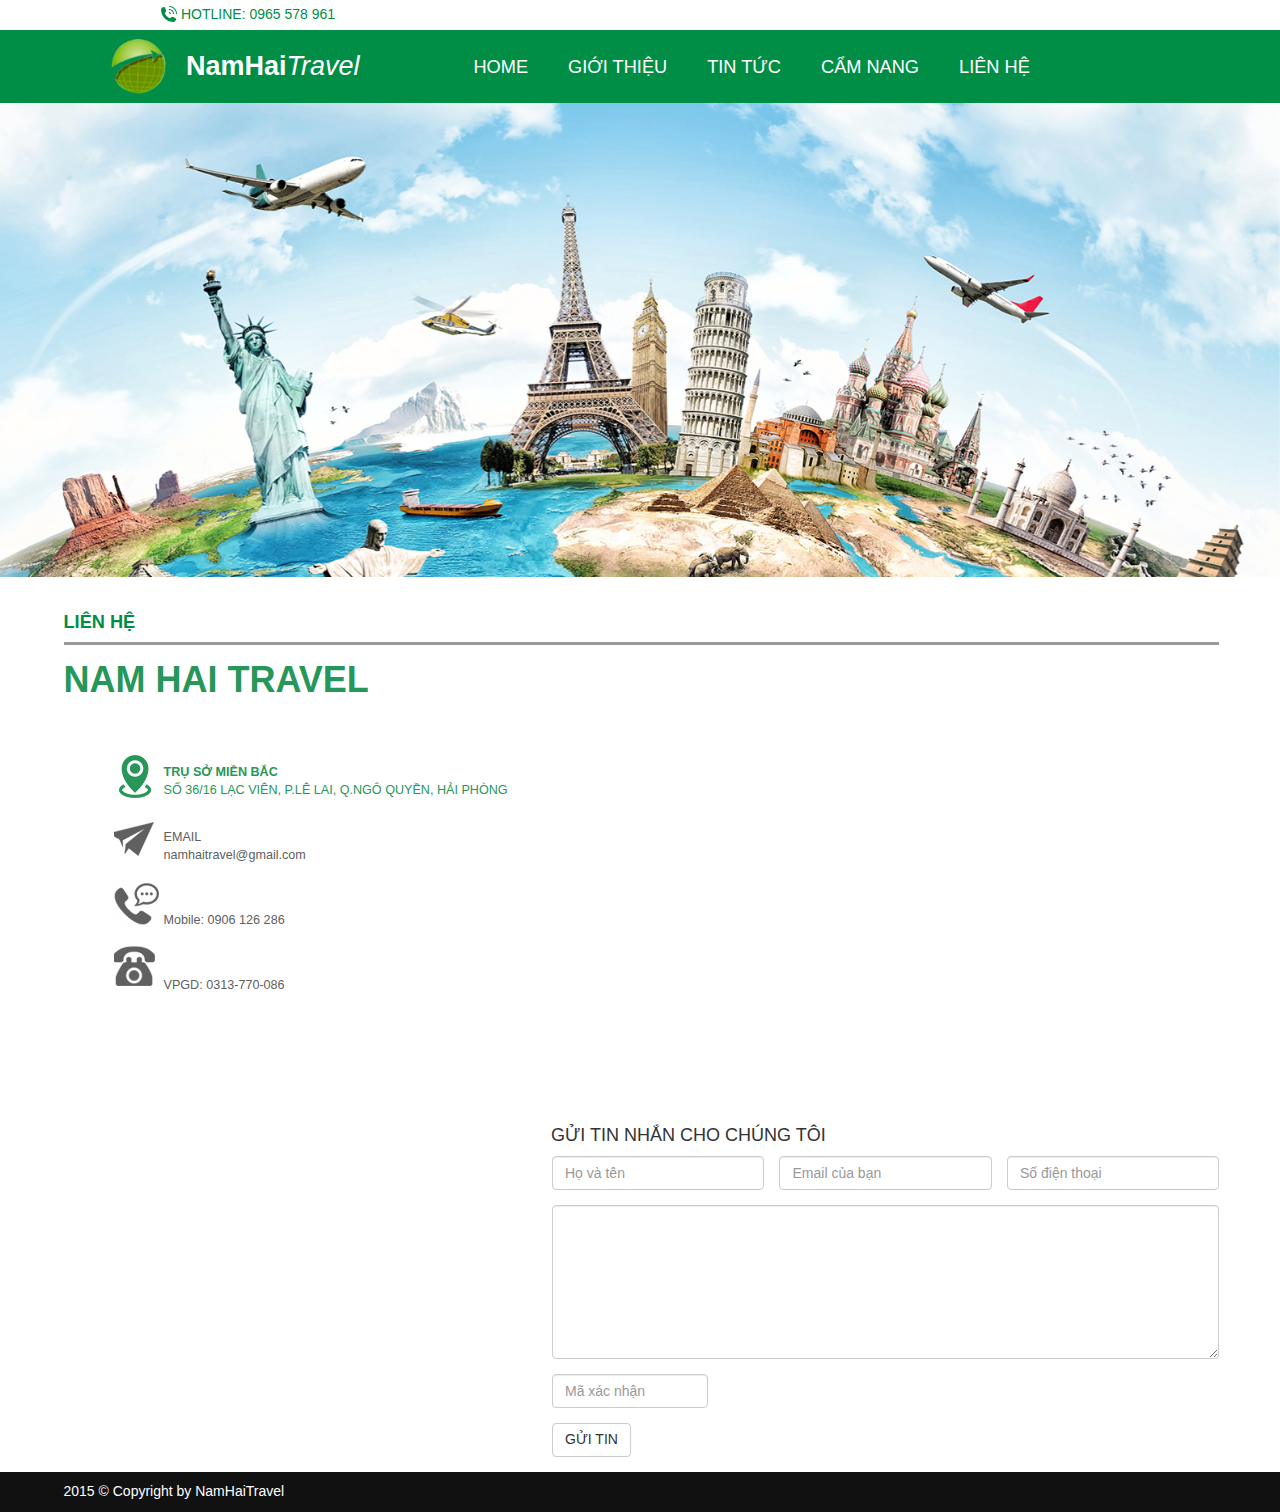
<file: contact.html>
<!DOCTYPE html>
<html>
    <head>
        <meta charset="utf-8">
        <meta http-equiv="X-UA-Compatible" content="IE=edge">
        <link rel="stylesheet" href="css/style.css" />
        <script type="text/javascript" src="js/bootstrap.min.js"></script>
    </head>
    <body>
        <!-- header -->
        <section class="header">
            <!-- top header-->
            <div class="header-contact">
                <div class="container">
                    <div class="row">
                        <div class="col-xs-5 col-xs-offset-1">
                            <span class="phone-number">HOTLINE: 0965 578 961</span>
                        </div>
                        <div class="col-xs-5 col-xs-offset-1">
                        </div>
                    </div>
                </div>
            </div><!-- end top header -->

            <!-- header menu -->
            <div class="header-menu">
                <div class="container">
                    <div class="row">
                        <div class="col-xs-3 col-xs-offset-1">
                            <h1 class="logo"><b>NamHai</b><span><i>Travel</i></span></h1>
                        </div>
                        <div class="col-xs-8">
                            <div class="main-menu">
                                <ul class="clearfix">
                                    <li><a href="#">HOME</a></li>
                                    <li><a href="#">GIỚI THIỆU</a></li>
                                    <li><a href="#">TIN TỨC</a></li>
                                    <li><a href="#">CẨM NANG</a></li>
                                    <li><a href="#">LIÊN HỆ</a></li>
                                </ul>
                            </div>
                        </div>
                    </div>
                </div>
            </div><!-- end header menu -->
        </section>
        <!-- slider -->
        <section class="slide">
            <div id="carousel" class="carousel slide" data-ride="carousel">
                <!-- Indicators -->
                <ol class="carousel-indicators">
                    <li data-target="#carousel" data-slide-to="0" class="active"></li>
                    <li data-target="#carousel" data-slide-to="1"></li>
                    <li data-target="#carousel" data-slide-to="2"></li>
                </ol>

                <!-- Wrapper for slides -->
                <div class="carousel-inner" role="listbox">
                    <div class="item active">
                        <img src="images/slide.png" />
                    </div>
                    <div class="item">
                        <img src="images/slide.png" />
                    </div>
                    <div class="item">
                        <img src="images/slide.png" />
                    </div>
                </div>
            </div>
        </section>
        <!-- contact -->
        <section class="contact">
            <div class="container">
                <div class="row">
                    <div class="col-xs-12">
                        <h2 class="page-header">LIÊN HỆ</h2>
                    </div>
                    <div class="col-xs-5">
                        <h1 class="company">NAM HAI TRAVEL</h1>
                        <div class="contact-info">
                            <ul>
                                <li class="address">
                                    <p>
                                        <span style="display: block">TRỤ SỞ MIỀN BẮC</span>
                                        SỐ 36/16 LẠC VIÊN, P.LÊ LAI, Q.NGÔ QUYỀN, HẢI PHÒNG
                                    </p>

                                </li>
                                <li class="email">
                                    <p>
                                        <span style="display: block">EMAIL</span>
                                        namhaitravel@gmail.com
                                    </p>
                                </li>
                                <li class="mobile">
                                    <p>Mobile: 0906 126 286</p>
                                </li>
                                <li class="phone">
                                    <p>VPGD: 0313-770-086</p>
                                </li>
                            </ul>
                        </div>
                    </div>
                    <div class="col-xs-7">
                        <div class="map">
                            <iframe src="https://www.google.com/maps/embed?pb=!1m18!1m12!1m3!1d3728.271284026547!2d106.68309931445195!3d20.86111299885732!2m3!1f0!2f0!3f0!3m2!1i1024!2i768!4f13.1!3m3!1m2!1s0x314a7af2357bad19%3A0x4120c0cfff84d251!2zMjMgTWluaCBLaGFpLCBI4buTbmcgQsOgbmcsIEjhuqNpIFBow7JuZywgVmnhu4d0IE5hbQ!5e0!3m2!1svi!2s!4v1445955536347" width="100%" height="450" frameborder="0" style="border:0" allowfullscreen></iframe>
                        </div>
                        <div>
                            <h4>GỬI TIN NHẮN CHO CHÚNG TÔI</h4>
                            <div class="row">
                                <form method="post" action="">
                                    <div class="col-xs-4">
                                        <div class="form-group">
                                            <input type="text" class="form-control" name="name" placeholder="Họ và tên">
                                        </div>
                                    </div>
                                    <div class="col-xs-4">
                                        <div class="form-group">
                                            <input type="text" class="form-control" name="email" placeholder="Email của bạn">
                                        </div>
                                    </div>
                                    <div class="col-xs-4">
                                        <div class="form-group">
                                            <input type="tel" class="form-control" name="phone_number" placeholder="Số điện thoại">
                                        </div>
                                    </div>
                                    <div class="col-xs-12">
                                        <div class="form-group">
                                            <textarea class="form-control" rows="7"></textarea>
                                        </div>
                                    </div>
                                    <div class="col-xs-3">
                                        <div class="form-group">
                                            <input type="text" class="form-control" name="captcha" placeholder="Mã xác nhận">
                                        </div>
                                    </div>
                                    <div class="col-xs-12">
                                        <div class="form-group">
                                            <input type="submit" class="btn btn-default" value="GỬI TIN" />
                                        </div>
                                    </div>
                                </form>
                            </div>
                        </div>
                    </div>
                </div>
            </div>
        </section>
        <!-- footer -->
        <section class="footer">
            <div class="copyright">
                <div class="container">
                    <div class="row">
                        <div class="col-xs-12">
                            <p>2015 © Copyright by NamHaiTravel</p>
                        </div>
                    </div>
                </div>
            </div>
        </section>
    </body>
</html>
</file>
<file: css/style.css>
/* normalize.css v3.0.2 | MIT License | git.io/normalize */html{font-family:sans-serif;-ms-text-size-adjust:100%;-webkit-text-size-adjust:100%}body{margin:0}article,aside,details,figcaption,figure,footer,header,hgroup,main,menu,nav,section,summary{display:block}audio,canvas,progress,video{display:inline-block;vertical-align:baseline}audio:not([controls]){display:none;height:0}[hidden],template{display:none}a{background-color:transparent}a:active,a:hover{outline:0}abbr[title]{border-bottom:1px dotted}b,strong{font-weight:bold}dfn{font-style:italic}h1{font-size:2em;margin:0.67em 0}mark{background:#ff0;color:#000}small{font-size:80%}sub,sup{font-size:75%;line-height:0;position:relative;vertical-align:baseline}sup{top:-0.5em}sub{bottom:-0.25em}img{border:0}svg:not(:root){overflow:hidden}figure{margin:1em 40px}hr{-moz-box-sizing:content-box;box-sizing:content-box;height:0}pre{overflow:auto}code,kbd,pre,samp{font-family:monospace, monospace;font-size:1em}button,input,optgroup,select,textarea{color:inherit;font:inherit;margin:0}button{overflow:visible}button,select{text-transform:none}button,html input[type="button"],input[type="reset"],input[type="submit"]{-webkit-appearance:button;cursor:pointer}button[disabled],html input[disabled]{cursor:default}button::-moz-focus-inner,input::-moz-focus-inner{border:0;padding:0}input{line-height:normal}input[type="checkbox"],input[type="radio"]{box-sizing:border-box;padding:0}input[type="number"]::-webkit-inner-spin-button,input[type="number"]::-webkit-outer-spin-button{height:auto}input[type="search"]{-webkit-appearance:textfield;-moz-box-sizing:content-box;-webkit-box-sizing:content-box;box-sizing:content-box}input[type="search"]::-webkit-search-cancel-button,input[type="search"]::-webkit-search-decoration{-webkit-appearance:none}fieldset{border:1px solid #c0c0c0;margin:0 2px;padding:0.35em 0.625em 0.75em}legend{border:0;padding:0}textarea{overflow:auto}optgroup{font-weight:bold}table{border-collapse:collapse;border-spacing:0}td,th{padding:0}/*
 * Bootstrap v3.3.5 (http://getbootstrap.com)
 * Copyright 2011-2015 Twitter, Inc.
 * Licensed under MIT (https://github.com/twbs/bootstrap/blob/master/LICENSE)
 *//* normalize.css v3.0.3 | MIT License | github.com/necolas/normalize.css */html{font-family:sans-serif;-ms-text-size-adjust:100%;-webkit-text-size-adjust:100%}body{margin:0}article,aside,details,figcaption,figure,footer,header,hgroup,main,menu,nav,section,summary{display:block}audio,canvas,progress,video{display:inline-block;vertical-align:baseline}audio:not([controls]){display:none;height:0}[hidden],template{display:none}a{background-color:transparent}a:active,a:hover{outline:0}abbr[title]{border-bottom:1px dotted}b,strong{font-weight:bold}dfn{font-style:italic}h1{font-size:2em;margin:0.67em 0}mark{background:#ff0;color:#000}small{font-size:80%}sub,sup{font-size:75%;line-height:0;position:relative;vertical-align:baseline}sup{top:-0.5em}sub{bottom:-0.25em}img{border:0}svg:not(:root){overflow:hidden}figure{margin:1em 40px}hr{box-sizing:content-box;height:0}pre{overflow:auto}code,kbd,pre,samp{font-family:monospace, monospace;font-size:1em}button,input,optgroup,select,textarea{color:inherit;font:inherit;margin:0}button{overflow:visible}button,select{text-transform:none}button,html input[type="button"],input[type="reset"],input[type="submit"]{-webkit-appearance:button;cursor:pointer}button[disabled],html input[disabled]{cursor:default}button::-moz-focus-inner,input::-moz-focus-inner{border:0;padding:0}input{line-height:normal}input[type="checkbox"],input[type="radio"]{box-sizing:border-box;padding:0}input[type="number"]::-webkit-inner-spin-button,input[type="number"]::-webkit-outer-spin-button{height:auto}input[type="search"]{-webkit-appearance:textfield;box-sizing:content-box}input[type="search"]::-webkit-search-cancel-button,input[type="search"]::-webkit-search-decoration{-webkit-appearance:none}fieldset{border:1px solid #c0c0c0;margin:0 2px;padding:0.35em 0.625em 0.75em}legend{border:0;padding:0}textarea{overflow:auto}optgroup{font-weight:bold}table{border-collapse:collapse;border-spacing:0}td,th{padding:0}/* Source: https://github.com/h5bp/html5-boilerplate/blob/master/src/css/main.css */@media print{*,*:before,*:after{background:transparent !important;color:#000 !important;box-shadow:none !important;text-shadow:none !important}a,a:visited{text-decoration:underline}a[href]:after{content:" (" attr(href) ")"}abbr[title]:after{content:" (" attr(title) ")"}a[href^="#"]:after,a[href^="javascript:"]:after{content:""}pre,blockquote{border:1px solid #999;page-break-inside:avoid}thead{display:table-header-group}tr,img{page-break-inside:avoid}img{max-width:100% !important}p,h2,h3{orphans:3;widows:3}h2,h3{page-break-after:avoid}.navbar{display:none}.btn>.caret,.dropup>.btn>.caret{border-top-color:#000 !important}.label{border:1px solid #000}.table{border-collapse:collapse !important}.table td,.table th{background-color:#fff !important}.table-bordered th,.table-bordered td{border:1px solid #ddd !important}}@at-root{@font-face{font-family:'Glyphicons Halflings';src:url("../fonts/bootstrap/glyphicons-halflings-regular.eot");src:url("../fonts/bootstrap/glyphicons-halflings-regular.eot?#iefix") format("embedded-opentype"),url("../fonts/bootstrap/glyphicons-halflings-regular.woff2") format("woff2"),url("../fonts/bootstrap/glyphicons-halflings-regular.woff") format("woff"),url("../fonts/bootstrap/glyphicons-halflings-regular.ttf") format("truetype"),url("../fonts/bootstrap/glyphicons-halflings-regular.svg#glyphicons_halflingsregular") format("svg")}}.glyphicon{position:relative;top:1px;display:inline-block;font-family:'Glyphicons Halflings';font-style:normal;font-weight:normal;line-height:1;-webkit-font-smoothing:antialiased;-moz-osx-font-smoothing:grayscale}.glyphicon-asterisk:before{content:"\2a"}.glyphicon-plus:before{content:"\2b"}.glyphicon-euro:before,.glyphicon-eur:before{content:"\20ac"}.glyphicon-minus:before{content:"\2212"}.glyphicon-cloud:before{content:"\2601"}.glyphicon-envelope:before{content:"\2709"}.glyphicon-pencil:before{content:"\270f"}.glyphicon-glass:before{content:"\e001"}.glyphicon-music:before{content:"\e002"}.glyphicon-search:before{content:"\e003"}.glyphicon-heart:before{content:"\e005"}.glyphicon-star:before{content:"\e006"}.glyphicon-star-empty:before{content:"\e007"}.glyphicon-user:before{content:"\e008"}.glyphicon-film:before{content:"\e009"}.glyphicon-th-large:before{content:"\e010"}.glyphicon-th:before{content:"\e011"}.glyphicon-th-list:before{content:"\e012"}.glyphicon-ok:before{content:"\e013"}.glyphicon-remove:before{content:"\e014"}.glyphicon-zoom-in:before{content:"\e015"}.glyphicon-zoom-out:before{content:"\e016"}.glyphicon-off:before{content:"\e017"}.glyphicon-signal:before{content:"\e018"}.glyphicon-cog:before{content:"\e019"}.glyphicon-trash:before{content:"\e020"}.glyphicon-home:before{content:"\e021"}.glyphicon-file:before{content:"\e022"}.glyphicon-time:before{content:"\e023"}.glyphicon-road:before{content:"\e024"}.glyphicon-download-alt:before{content:"\e025"}.glyphicon-download:before{content:"\e026"}.glyphicon-upload:before{content:"\e027"}.glyphicon-inbox:before{content:"\e028"}.glyphicon-play-circle:before{content:"\e029"}.glyphicon-repeat:before{content:"\e030"}.glyphicon-refresh:before{content:"\e031"}.glyphicon-list-alt:before{content:"\e032"}.glyphicon-lock:before{content:"\e033"}.glyphicon-flag:before{content:"\e034"}.glyphicon-headphones:before{content:"\e035"}.glyphicon-volume-off:before{content:"\e036"}.glyphicon-volume-down:before{content:"\e037"}.glyphicon-volume-up:before{content:"\e038"}.glyphicon-qrcode:before{content:"\e039"}.glyphicon-barcode:before{content:"\e040"}.glyphicon-tag:before{content:"\e041"}.glyphicon-tags:before{content:"\e042"}.glyphicon-book:before{content:"\e043"}.glyphicon-bookmark:before{content:"\e044"}.glyphicon-print:before{content:"\e045"}.glyphicon-camera:before{content:"\e046"}.glyphicon-font:before{content:"\e047"}.glyphicon-bold:before{content:"\e048"}.glyphicon-italic:before{content:"\e049"}.glyphicon-text-height:before{content:"\e050"}.glyphicon-text-width:before{content:"\e051"}.glyphicon-align-left:before{content:"\e052"}.glyphicon-align-center:before{content:"\e053"}.glyphicon-align-right:before{content:"\e054"}.glyphicon-align-justify:before{content:"\e055"}.glyphicon-list:before{content:"\e056"}.glyphicon-indent-left:before{content:"\e057"}.glyphicon-indent-right:before{content:"\e058"}.glyphicon-facetime-video:before{content:"\e059"}.glyphicon-picture:before{content:"\e060"}.glyphicon-map-marker:before{content:"\e062"}.glyphicon-adjust:before{content:"\e063"}.glyphicon-tint:before{content:"\e064"}.glyphicon-edit:before{content:"\e065"}.glyphicon-share:before{content:"\e066"}.glyphicon-check:before{content:"\e067"}.glyphicon-move:before{content:"\e068"}.glyphicon-step-backward:before{content:"\e069"}.glyphicon-fast-backward:before{content:"\e070"}.glyphicon-backward:before{content:"\e071"}.glyphicon-play:before{content:"\e072"}.glyphicon-pause:before{content:"\e073"}.glyphicon-stop:before{content:"\e074"}.glyphicon-forward:before{content:"\e075"}.glyphicon-fast-forward:before{content:"\e076"}.glyphicon-step-forward:before{content:"\e077"}.glyphicon-eject:before{content:"\e078"}.glyphicon-chevron-left:before{content:"\e079"}.glyphicon-chevron-right:before{content:"\e080"}.glyphicon-plus-sign:before{content:"\e081"}.glyphicon-minus-sign:before{content:"\e082"}.glyphicon-remove-sign:before{content:"\e083"}.glyphicon-ok-sign:before{content:"\e084"}.glyphicon-question-sign:before{content:"\e085"}.glyphicon-info-sign:before{content:"\e086"}.glyphicon-screenshot:before{content:"\e087"}.glyphicon-remove-circle:before{content:"\e088"}.glyphicon-ok-circle:before{content:"\e089"}.glyphicon-ban-circle:before{content:"\e090"}.glyphicon-arrow-left:before{content:"\e091"}.glyphicon-arrow-right:before{content:"\e092"}.glyphicon-arrow-up:before{content:"\e093"}.glyphicon-arrow-down:before{content:"\e094"}.glyphicon-share-alt:before{content:"\e095"}.glyphicon-resize-full:before{content:"\e096"}.glyphicon-resize-small:before{content:"\e097"}.glyphicon-exclamation-sign:before{content:"\e101"}.glyphicon-gift:before{content:"\e102"}.glyphicon-leaf:before{content:"\e103"}.glyphicon-fire:before{content:"\e104"}.glyphicon-eye-open:before{content:"\e105"}.glyphicon-eye-close:before{content:"\e106"}.glyphicon-warning-sign:before{content:"\e107"}.glyphicon-plane:before{content:"\e108"}.glyphicon-calendar:before{content:"\e109"}.glyphicon-random:before{content:"\e110"}.glyphicon-comment:before{content:"\e111"}.glyphicon-magnet:before{content:"\e112"}.glyphicon-chevron-up:before{content:"\e113"}.glyphicon-chevron-down:before{content:"\e114"}.glyphicon-retweet:before{content:"\e115"}.glyphicon-shopping-cart:before{content:"\e116"}.glyphicon-folder-close:before{content:"\e117"}.glyphicon-folder-open:before{content:"\e118"}.glyphicon-resize-vertical:before{content:"\e119"}.glyphicon-resize-horizontal:before{content:"\e120"}.glyphicon-hdd:before{content:"\e121"}.glyphicon-bullhorn:before{content:"\e122"}.glyphicon-bell:before{content:"\e123"}.glyphicon-certificate:before{content:"\e124"}.glyphicon-thumbs-up:before{content:"\e125"}.glyphicon-thumbs-down:before{content:"\e126"}.glyphicon-hand-right:before{content:"\e127"}.glyphicon-hand-left:before{content:"\e128"}.glyphicon-hand-up:before{content:"\e129"}.glyphicon-hand-down:before{content:"\e130"}.glyphicon-circle-arrow-right:before{content:"\e131"}.glyphicon-circle-arrow-left:before{content:"\e132"}.glyphicon-circle-arrow-up:before{content:"\e133"}.glyphicon-circle-arrow-down:before{content:"\e134"}.glyphicon-globe:before{content:"\e135"}.glyphicon-wrench:before{content:"\e136"}.glyphicon-tasks:before{content:"\e137"}.glyphicon-filter:before{content:"\e138"}.glyphicon-briefcase:before{content:"\e139"}.glyphicon-fullscreen:before{content:"\e140"}.glyphicon-dashboard:before{content:"\e141"}.glyphicon-paperclip:before{content:"\e142"}.glyphicon-heart-empty:before{content:"\e143"}.glyphicon-link:before{content:"\e144"}.glyphicon-phone:before{content:"\e145"}.glyphicon-pushpin:before{content:"\e146"}.glyphicon-usd:before{content:"\e148"}.glyphicon-gbp:before{content:"\e149"}.glyphicon-sort:before{content:"\e150"}.glyphicon-sort-by-alphabet:before{content:"\e151"}.glyphicon-sort-by-alphabet-alt:before{content:"\e152"}.glyphicon-sort-by-order:before{content:"\e153"}.glyphicon-sort-by-order-alt:before{content:"\e154"}.glyphicon-sort-by-attributes:before{content:"\e155"}.glyphicon-sort-by-attributes-alt:before{content:"\e156"}.glyphicon-unchecked:before{content:"\e157"}.glyphicon-expand:before{content:"\e158"}.glyphicon-collapse-down:before{content:"\e159"}.glyphicon-collapse-up:before{content:"\e160"}.glyphicon-log-in:before{content:"\e161"}.glyphicon-flash:before{content:"\e162"}.glyphicon-log-out:before{content:"\e163"}.glyphicon-new-window:before{content:"\e164"}.glyphicon-record:before{content:"\e165"}.glyphicon-save:before{content:"\e166"}.glyphicon-open:before{content:"\e167"}.glyphicon-saved:before{content:"\e168"}.glyphicon-import:before{content:"\e169"}.glyphicon-export:before{content:"\e170"}.glyphicon-send:before{content:"\e171"}.glyphicon-floppy-disk:before{content:"\e172"}.glyphicon-floppy-saved:before{content:"\e173"}.glyphicon-floppy-remove:before{content:"\e174"}.glyphicon-floppy-save:before{content:"\e175"}.glyphicon-floppy-open:before{content:"\e176"}.glyphicon-credit-card:before{content:"\e177"}.glyphicon-transfer:before{content:"\e178"}.glyphicon-cutlery:before{content:"\e179"}.glyphicon-header:before{content:"\e180"}.glyphicon-compressed:before{content:"\e181"}.glyphicon-earphone:before{content:"\e182"}.glyphicon-phone-alt:before{content:"\e183"}.glyphicon-tower:before{content:"\e184"}.glyphicon-stats:before{content:"\e185"}.glyphicon-sd-video:before{content:"\e186"}.glyphicon-hd-video:before{content:"\e187"}.glyphicon-subtitles:before{content:"\e188"}.glyphicon-sound-stereo:before{content:"\e189"}.glyphicon-sound-dolby:before{content:"\e190"}.glyphicon-sound-5-1:before{content:"\e191"}.glyphicon-sound-6-1:before{content:"\e192"}.glyphicon-sound-7-1:before{content:"\e193"}.glyphicon-copyright-mark:before{content:"\e194"}.glyphicon-registration-mark:before{content:"\e195"}.glyphicon-cloud-download:before{content:"\e197"}.glyphicon-cloud-upload:before{content:"\e198"}.glyphicon-tree-conifer:before{content:"\e199"}.glyphicon-tree-deciduous:before{content:"\e200"}.glyphicon-cd:before{content:"\e201"}.glyphicon-save-file:before{content:"\e202"}.glyphicon-open-file:before{content:"\e203"}.glyphicon-level-up:before{content:"\e204"}.glyphicon-copy:before{content:"\e205"}.glyphicon-paste:before{content:"\e206"}.glyphicon-alert:before{content:"\e209"}.glyphicon-equalizer:before{content:"\e210"}.glyphicon-king:before{content:"\e211"}.glyphicon-queen:before{content:"\e212"}.glyphicon-pawn:before{content:"\e213"}.glyphicon-bishop:before{content:"\e214"}.glyphicon-knight:before{content:"\e215"}.glyphicon-baby-formula:before{content:"\e216"}.glyphicon-tent:before{content:"\26fa"}.glyphicon-blackboard:before{content:"\e218"}.glyphicon-bed:before{content:"\e219"}.glyphicon-apple:before{content:"\f8ff"}.glyphicon-erase:before{content:"\e221"}.glyphicon-hourglass:before{content:"\231b"}.glyphicon-lamp:before{content:"\e223"}.glyphicon-duplicate:before{content:"\e224"}.glyphicon-piggy-bank:before{content:"\e225"}.glyphicon-scissors:before{content:"\e226"}.glyphicon-bitcoin:before{content:"\e227"}.glyphicon-btc:before{content:"\e227"}.glyphicon-xbt:before{content:"\e227"}.glyphicon-yen:before{content:"\00a5"}.glyphicon-jpy:before{content:"\00a5"}.glyphicon-ruble:before{content:"\20bd"}.glyphicon-rub:before{content:"\20bd"}.glyphicon-scale:before{content:"\e230"}.glyphicon-ice-lolly:before{content:"\e231"}.glyphicon-ice-lolly-tasted:before{content:"\e232"}.glyphicon-education:before{content:"\e233"}.glyphicon-option-horizontal:before{content:"\e234"}.glyphicon-option-vertical:before{content:"\e235"}.glyphicon-menu-hamburger:before{content:"\e236"}.glyphicon-modal-window:before{content:"\e237"}.glyphicon-oil:before{content:"\e238"}.glyphicon-grain:before{content:"\e239"}.glyphicon-sunglasses:before{content:"\e240"}.glyphicon-text-size:before{content:"\e241"}.glyphicon-text-color:before{content:"\e242"}.glyphicon-text-background:before{content:"\e243"}.glyphicon-object-align-top:before{content:"\e244"}.glyphicon-object-align-bottom:before{content:"\e245"}.glyphicon-object-align-horizontal:before{content:"\e246"}.glyphicon-object-align-left:before{content:"\e247"}.glyphicon-object-align-vertical:before{content:"\e248"}.glyphicon-object-align-right:before{content:"\e249"}.glyphicon-triangle-right:before{content:"\e250"}.glyphicon-triangle-left:before{content:"\e251"}.glyphicon-triangle-bottom:before{content:"\e252"}.glyphicon-triangle-top:before{content:"\e253"}.glyphicon-console:before{content:"\e254"}.glyphicon-superscript:before{content:"\e255"}.glyphicon-subscript:before{content:"\e256"}.glyphicon-menu-left:before{content:"\e257"}.glyphicon-menu-right:before{content:"\e258"}.glyphicon-menu-down:before{content:"\e259"}.glyphicon-menu-up:before{content:"\e260"}*{-webkit-box-sizing:border-box;-moz-box-sizing:border-box;box-sizing:border-box}*:before,*:after{-webkit-box-sizing:border-box;-moz-box-sizing:border-box;box-sizing:border-box}html{font-size:10px;-webkit-tap-highlight-color:rgba(0,0,0,0)}body{font-family:"Helvetica Neue",Helvetica,Arial,sans-serif;font-size:14px;line-height:1.42857;color:#333;background-color:#fff}input,button,select,textarea{font-family:inherit;font-size:inherit;line-height:inherit}a{color:#337ab7;text-decoration:none}a:hover,a:focus{color:#23527c;text-decoration:underline}a:focus{outline:thin dotted;outline:5px auto -webkit-focus-ring-color;outline-offset:-2px}figure{margin:0}img{vertical-align:middle}.img-responsive{display:block;max-width:100%;height:auto}.img-rounded{border-radius:6px}.img-thumbnail{padding:4px;line-height:1.42857;background-color:#fff;border:1px solid #ddd;border-radius:4px;-webkit-transition:all 0.2s ease-in-out;-o-transition:all 0.2s ease-in-out;transition:all 0.2s ease-in-out;display:inline-block;max-width:100%;height:auto}.img-circle{border-radius:50%}hr{margin-top:20px;margin-bottom:20px;border:0;border-top:1px solid #eee}.sr-only{position:absolute;width:1px;height:1px;margin:-1px;padding:0;overflow:hidden;clip:rect(0, 0, 0, 0);border:0}.sr-only-focusable:active,.sr-only-focusable:focus{position:static;width:auto;height:auto;margin:0;overflow:visible;clip:auto}[role="button"]{cursor:pointer}h1,h2,h3,h4,h5,h6,.h1,.h2,.h3,.h4,.h5,.h6{font-family:inherit;font-weight:500;line-height:1.1;color:inherit}h1 small,h1 .small,h2 small,h2 .small,h3 small,h3 .small,h4 small,h4 .small,h5 small,h5 .small,h6 small,h6 .small,.h1 small,.h1 .small,.h2 small,.h2 .small,.h3 small,.h3 .small,.h4 small,.h4 .small,.h5 small,.h5 .small,.h6 small,.h6 .small{font-weight:normal;line-height:1;color:#777}h1,.h1,h2,.h2,h3,.h3{margin-top:20px;margin-bottom:10px}h1 small,h1 .small,.h1 small,.h1 .small,h2 small,h2 .small,.h2 small,.h2 .small,h3 small,h3 .small,.h3 small,.h3 .small{font-size:65%}h4,.h4,h5,.h5,h6,.h6{margin-top:10px;margin-bottom:10px}h4 small,h4 .small,.h4 small,.h4 .small,h5 small,h5 .small,.h5 small,.h5 .small,h6 small,h6 .small,.h6 small,.h6 .small{font-size:75%}h1,.h1{font-size:36px}h2,.h2{font-size:30px}h3,.h3{font-size:24px}h4,.h4{font-size:18px}h5,.h5{font-size:14px}h6,.h6{font-size:12px}p{margin:0 0 10px}.lead{margin-bottom:20px;font-size:16px;font-weight:300;line-height:1.4}@media (min-width: 768px){.lead{font-size:21px}}small,.small{font-size:85%}mark,.mark{background-color:#fcf8e3;padding:.2em}.text-left{text-align:left}.text-right{text-align:right}.text-center{text-align:center}.text-justify{text-align:justify}.text-nowrap{white-space:nowrap}.text-lowercase{text-transform:lowercase}.text-uppercase,.initialism{text-transform:uppercase}.text-capitalize{text-transform:capitalize}.text-muted{color:#777}.text-primary{color:#337ab7}a.text-primary:hover,a.text-primary:focus{color:#286090}.text-success{color:#3c763d}a.text-success:hover,a.text-success:focus{color:#2b542c}.text-info{color:#31708f}a.text-info:hover,a.text-info:focus{color:#245269}.text-warning{color:#8a6d3b}a.text-warning:hover,a.text-warning:focus{color:#66512c}.text-danger{color:#a94442}a.text-danger:hover,a.text-danger:focus{color:#843534}.bg-primary{color:#fff}.bg-primary{background-color:#337ab7}a.bg-primary:hover,a.bg-primary:focus{background-color:#286090}.bg-success{background-color:#dff0d8}a.bg-success:hover,a.bg-success:focus{background-color:#c1e2b3}.bg-info{background-color:#d9edf7}a.bg-info:hover,a.bg-info:focus{background-color:#afd9ee}.bg-warning{background-color:#fcf8e3}a.bg-warning:hover,a.bg-warning:focus{background-color:#f7ecb5}.bg-danger{background-color:#f2dede}a.bg-danger:hover,a.bg-danger:focus{background-color:#e4b9b9}.page-header{padding-bottom:9px;margin:40px 0 20px;border-bottom:1px solid #eee}ul,ol{margin-top:0;margin-bottom:10px}ul ul,ul ol,ol ul,ol ol{margin-bottom:0}.list-unstyled{padding-left:0;list-style:none}.list-inline{padding-left:0;list-style:none;margin-left:-5px}.list-inline>li{display:inline-block;padding-left:5px;padding-right:5px}dl{margin-top:0;margin-bottom:20px}dt,dd{line-height:1.42857}dt{font-weight:bold}dd{margin-left:0}.dl-horizontal dd:before,.dl-horizontal dd:after{content:" ";display:table}.dl-horizontal dd:after{clear:both}@media (min-width: 768px){.dl-horizontal dt{float:left;width:160px;clear:left;text-align:right;overflow:hidden;text-overflow:ellipsis;white-space:nowrap}.dl-horizontal dd{margin-left:180px}}abbr[title],abbr[data-original-title]{cursor:help;border-bottom:1px dotted #777}.initialism{font-size:90%}blockquote{padding:10px 20px;margin:0 0 20px;font-size:17.5px;border-left:5px solid #eee}blockquote p:last-child,blockquote ul:last-child,blockquote ol:last-child{margin-bottom:0}blockquote footer,blockquote small,blockquote .small{display:block;font-size:80%;line-height:1.42857;color:#777}blockquote footer:before,blockquote small:before,blockquote .small:before{content:'\2014 \00A0'}.blockquote-reverse,blockquote.pull-right{padding-right:15px;padding-left:0;border-right:5px solid #eee;border-left:0;text-align:right}.blockquote-reverse footer:before,.blockquote-reverse small:before,.blockquote-reverse .small:before,blockquote.pull-right footer:before,blockquote.pull-right small:before,blockquote.pull-right .small:before{content:''}.blockquote-reverse footer:after,.blockquote-reverse small:after,.blockquote-reverse .small:after,blockquote.pull-right footer:after,blockquote.pull-right small:after,blockquote.pull-right .small:after{content:'\00A0 \2014'}address{margin-bottom:20px;font-style:normal;line-height:1.42857}code,kbd,pre,samp{font-family:Menlo,Monaco,Consolas,"Courier New",monospace}code{padding:2px 4px;font-size:90%;color:#c7254e;background-color:#f9f2f4;border-radius:4px}kbd{padding:2px 4px;font-size:90%;color:#fff;background-color:#333;border-radius:3px;box-shadow:inset 0 -1px 0 rgba(0,0,0,0.25)}kbd kbd{padding:0;font-size:100%;font-weight:bold;box-shadow:none}pre{display:block;padding:9.5px;margin:0 0 10px;font-size:13px;line-height:1.42857;word-break:break-all;word-wrap:break-word;color:#333;background-color:#f5f5f5;border:1px solid #ccc;border-radius:4px}pre code{padding:0;font-size:inherit;color:inherit;white-space:pre-wrap;background-color:transparent;border-radius:0}.pre-scrollable{max-height:340px;overflow-y:scroll}.container{margin-right:auto;margin-left:auto;padding-left:7.5px;padding-right:7.5px}.container:before,.container:after{content:" ";display:table}.container:after{clear:both}@media (min-width: 768px){.container{width:735px}}@media (min-width: 992px){.container{width:955px}}@media (min-width: 1200px){.container{width:1155px}}.container-fluid{margin-right:auto;margin-left:auto;padding-left:7.5px;padding-right:7.5px}.container-fluid:before,.container-fluid:after{content:" ";display:table}.container-fluid:after{clear:both}.row{margin-left:-7px;margin-right:-8px}.row:before,.row:after{content:" ";display:table}.row:after{clear:both}.col-xs-1,.col-sm-1,.col-md-1,.col-lg-1,.col-xs-2,.col-sm-2,.col-md-2,.col-lg-2,.col-xs-3,.col-sm-3,.col-md-3,.col-lg-3,.col-xs-4,.col-sm-4,.col-md-4,.col-lg-4,.col-xs-5,.col-sm-5,.col-md-5,.col-lg-5,.col-xs-6,.col-sm-6,.col-md-6,.col-lg-6,.col-xs-7,.col-sm-7,.col-md-7,.col-lg-7,.col-xs-8,.col-sm-8,.col-md-8,.col-lg-8,.col-xs-9,.col-sm-9,.col-md-9,.col-lg-9,.col-xs-10,.col-sm-10,.col-md-10,.col-lg-10,.col-xs-11,.col-sm-11,.col-md-11,.col-lg-11,.col-xs-12,.col-sm-12,.col-md-12,.col-lg-12{position:relative;min-height:1px;padding-left:8px;padding-right:7px}.col-xs-1,.col-xs-2,.col-xs-3,.col-xs-4,.col-xs-5,.col-xs-6,.col-xs-7,.col-xs-8,.col-xs-9,.col-xs-10,.col-xs-11,.col-xs-12{float:left}.col-xs-1{width:8.33333%}.col-xs-2{width:16.66667%}.col-xs-3{width:25%}.col-xs-4{width:33.33333%}.col-xs-5{width:41.66667%}.col-xs-6{width:50%}.col-xs-7{width:58.33333%}.col-xs-8{width:66.66667%}.col-xs-9{width:75%}.col-xs-10{width:83.33333%}.col-xs-11{width:91.66667%}.col-xs-12{width:100%}.col-xs-pull-0{right:auto}.col-xs-pull-1{right:8.33333%}.col-xs-pull-2{right:16.66667%}.col-xs-pull-3{right:25%}.col-xs-pull-4{right:33.33333%}.col-xs-pull-5{right:41.66667%}.col-xs-pull-6{right:50%}.col-xs-pull-7{right:58.33333%}.col-xs-pull-8{right:66.66667%}.col-xs-pull-9{right:75%}.col-xs-pull-10{right:83.33333%}.col-xs-pull-11{right:91.66667%}.col-xs-pull-12{right:100%}.col-xs-push-0{left:auto}.col-xs-push-1{left:8.33333%}.col-xs-push-2{left:16.66667%}.col-xs-push-3{left:25%}.col-xs-push-4{left:33.33333%}.col-xs-push-5{left:41.66667%}.col-xs-push-6{left:50%}.col-xs-push-7{left:58.33333%}.col-xs-push-8{left:66.66667%}.col-xs-push-9{left:75%}.col-xs-push-10{left:83.33333%}.col-xs-push-11{left:91.66667%}.col-xs-push-12{left:100%}.col-xs-offset-0{margin-left:0%}.col-xs-offset-1{margin-left:8.33333%}.col-xs-offset-2{margin-left:16.66667%}.col-xs-offset-3{margin-left:25%}.col-xs-offset-4{margin-left:33.33333%}.col-xs-offset-5{margin-left:41.66667%}.col-xs-offset-6{margin-left:50%}.col-xs-offset-7{margin-left:58.33333%}.col-xs-offset-8{margin-left:66.66667%}.col-xs-offset-9{margin-left:75%}.col-xs-offset-10{margin-left:83.33333%}.col-xs-offset-11{margin-left:91.66667%}.col-xs-offset-12{margin-left:100%}@media (min-width: 768px){.col-sm-1,.col-sm-2,.col-sm-3,.col-sm-4,.col-sm-5,.col-sm-6,.col-sm-7,.col-sm-8,.col-sm-9,.col-sm-10,.col-sm-11,.col-sm-12{float:left}.col-sm-1{width:8.33333%}.col-sm-2{width:16.66667%}.col-sm-3{width:25%}.col-sm-4{width:33.33333%}.col-sm-5{width:41.66667%}.col-sm-6{width:50%}.col-sm-7{width:58.33333%}.col-sm-8{width:66.66667%}.col-sm-9{width:75%}.col-sm-10{width:83.33333%}.col-sm-11{width:91.66667%}.col-sm-12{width:100%}.col-sm-pull-0{right:auto}.col-sm-pull-1{right:8.33333%}.col-sm-pull-2{right:16.66667%}.col-sm-pull-3{right:25%}.col-sm-pull-4{right:33.33333%}.col-sm-pull-5{right:41.66667%}.col-sm-pull-6{right:50%}.col-sm-pull-7{right:58.33333%}.col-sm-pull-8{right:66.66667%}.col-sm-pull-9{right:75%}.col-sm-pull-10{right:83.33333%}.col-sm-pull-11{right:91.66667%}.col-sm-pull-12{right:100%}.col-sm-push-0{left:auto}.col-sm-push-1{left:8.33333%}.col-sm-push-2{left:16.66667%}.col-sm-push-3{left:25%}.col-sm-push-4{left:33.33333%}.col-sm-push-5{left:41.66667%}.col-sm-push-6{left:50%}.col-sm-push-7{left:58.33333%}.col-sm-push-8{left:66.66667%}.col-sm-push-9{left:75%}.col-sm-push-10{left:83.33333%}.col-sm-push-11{left:91.66667%}.col-sm-push-12{left:100%}.col-sm-offset-0{margin-left:0%}.col-sm-offset-1{margin-left:8.33333%}.col-sm-offset-2{margin-left:16.66667%}.col-sm-offset-3{margin-left:25%}.col-sm-offset-4{margin-left:33.33333%}.col-sm-offset-5{margin-left:41.66667%}.col-sm-offset-6{margin-left:50%}.col-sm-offset-7{margin-left:58.33333%}.col-sm-offset-8{margin-left:66.66667%}.col-sm-offset-9{margin-left:75%}.col-sm-offset-10{margin-left:83.33333%}.col-sm-offset-11{margin-left:91.66667%}.col-sm-offset-12{margin-left:100%}}@media (min-width: 992px){.col-md-1,.col-md-2,.col-md-3,.col-md-4,.col-md-5,.col-md-6,.col-md-7,.col-md-8,.col-md-9,.col-md-10,.col-md-11,.col-md-12{float:left}.col-md-1{width:8.33333%}.col-md-2{width:16.66667%}.col-md-3{width:25%}.col-md-4{width:33.33333%}.col-md-5{width:41.66667%}.col-md-6{width:50%}.col-md-7{width:58.33333%}.col-md-8{width:66.66667%}.col-md-9{width:75%}.col-md-10{width:83.33333%}.col-md-11{width:91.66667%}.col-md-12{width:100%}.col-md-pull-0{right:auto}.col-md-pull-1{right:8.33333%}.col-md-pull-2{right:16.66667%}.col-md-pull-3{right:25%}.col-md-pull-4{right:33.33333%}.col-md-pull-5{right:41.66667%}.col-md-pull-6{right:50%}.col-md-pull-7{right:58.33333%}.col-md-pull-8{right:66.66667%}.col-md-pull-9{right:75%}.col-md-pull-10{right:83.33333%}.col-md-pull-11{right:91.66667%}.col-md-pull-12{right:100%}.col-md-push-0{left:auto}.col-md-push-1{left:8.33333%}.col-md-push-2{left:16.66667%}.col-md-push-3{left:25%}.col-md-push-4{left:33.33333%}.col-md-push-5{left:41.66667%}.col-md-push-6{left:50%}.col-md-push-7{left:58.33333%}.col-md-push-8{left:66.66667%}.col-md-push-9{left:75%}.col-md-push-10{left:83.33333%}.col-md-push-11{left:91.66667%}.col-md-push-12{left:100%}.col-md-offset-0{margin-left:0%}.col-md-offset-1{margin-left:8.33333%}.col-md-offset-2{margin-left:16.66667%}.col-md-offset-3{margin-left:25%}.col-md-offset-4{margin-left:33.33333%}.col-md-offset-5{margin-left:41.66667%}.col-md-offset-6{margin-left:50%}.col-md-offset-7{margin-left:58.33333%}.col-md-offset-8{margin-left:66.66667%}.col-md-offset-9{margin-left:75%}.col-md-offset-10{margin-left:83.33333%}.col-md-offset-11{margin-left:91.66667%}.col-md-offset-12{margin-left:100%}}@media (min-width: 1200px){.col-lg-1,.col-lg-2,.col-lg-3,.col-lg-4,.col-lg-5,.col-lg-6,.col-lg-7,.col-lg-8,.col-lg-9,.col-lg-10,.col-lg-11,.col-lg-12{float:left}.col-lg-1{width:8.33333%}.col-lg-2{width:16.66667%}.col-lg-3{width:25%}.col-lg-4{width:33.33333%}.col-lg-5{width:41.66667%}.col-lg-6{width:50%}.col-lg-7{width:58.33333%}.col-lg-8{width:66.66667%}.col-lg-9{width:75%}.col-lg-10{width:83.33333%}.col-lg-11{width:91.66667%}.col-lg-12{width:100%}.col-lg-pull-0{right:auto}.col-lg-pull-1{right:8.33333%}.col-lg-pull-2{right:16.66667%}.col-lg-pull-3{right:25%}.col-lg-pull-4{right:33.33333%}.col-lg-pull-5{right:41.66667%}.col-lg-pull-6{right:50%}.col-lg-pull-7{right:58.33333%}.col-lg-pull-8{right:66.66667%}.col-lg-pull-9{right:75%}.col-lg-pull-10{right:83.33333%}.col-lg-pull-11{right:91.66667%}.col-lg-pull-12{right:100%}.col-lg-push-0{left:auto}.col-lg-push-1{left:8.33333%}.col-lg-push-2{left:16.66667%}.col-lg-push-3{left:25%}.col-lg-push-4{left:33.33333%}.col-lg-push-5{left:41.66667%}.col-lg-push-6{left:50%}.col-lg-push-7{left:58.33333%}.col-lg-push-8{left:66.66667%}.col-lg-push-9{left:75%}.col-lg-push-10{left:83.33333%}.col-lg-push-11{left:91.66667%}.col-lg-push-12{left:100%}.col-lg-offset-0{margin-left:0%}.col-lg-offset-1{margin-left:8.33333%}.col-lg-offset-2{margin-left:16.66667%}.col-lg-offset-3{margin-left:25%}.col-lg-offset-4{margin-left:33.33333%}.col-lg-offset-5{margin-left:41.66667%}.col-lg-offset-6{margin-left:50%}.col-lg-offset-7{margin-left:58.33333%}.col-lg-offset-8{margin-left:66.66667%}.col-lg-offset-9{margin-left:75%}.col-lg-offset-10{margin-left:83.33333%}.col-lg-offset-11{margin-left:91.66667%}.col-lg-offset-12{margin-left:100%}}table{background-color:transparent}caption{padding-top:8px;padding-bottom:8px;color:#777;text-align:left}th{text-align:left}.table{width:100%;max-width:100%;margin-bottom:20px}.table>thead>tr>th,.table>thead>tr>td,.table>tbody>tr>th,.table>tbody>tr>td,.table>tfoot>tr>th,.table>tfoot>tr>td{padding:8px;line-height:1.42857;vertical-align:top;border-top:1px solid #ddd}.table>thead>tr>th{vertical-align:bottom;border-bottom:2px solid #ddd}.table>caption+thead>tr:first-child>th,.table>caption+thead>tr:first-child>td,.table>colgroup+thead>tr:first-child>th,.table>colgroup+thead>tr:first-child>td,.table>thead:first-child>tr:first-child>th,.table>thead:first-child>tr:first-child>td{border-top:0}.table>tbody+tbody{border-top:2px solid #ddd}.table .table{background-color:#fff}.table-condensed>thead>tr>th,.table-condensed>thead>tr>td,.table-condensed>tbody>tr>th,.table-condensed>tbody>tr>td,.table-condensed>tfoot>tr>th,.table-condensed>tfoot>tr>td{padding:5px}.table-bordered{border:1px solid #ddd}.table-bordered>thead>tr>th,.table-bordered>thead>tr>td,.table-bordered>tbody>tr>th,.table-bordered>tbody>tr>td,.table-bordered>tfoot>tr>th,.table-bordered>tfoot>tr>td{border:1px solid #ddd}.table-bordered>thead>tr>th,.table-bordered>thead>tr>td{border-bottom-width:2px}.table-striped>tbody>tr:nth-of-type(odd){background-color:#f9f9f9}.table-hover>tbody>tr:hover{background-color:#f5f5f5}table col[class*="col-"]{position:static;float:none;display:table-column}table td[class*="col-"],table th[class*="col-"]{position:static;float:none;display:table-cell}.table>thead>tr>td.active,.table>thead>tr>th.active,.table>thead>tr.active>td,.table>thead>tr.active>th,.table>tbody>tr>td.active,.table>tbody>tr>th.active,.table>tbody>tr.active>td,.table>tbody>tr.active>th,.table>tfoot>tr>td.active,.table>tfoot>tr>th.active,.table>tfoot>tr.active>td,.table>tfoot>tr.active>th{background-color:#f5f5f5}.table-hover>tbody>tr>td.active:hover,.table-hover>tbody>tr>th.active:hover,.table-hover>tbody>tr.active:hover>td,.table-hover>tbody>tr:hover>.active,.table-hover>tbody>tr.active:hover>th{background-color:#e8e8e8}.table>thead>tr>td.success,.table>thead>tr>th.success,.table>thead>tr.success>td,.table>thead>tr.success>th,.table>tbody>tr>td.success,.table>tbody>tr>th.success,.table>tbody>tr.success>td,.table>tbody>tr.success>th,.table>tfoot>tr>td.success,.table>tfoot>tr>th.success,.table>tfoot>tr.success>td,.table>tfoot>tr.success>th{background-color:#dff0d8}.table-hover>tbody>tr>td.success:hover,.table-hover>tbody>tr>th.success:hover,.table-hover>tbody>tr.success:hover>td,.table-hover>tbody>tr:hover>.success,.table-hover>tbody>tr.success:hover>th{background-color:#d0e9c6}.table>thead>tr>td.info,.table>thead>tr>th.info,.table>thead>tr.info>td,.table>thead>tr.info>th,.table>tbody>tr>td.info,.table>tbody>tr>th.info,.table>tbody>tr.info>td,.table>tbody>tr.info>th,.table>tfoot>tr>td.info,.table>tfoot>tr>th.info,.table>tfoot>tr.info>td,.table>tfoot>tr.info>th{background-color:#d9edf7}.table-hover>tbody>tr>td.info:hover,.table-hover>tbody>tr>th.info:hover,.table-hover>tbody>tr.info:hover>td,.table-hover>tbody>tr:hover>.info,.table-hover>tbody>tr.info:hover>th{background-color:#c4e3f3}.table>thead>tr>td.warning,.table>thead>tr>th.warning,.table>thead>tr.warning>td,.table>thead>tr.warning>th,.table>tbody>tr>td.warning,.table>tbody>tr>th.warning,.table>tbody>tr.warning>td,.table>tbody>tr.warning>th,.table>tfoot>tr>td.warning,.table>tfoot>tr>th.warning,.table>tfoot>tr.warning>td,.table>tfoot>tr.warning>th{background-color:#fcf8e3}.table-hover>tbody>tr>td.warning:hover,.table-hover>tbody>tr>th.warning:hover,.table-hover>tbody>tr.warning:hover>td,.table-hover>tbody>tr:hover>.warning,.table-hover>tbody>tr.warning:hover>th{background-color:#faf2cc}.table>thead>tr>td.danger,.table>thead>tr>th.danger,.table>thead>tr.danger>td,.table>thead>tr.danger>th,.table>tbody>tr>td.danger,.table>tbody>tr>th.danger,.table>tbody>tr.danger>td,.table>tbody>tr.danger>th,.table>tfoot>tr>td.danger,.table>tfoot>tr>th.danger,.table>tfoot>tr.danger>td,.table>tfoot>tr.danger>th{background-color:#f2dede}.table-hover>tbody>tr>td.danger:hover,.table-hover>tbody>tr>th.danger:hover,.table-hover>tbody>tr.danger:hover>td,.table-hover>tbody>tr:hover>.danger,.table-hover>tbody>tr.danger:hover>th{background-color:#ebcccc}.table-responsive{overflow-x:auto;min-height:0.01%}@media screen and (max-width: 767px){.table-responsive{width:100%;margin-bottom:15px;overflow-y:hidden;-ms-overflow-style:-ms-autohiding-scrollbar;border:1px solid #ddd}.table-responsive>.table{margin-bottom:0}.table-responsive>.table>thead>tr>th,.table-responsive>.table>thead>tr>td,.table-responsive>.table>tbody>tr>th,.table-responsive>.table>tbody>tr>td,.table-responsive>.table>tfoot>tr>th,.table-responsive>.table>tfoot>tr>td{white-space:nowrap}.table-responsive>.table-bordered{border:0}.table-responsive>.table-bordered>thead>tr>th:first-child,.table-responsive>.table-bordered>thead>tr>td:first-child,.table-responsive>.table-bordered>tbody>tr>th:first-child,.table-responsive>.table-bordered>tbody>tr>td:first-child,.table-responsive>.table-bordered>tfoot>tr>th:first-child,.table-responsive>.table-bordered>tfoot>tr>td:first-child{border-left:0}.table-responsive>.table-bordered>thead>tr>th:last-child,.table-responsive>.table-bordered>thead>tr>td:last-child,.table-responsive>.table-bordered>tbody>tr>th:last-child,.table-responsive>.table-bordered>tbody>tr>td:last-child,.table-responsive>.table-bordered>tfoot>tr>th:last-child,.table-responsive>.table-bordered>tfoot>tr>td:last-child{border-right:0}.table-responsive>.table-bordered>tbody>tr:last-child>th,.table-responsive>.table-bordered>tbody>tr:last-child>td,.table-responsive>.table-bordered>tfoot>tr:last-child>th,.table-responsive>.table-bordered>tfoot>tr:last-child>td{border-bottom:0}}fieldset{padding:0;margin:0;border:0;min-width:0}legend{display:block;width:100%;padding:0;margin-bottom:20px;font-size:21px;line-height:inherit;color:#333;border:0;border-bottom:1px solid #e5e5e5}label{display:inline-block;max-width:100%;margin-bottom:5px;font-weight:bold}input[type="search"]{-webkit-box-sizing:border-box;-moz-box-sizing:border-box;box-sizing:border-box}input[type="radio"],input[type="checkbox"]{margin:4px 0 0;margin-top:1px \9;line-height:normal}input[type="file"]{display:block}input[type="range"]{display:block;width:100%}select[multiple],select[size]{height:auto}input[type="file"]:focus,input[type="radio"]:focus,input[type="checkbox"]:focus{outline:thin dotted;outline:5px auto -webkit-focus-ring-color;outline-offset:-2px}output{display:block;padding-top:7px;font-size:14px;line-height:1.42857;color:#555}.form-control{display:block;width:100%;height:34px;padding:6px 12px;font-size:14px;line-height:1.42857;color:#555;background-color:#fff;background-image:none;border:1px solid #ccc;border-radius:4px;-webkit-box-shadow:inset 0 1px 1px rgba(0,0,0,0.075);box-shadow:inset 0 1px 1px rgba(0,0,0,0.075);-webkit-transition:border-color ease-in-out 0.15s,box-shadow ease-in-out 0.15s;-o-transition:border-color ease-in-out 0.15s,box-shadow ease-in-out 0.15s;transition:border-color ease-in-out 0.15s,box-shadow ease-in-out 0.15s}.form-control:focus{border-color:#66afe9;outline:0;-webkit-box-shadow:inset 0 1px 1px rgba(0,0,0,0.075),0 0 8px rgba(102,175,233,0.6);box-shadow:inset 0 1px 1px rgba(0,0,0,0.075),0 0 8px rgba(102,175,233,0.6)}.form-control::-moz-placeholder{color:#999;opacity:1}.form-control:-ms-input-placeholder{color:#999}.form-control::-webkit-input-placeholder{color:#999}.form-control[disabled],.form-control[readonly],fieldset[disabled] .form-control{background-color:#eee;opacity:1}.form-control[disabled],fieldset[disabled] .form-control{cursor:not-allowed}textarea.form-control{height:auto}input[type="search"]{-webkit-appearance:none}@media screen and (-webkit-min-device-pixel-ratio: 0){input[type="date"].form-control,input[type="time"].form-control,input[type="datetime-local"].form-control,input[type="month"].form-control{line-height:34px}input[type="date"].input-sm,.input-group-sm>input[type="date"].form-control,.input-group-sm>input[type="date"].input-group-addon,.input-group-sm>.input-group-btn>input[type="date"].btn,.input-group-sm input[type="date"],input[type="time"].input-sm,.input-group-sm>input[type="time"].form-control,.input-group-sm>input[type="time"].input-group-addon,.input-group-sm>.input-group-btn>input[type="time"].btn,.input-group-sm input[type="time"],input[type="datetime-local"].input-sm,.input-group-sm>input[type="datetime-local"].form-control,.input-group-sm>input[type="datetime-local"].input-group-addon,.input-group-sm>.input-group-btn>input[type="datetime-local"].btn,.input-group-sm input[type="datetime-local"],input[type="month"].input-sm,.input-group-sm>input[type="month"].form-control,.input-group-sm>input[type="month"].input-group-addon,.input-group-sm>.input-group-btn>input[type="month"].btn,.input-group-sm input[type="month"]{line-height:30px}input[type="date"].input-lg,.input-group-lg>input[type="date"].form-control,.input-group-lg>input[type="date"].input-group-addon,.input-group-lg>.input-group-btn>input[type="date"].btn,.input-group-lg input[type="date"],input[type="time"].input-lg,.input-group-lg>input[type="time"].form-control,.input-group-lg>input[type="time"].input-group-addon,.input-group-lg>.input-group-btn>input[type="time"].btn,.input-group-lg input[type="time"],input[type="datetime-local"].input-lg,.input-group-lg>input[type="datetime-local"].form-control,.input-group-lg>input[type="datetime-local"].input-group-addon,.input-group-lg>.input-group-btn>input[type="datetime-local"].btn,.input-group-lg input[type="datetime-local"],input[type="month"].input-lg,.input-group-lg>input[type="month"].form-control,.input-group-lg>input[type="month"].input-group-addon,.input-group-lg>.input-group-btn>input[type="month"].btn,.input-group-lg input[type="month"]{line-height:46px}}.form-group{margin-bottom:15px}.radio,.checkbox{position:relative;display:block;margin-top:10px;margin-bottom:10px}.radio label,.checkbox label{min-height:20px;padding-left:20px;margin-bottom:0;font-weight:normal;cursor:pointer}.radio input[type="radio"],.radio-inline input[type="radio"],.checkbox input[type="checkbox"],.checkbox-inline input[type="checkbox"]{position:absolute;margin-left:-20px;margin-top:4px \9}.radio+.radio,.checkbox+.checkbox{margin-top:-5px}.radio-inline,.checkbox-inline{position:relative;display:inline-block;padding-left:20px;margin-bottom:0;vertical-align:middle;font-weight:normal;cursor:pointer}.radio-inline+.radio-inline,.checkbox-inline+.checkbox-inline{margin-top:0;margin-left:10px}input[type="radio"][disabled],input[type="radio"].disabled,fieldset[disabled] input[type="radio"],input[type="checkbox"][disabled],input[type="checkbox"].disabled,fieldset[disabled] input[type="checkbox"]{cursor:not-allowed}.radio-inline.disabled,fieldset[disabled] .radio-inline,.checkbox-inline.disabled,fieldset[disabled] .checkbox-inline{cursor:not-allowed}.radio.disabled label,fieldset[disabled] .radio label,.checkbox.disabled label,fieldset[disabled] .checkbox label{cursor:not-allowed}.form-control-static{padding-top:7px;padding-bottom:7px;margin-bottom:0;min-height:34px}.form-control-static.input-lg,.input-group-lg>.form-control-static.form-control,.input-group-lg>.form-control-static.input-group-addon,.input-group-lg>.input-group-btn>.form-control-static.btn,.form-control-static.input-sm,.input-group-sm>.form-control-static.form-control,.input-group-sm>.form-control-static.input-group-addon,.input-group-sm>.input-group-btn>.form-control-static.btn{padding-left:0;padding-right:0}.input-sm,.input-group-sm>.form-control,.input-group-sm>.input-group-addon,.input-group-sm>.input-group-btn>.btn{height:30px;padding:5px 10px;font-size:12px;line-height:1.5;border-radius:3px}select.input-sm,.input-group-sm>select.form-control,.input-group-sm>select.input-group-addon,.input-group-sm>.input-group-btn>select.btn{height:30px;line-height:30px}textarea.input-sm,.input-group-sm>textarea.form-control,.input-group-sm>textarea.input-group-addon,.input-group-sm>.input-group-btn>textarea.btn,select[multiple].input-sm,.input-group-sm>select[multiple].form-control,.input-group-sm>select[multiple].input-group-addon,.input-group-sm>.input-group-btn>select[multiple].btn{height:auto}.form-group-sm .form-control{height:30px;padding:5px 10px;font-size:12px;line-height:1.5;border-radius:3px}.form-group-sm select.form-control{height:30px;line-height:30px}.form-group-sm textarea.form-control,.form-group-sm select[multiple].form-control{height:auto}.form-group-sm .form-control-static{height:30px;min-height:32px;padding:6px 10px;font-size:12px;line-height:1.5}.input-lg,.input-group-lg>.form-control,.input-group-lg>.input-group-addon,.input-group-lg>.input-group-btn>.btn{height:46px;padding:10px 16px;font-size:18px;line-height:1.33333;border-radius:6px}select.input-lg,.input-group-lg>select.form-control,.input-group-lg>select.input-group-addon,.input-group-lg>.input-group-btn>select.btn{height:46px;line-height:46px}textarea.input-lg,.input-group-lg>textarea.form-control,.input-group-lg>textarea.input-group-addon,.input-group-lg>.input-group-btn>textarea.btn,select[multiple].input-lg,.input-group-lg>select[multiple].form-control,.input-group-lg>select[multiple].input-group-addon,.input-group-lg>.input-group-btn>select[multiple].btn{height:auto}.form-group-lg .form-control{height:46px;padding:10px 16px;font-size:18px;line-height:1.33333;border-radius:6px}.form-group-lg select.form-control{height:46px;line-height:46px}.form-group-lg textarea.form-control,.form-group-lg select[multiple].form-control{height:auto}.form-group-lg .form-control-static{height:46px;min-height:38px;padding:11px 16px;font-size:18px;line-height:1.33333}.has-feedback{position:relative}.has-feedback .form-control{padding-right:42.5px}.form-control-feedback{position:absolute;top:0;right:0;z-index:2;display:block;width:34px;height:34px;line-height:34px;text-align:center;pointer-events:none}.input-lg+.form-control-feedback,.input-group-lg>.form-control+.form-control-feedback,.input-group-lg>.input-group-addon+.form-control-feedback,.input-group-lg>.input-group-btn>.btn+.form-control-feedback,.input-group-lg+.form-control-feedback,.form-group-lg .form-control+.form-control-feedback{width:46px;height:46px;line-height:46px}.input-sm+.form-control-feedback,.input-group-sm>.form-control+.form-control-feedback,.input-group-sm>.input-group-addon+.form-control-feedback,.input-group-sm>.input-group-btn>.btn+.form-control-feedback,.input-group-sm+.form-control-feedback,.form-group-sm .form-control+.form-control-feedback{width:30px;height:30px;line-height:30px}.has-success .help-block,.has-success .control-label,.has-success .radio,.has-success .checkbox,.has-success .radio-inline,.has-success .checkbox-inline,.has-success.radio label,.has-success.checkbox label,.has-success.radio-inline label,.has-success.checkbox-inline label{color:#3c763d}.has-success .form-control{border-color:#3c763d;-webkit-box-shadow:inset 0 1px 1px rgba(0,0,0,0.075);box-shadow:inset 0 1px 1px rgba(0,0,0,0.075)}.has-success .form-control:focus{border-color:#2b542c;-webkit-box-shadow:inset 0 1px 1px rgba(0,0,0,0.075),0 0 6px #67b168;box-shadow:inset 0 1px 1px rgba(0,0,0,0.075),0 0 6px #67b168}.has-success .input-group-addon{color:#3c763d;border-color:#3c763d;background-color:#dff0d8}.has-success .form-control-feedback{color:#3c763d}.has-warning .help-block,.has-warning .control-label,.has-warning .radio,.has-warning .checkbox,.has-warning .radio-inline,.has-warning .checkbox-inline,.has-warning.radio label,.has-warning.checkbox label,.has-warning.radio-inline label,.has-warning.checkbox-inline label{color:#8a6d3b}.has-warning .form-control{border-color:#8a6d3b;-webkit-box-shadow:inset 0 1px 1px rgba(0,0,0,0.075);box-shadow:inset 0 1px 1px rgba(0,0,0,0.075)}.has-warning .form-control:focus{border-color:#66512c;-webkit-box-shadow:inset 0 1px 1px rgba(0,0,0,0.075),0 0 6px #c0a16b;box-shadow:inset 0 1px 1px rgba(0,0,0,0.075),0 0 6px #c0a16b}.has-warning .input-group-addon{color:#8a6d3b;border-color:#8a6d3b;background-color:#fcf8e3}.has-warning .form-control-feedback{color:#8a6d3b}.has-error .help-block,.has-error .control-label,.has-error .radio,.has-error .checkbox,.has-error .radio-inline,.has-error .checkbox-inline,.has-error.radio label,.has-error.checkbox label,.has-error.radio-inline label,.has-error.checkbox-inline label{color:#a94442}.has-error .form-control{border-color:#a94442;-webkit-box-shadow:inset 0 1px 1px rgba(0,0,0,0.075);box-shadow:inset 0 1px 1px rgba(0,0,0,0.075)}.has-error .form-control:focus{border-color:#843534;-webkit-box-shadow:inset 0 1px 1px rgba(0,0,0,0.075),0 0 6px #ce8483;box-shadow:inset 0 1px 1px rgba(0,0,0,0.075),0 0 6px #ce8483}.has-error .input-group-addon{color:#a94442;border-color:#a94442;background-color:#f2dede}.has-error .form-control-feedback{color:#a94442}.has-feedback label ~ .form-control-feedback{top:25px}.has-feedback label.sr-only ~ .form-control-feedback{top:0}.help-block{display:block;margin-top:5px;margin-bottom:10px;color:#737373}@media (min-width: 768px){.form-inline .form-group{display:inline-block;margin-bottom:0;vertical-align:middle}.form-inline .form-control{display:inline-block;width:auto;vertical-align:middle}.form-inline .form-control-static{display:inline-block}.form-inline .input-group{display:inline-table;vertical-align:middle}.form-inline .input-group .input-group-addon,.form-inline .input-group .input-group-btn,.form-inline .input-group .form-control{width:auto}.form-inline .input-group>.form-control{width:100%}.form-inline .control-label{margin-bottom:0;vertical-align:middle}.form-inline .radio,.form-inline .checkbox{display:inline-block;margin-top:0;margin-bottom:0;vertical-align:middle}.form-inline .radio label,.form-inline .checkbox label{padding-left:0}.form-inline .radio input[type="radio"],.form-inline .checkbox input[type="checkbox"]{position:relative;margin-left:0}.form-inline .has-feedback .form-control-feedback{top:0}}.form-horizontal .radio,.form-horizontal .checkbox,.form-horizontal .radio-inline,.form-horizontal .checkbox-inline{margin-top:0;margin-bottom:0;padding-top:7px}.form-horizontal .radio,.form-horizontal .checkbox{min-height:27px}.form-horizontal .form-group{margin-left:-7px;margin-right:-8px}.form-horizontal .form-group:before,.form-horizontal .form-group:after{content:" ";display:table}.form-horizontal .form-group:after{clear:both}@media (min-width: 768px){.form-horizontal .control-label{text-align:right;margin-bottom:0;padding-top:7px}}.form-horizontal .has-feedback .form-control-feedback{right:7px}@media (min-width: 768px){.form-horizontal .form-group-lg .control-label{padding-top:14.33333px;font-size:18px}}@media (min-width: 768px){.form-horizontal .form-group-sm .control-label{padding-top:6px;font-size:12px}}.btn{display:inline-block;margin-bottom:0;font-weight:normal;text-align:center;vertical-align:middle;touch-action:manipulation;cursor:pointer;background-image:none;border:1px solid transparent;white-space:nowrap;padding:6px 12px;font-size:14px;line-height:1.42857;border-radius:4px;-webkit-user-select:none;-moz-user-select:none;-ms-user-select:none;user-select:none}.btn:focus,.btn.focus,.btn:active:focus,.btn:active.focus,.btn.active:focus,.btn.active.focus{outline:thin dotted;outline:5px auto -webkit-focus-ring-color;outline-offset:-2px}.btn:hover,.btn:focus,.btn.focus{color:#333;text-decoration:none}.btn:active,.btn.active{outline:0;background-image:none;-webkit-box-shadow:inset 0 3px 5px rgba(0,0,0,0.125);box-shadow:inset 0 3px 5px rgba(0,0,0,0.125)}.btn.disabled,.btn[disabled],fieldset[disabled] .btn{cursor:not-allowed;opacity:0.65;filter:alpha(opacity=65);-webkit-box-shadow:none;box-shadow:none}a.btn.disabled,fieldset[disabled] a.btn{pointer-events:none}.btn-default{color:#333;background-color:#fff;border-color:#ccc}.btn-default:focus,.btn-default.focus{color:#333;background-color:#e6e6e6;border-color:#8c8c8c}.btn-default:hover{color:#333;background-color:#e6e6e6;border-color:#adadad}.btn-default:active,.btn-default.active,.open>.btn-default.dropdown-toggle{color:#333;background-color:#e6e6e6;border-color:#adadad}.btn-default:active:hover,.btn-default:active:focus,.btn-default:active.focus,.btn-default.active:hover,.btn-default.active:focus,.btn-default.active.focus,.open>.btn-default.dropdown-toggle:hover,.open>.btn-default.dropdown-toggle:focus,.open>.btn-default.dropdown-toggle.focus{color:#333;background-color:#d4d4d4;border-color:#8c8c8c}.btn-default:active,.btn-default.active,.open>.btn-default.dropdown-toggle{background-image:none}.btn-default.disabled,.btn-default.disabled:hover,.btn-default.disabled:focus,.btn-default.disabled.focus,.btn-default.disabled:active,.btn-default.disabled.active,.btn-default[disabled],.btn-default[disabled]:hover,.btn-default[disabled]:focus,.btn-default[disabled].focus,.btn-default[disabled]:active,.btn-default[disabled].active,fieldset[disabled] .btn-default,fieldset[disabled] .btn-default:hover,fieldset[disabled] .btn-default:focus,fieldset[disabled] .btn-default.focus,fieldset[disabled] .btn-default:active,fieldset[disabled] .btn-default.active{background-color:#fff;border-color:#ccc}.btn-default .badge{color:#fff;background-color:#333}.btn-primary{color:#fff;background-color:#337ab7;border-color:#2e6da4}.btn-primary:focus,.btn-primary.focus{color:#fff;background-color:#286090;border-color:#122b40}.btn-primary:hover{color:#fff;background-color:#286090;border-color:#204d74}.btn-primary:active,.btn-primary.active,.open>.btn-primary.dropdown-toggle{color:#fff;background-color:#286090;border-color:#204d74}.btn-primary:active:hover,.btn-primary:active:focus,.btn-primary:active.focus,.btn-primary.active:hover,.btn-primary.active:focus,.btn-primary.active.focus,.open>.btn-primary.dropdown-toggle:hover,.open>.btn-primary.dropdown-toggle:focus,.open>.btn-primary.dropdown-toggle.focus{color:#fff;background-color:#204d74;border-color:#122b40}.btn-primary:active,.btn-primary.active,.open>.btn-primary.dropdown-toggle{background-image:none}.btn-primary.disabled,.btn-primary.disabled:hover,.btn-primary.disabled:focus,.btn-primary.disabled.focus,.btn-primary.disabled:active,.btn-primary.disabled.active,.btn-primary[disabled],.btn-primary[disabled]:hover,.btn-primary[disabled]:focus,.btn-primary[disabled].focus,.btn-primary[disabled]:active,.btn-primary[disabled].active,fieldset[disabled] .btn-primary,fieldset[disabled] .btn-primary:hover,fieldset[disabled] .btn-primary:focus,fieldset[disabled] .btn-primary.focus,fieldset[disabled] .btn-primary:active,fieldset[disabled] .btn-primary.active{background-color:#337ab7;border-color:#2e6da4}.btn-primary .badge{color:#337ab7;background-color:#fff}.btn-success{color:#fff;background-color:#5cb85c;border-color:#4cae4c}.btn-success:focus,.btn-success.focus{color:#fff;background-color:#449d44;border-color:#255625}.btn-success:hover{color:#fff;background-color:#449d44;border-color:#398439}.btn-success:active,.btn-success.active,.open>.btn-success.dropdown-toggle{color:#fff;background-color:#449d44;border-color:#398439}.btn-success:active:hover,.btn-success:active:focus,.btn-success:active.focus,.btn-success.active:hover,.btn-success.active:focus,.btn-success.active.focus,.open>.btn-success.dropdown-toggle:hover,.open>.btn-success.dropdown-toggle:focus,.open>.btn-success.dropdown-toggle.focus{color:#fff;background-color:#398439;border-color:#255625}.btn-success:active,.btn-success.active,.open>.btn-success.dropdown-toggle{background-image:none}.btn-success.disabled,.btn-success.disabled:hover,.btn-success.disabled:focus,.btn-success.disabled.focus,.btn-success.disabled:active,.btn-success.disabled.active,.btn-success[disabled],.btn-success[disabled]:hover,.btn-success[disabled]:focus,.btn-success[disabled].focus,.btn-success[disabled]:active,.btn-success[disabled].active,fieldset[disabled] .btn-success,fieldset[disabled] .btn-success:hover,fieldset[disabled] .btn-success:focus,fieldset[disabled] .btn-success.focus,fieldset[disabled] .btn-success:active,fieldset[disabled] .btn-success.active{background-color:#5cb85c;border-color:#4cae4c}.btn-success .badge{color:#5cb85c;background-color:#fff}.btn-info{color:#fff;background-color:#5bc0de;border-color:#46b8da}.btn-info:focus,.btn-info.focus{color:#fff;background-color:#31b0d5;border-color:#1b6d85}.btn-info:hover{color:#fff;background-color:#31b0d5;border-color:#269abc}.btn-info:active,.btn-info.active,.open>.btn-info.dropdown-toggle{color:#fff;background-color:#31b0d5;border-color:#269abc}.btn-info:active:hover,.btn-info:active:focus,.btn-info:active.focus,.btn-info.active:hover,.btn-info.active:focus,.btn-info.active.focus,.open>.btn-info.dropdown-toggle:hover,.open>.btn-info.dropdown-toggle:focus,.open>.btn-info.dropdown-toggle.focus{color:#fff;background-color:#269abc;border-color:#1b6d85}.btn-info:active,.btn-info.active,.open>.btn-info.dropdown-toggle{background-image:none}.btn-info.disabled,.btn-info.disabled:hover,.btn-info.disabled:focus,.btn-info.disabled.focus,.btn-info.disabled:active,.btn-info.disabled.active,.btn-info[disabled],.btn-info[disabled]:hover,.btn-info[disabled]:focus,.btn-info[disabled].focus,.btn-info[disabled]:active,.btn-info[disabled].active,fieldset[disabled] .btn-info,fieldset[disabled] .btn-info:hover,fieldset[disabled] .btn-info:focus,fieldset[disabled] .btn-info.focus,fieldset[disabled] .btn-info:active,fieldset[disabled] .btn-info.active{background-color:#5bc0de;border-color:#46b8da}.btn-info .badge{color:#5bc0de;background-color:#fff}.btn-warning{color:#fff;background-color:#f0ad4e;border-color:#eea236}.btn-warning:focus,.btn-warning.focus{color:#fff;background-color:#ec971f;border-color:#985f0d}.btn-warning:hover{color:#fff;background-color:#ec971f;border-color:#d58512}.btn-warning:active,.btn-warning.active,.open>.btn-warning.dropdown-toggle{color:#fff;background-color:#ec971f;border-color:#d58512}.btn-warning:active:hover,.btn-warning:active:focus,.btn-warning:active.focus,.btn-warning.active:hover,.btn-warning.active:focus,.btn-warning.active.focus,.open>.btn-warning.dropdown-toggle:hover,.open>.btn-warning.dropdown-toggle:focus,.open>.btn-warning.dropdown-toggle.focus{color:#fff;background-color:#d58512;border-color:#985f0d}.btn-warning:active,.btn-warning.active,.open>.btn-warning.dropdown-toggle{background-image:none}.btn-warning.disabled,.btn-warning.disabled:hover,.btn-warning.disabled:focus,.btn-warning.disabled.focus,.btn-warning.disabled:active,.btn-warning.disabled.active,.btn-warning[disabled],.btn-warning[disabled]:hover,.btn-warning[disabled]:focus,.btn-warning[disabled].focus,.btn-warning[disabled]:active,.btn-warning[disabled].active,fieldset[disabled] .btn-warning,fieldset[disabled] .btn-warning:hover,fieldset[disabled] .btn-warning:focus,fieldset[disabled] .btn-warning.focus,fieldset[disabled] .btn-warning:active,fieldset[disabled] .btn-warning.active{background-color:#f0ad4e;border-color:#eea236}.btn-warning .badge{color:#f0ad4e;background-color:#fff}.btn-danger{color:#fff;background-color:#d9534f;border-color:#d43f3a}.btn-danger:focus,.btn-danger.focus{color:#fff;background-color:#c9302c;border-color:#761c19}.btn-danger:hover{color:#fff;background-color:#c9302c;border-color:#ac2925}.btn-danger:active,.btn-danger.active,.open>.btn-danger.dropdown-toggle{color:#fff;background-color:#c9302c;border-color:#ac2925}.btn-danger:active:hover,.btn-danger:active:focus,.btn-danger:active.focus,.btn-danger.active:hover,.btn-danger.active:focus,.btn-danger.active.focus,.open>.btn-danger.dropdown-toggle:hover,.open>.btn-danger.dropdown-toggle:focus,.open>.btn-danger.dropdown-toggle.focus{color:#fff;background-color:#ac2925;border-color:#761c19}.btn-danger:active,.btn-danger.active,.open>.btn-danger.dropdown-toggle{background-image:none}.btn-danger.disabled,.btn-danger.disabled:hover,.btn-danger.disabled:focus,.btn-danger.disabled.focus,.btn-danger.disabled:active,.btn-danger.disabled.active,.btn-danger[disabled],.btn-danger[disabled]:hover,.btn-danger[disabled]:focus,.btn-danger[disabled].focus,.btn-danger[disabled]:active,.btn-danger[disabled].active,fieldset[disabled] .btn-danger,fieldset[disabled] .btn-danger:hover,fieldset[disabled] .btn-danger:focus,fieldset[disabled] .btn-danger.focus,fieldset[disabled] .btn-danger:active,fieldset[disabled] .btn-danger.active{background-color:#d9534f;border-color:#d43f3a}.btn-danger .badge{color:#d9534f;background-color:#fff}.btn-link{color:#337ab7;font-weight:normal;border-radius:0}.btn-link,.btn-link:active,.btn-link.active,.btn-link[disabled],fieldset[disabled] .btn-link{background-color:transparent;-webkit-box-shadow:none;box-shadow:none}.btn-link,.btn-link:hover,.btn-link:focus,.btn-link:active{border-color:transparent}.btn-link:hover,.btn-link:focus{color:#23527c;text-decoration:underline;background-color:transparent}.btn-link[disabled]:hover,.btn-link[disabled]:focus,fieldset[disabled] .btn-link:hover,fieldset[disabled] .btn-link:focus{color:#777;text-decoration:none}.btn-lg,.btn-group-lg>.btn{padding:10px 16px;font-size:18px;line-height:1.33333;border-radius:6px}.btn-sm,.btn-group-sm>.btn{padding:5px 10px;font-size:12px;line-height:1.5;border-radius:3px}.btn-xs,.btn-group-xs>.btn{padding:1px 5px;font-size:12px;line-height:1.5;border-radius:3px}.btn-block{display:block;width:100%}.btn-block+.btn-block{margin-top:5px}input[type="submit"].btn-block,input[type="reset"].btn-block,input[type="button"].btn-block{width:100%}.fade{opacity:0;-webkit-transition:opacity 0.15s linear;-o-transition:opacity 0.15s linear;transition:opacity 0.15s linear}.fade.in{opacity:1}.collapse{display:none}.collapse.in{display:block}tr.collapse.in{display:table-row}tbody.collapse.in{display:table-row-group}.collapsing{position:relative;height:0;overflow:hidden;-webkit-transition-property:height,visibility;transition-property:height,visibility;-webkit-transition-duration:0.35s;transition-duration:0.35s;-webkit-transition-timing-function:ease;transition-timing-function:ease}.caret{display:inline-block;width:0;height:0;margin-left:2px;vertical-align:middle;border-top:4px dashed;border-top:4px solid \9;border-right:4px solid transparent;border-left:4px solid transparent}.dropup,.dropdown{position:relative}.dropdown-toggle:focus{outline:0}.dropdown-menu{position:absolute;top:100%;left:0;z-index:1000;display:none;float:left;min-width:160px;padding:5px 0;margin:2px 0 0;list-style:none;font-size:14px;text-align:left;background-color:#fff;border:1px solid #ccc;border:1px solid rgba(0,0,0,0.15);border-radius:4px;-webkit-box-shadow:0 6px 12px rgba(0,0,0,0.175);box-shadow:0 6px 12px rgba(0,0,0,0.175);background-clip:padding-box}.dropdown-menu.pull-right{right:0;left:auto}.dropdown-menu .divider{height:1px;margin:9px 0;overflow:hidden;background-color:#e5e5e5}.dropdown-menu>li>a{display:block;padding:3px 20px;clear:both;font-weight:normal;line-height:1.42857;color:#333;white-space:nowrap}.dropdown-menu>li>a:hover,.dropdown-menu>li>a:focus{text-decoration:none;color:#262626;background-color:#f5f5f5}.dropdown-menu>.active>a,.dropdown-menu>.active>a:hover,.dropdown-menu>.active>a:focus{color:#fff;text-decoration:none;outline:0;background-color:#337ab7}.dropdown-menu>.disabled>a,.dropdown-menu>.disabled>a:hover,.dropdown-menu>.disabled>a:focus{color:#777}.dropdown-menu>.disabled>a:hover,.dropdown-menu>.disabled>a:focus{text-decoration:none;background-color:transparent;background-image:none;filter:progid:DXImageTransform.Microsoft.gradient(enabled = false);cursor:not-allowed}.open>.dropdown-menu{display:block}.open>a{outline:0}.dropdown-menu-right{left:auto;right:0}.dropdown-menu-left{left:0;right:auto}.dropdown-header{display:block;padding:3px 20px;font-size:12px;line-height:1.42857;color:#777;white-space:nowrap}.dropdown-backdrop{position:fixed;left:0;right:0;bottom:0;top:0;z-index:990}.pull-right>.dropdown-menu{right:0;left:auto}.dropup .caret,.navbar-fixed-bottom .dropdown .caret{border-top:0;border-bottom:4px dashed;border-bottom:4px solid \9;content:""}.dropup .dropdown-menu,.navbar-fixed-bottom .dropdown .dropdown-menu{top:auto;bottom:100%;margin-bottom:2px}@media (min-width: 768px){.navbar-right .dropdown-menu{right:0;left:auto}.navbar-right .dropdown-menu-left{left:0;right:auto}}.btn-group,.btn-group-vertical{position:relative;display:inline-block;vertical-align:middle}.btn-group>.btn,.btn-group-vertical>.btn{position:relative;float:left}.btn-group>.btn:hover,.btn-group>.btn:focus,.btn-group>.btn:active,.btn-group>.btn.active,.btn-group-vertical>.btn:hover,.btn-group-vertical>.btn:focus,.btn-group-vertical>.btn:active,.btn-group-vertical>.btn.active{z-index:2}.btn-group .btn+.btn,.btn-group .btn+.btn-group,.btn-group .btn-group+.btn,.btn-group .btn-group+.btn-group{margin-left:-1px}.btn-toolbar{margin-left:-5px}.btn-toolbar:before,.btn-toolbar:after{content:" ";display:table}.btn-toolbar:after{clear:both}.btn-toolbar .btn,.btn-toolbar .btn-group,.btn-toolbar .input-group{float:left}.btn-toolbar>.btn,.btn-toolbar>.btn-group,.btn-toolbar>.input-group{margin-left:5px}.btn-group>.btn:not(:first-child):not(:last-child):not(.dropdown-toggle){border-radius:0}.btn-group>.btn:first-child{margin-left:0}.btn-group>.btn:first-child:not(:last-child):not(.dropdown-toggle){border-bottom-right-radius:0;border-top-right-radius:0}.btn-group>.btn:last-child:not(:first-child),.btn-group>.dropdown-toggle:not(:first-child){border-bottom-left-radius:0;border-top-left-radius:0}.btn-group>.btn-group{float:left}.btn-group>.btn-group:not(:first-child):not(:last-child)>.btn{border-radius:0}.btn-group>.btn-group:first-child:not(:last-child)>.btn:last-child,.btn-group>.btn-group:first-child:not(:last-child)>.dropdown-toggle{border-bottom-right-radius:0;border-top-right-radius:0}.btn-group>.btn-group:last-child:not(:first-child)>.btn:first-child{border-bottom-left-radius:0;border-top-left-radius:0}.btn-group .dropdown-toggle:active,.btn-group.open .dropdown-toggle{outline:0}.btn-group>.btn+.dropdown-toggle{padding-left:8px;padding-right:8px}.btn-group>.btn-lg+.dropdown-toggle,.btn-group-lg.btn-group>.btn+.dropdown-toggle{padding-left:12px;padding-right:12px}.btn-group.open .dropdown-toggle{-webkit-box-shadow:inset 0 3px 5px rgba(0,0,0,0.125);box-shadow:inset 0 3px 5px rgba(0,0,0,0.125)}.btn-group.open .dropdown-toggle.btn-link{-webkit-box-shadow:none;box-shadow:none}.btn .caret{margin-left:0}.btn-lg .caret,.btn-group-lg>.btn .caret{border-width:5px 5px 0;border-bottom-width:0}.dropup .btn-lg .caret,.dropup .btn-group-lg>.btn .caret{border-width:0 5px 5px}.btn-group-vertical>.btn,.btn-group-vertical>.btn-group,.btn-group-vertical>.btn-group>.btn{display:block;float:none;width:100%;max-width:100%}.btn-group-vertical>.btn-group:before,.btn-group-vertical>.btn-group:after{content:" ";display:table}.btn-group-vertical>.btn-group:after{clear:both}.btn-group-vertical>.btn-group>.btn{float:none}.btn-group-vertical>.btn+.btn,.btn-group-vertical>.btn+.btn-group,.btn-group-vertical>.btn-group+.btn,.btn-group-vertical>.btn-group+.btn-group{margin-top:-1px;margin-left:0}.btn-group-vertical>.btn:not(:first-child):not(:last-child){border-radius:0}.btn-group-vertical>.btn:first-child:not(:last-child){border-top-right-radius:4px;border-bottom-right-radius:0;border-bottom-left-radius:0}.btn-group-vertical>.btn:last-child:not(:first-child){border-bottom-left-radius:4px;border-top-right-radius:0;border-top-left-radius:0}.btn-group-vertical>.btn-group:not(:first-child):not(:last-child)>.btn{border-radius:0}.btn-group-vertical>.btn-group:first-child:not(:last-child)>.btn:last-child,.btn-group-vertical>.btn-group:first-child:not(:last-child)>.dropdown-toggle{border-bottom-right-radius:0;border-bottom-left-radius:0}.btn-group-vertical>.btn-group:last-child:not(:first-child)>.btn:first-child{border-top-right-radius:0;border-top-left-radius:0}.btn-group-justified{display:table;width:100%;table-layout:fixed;border-collapse:separate}.btn-group-justified>.btn,.btn-group-justified>.btn-group{float:none;display:table-cell;width:1%}.btn-group-justified>.btn-group .btn{width:100%}.btn-group-justified>.btn-group .dropdown-menu{left:auto}[data-toggle="buttons"]>.btn input[type="radio"],[data-toggle="buttons"]>.btn input[type="checkbox"],[data-toggle="buttons"]>.btn-group>.btn input[type="radio"],[data-toggle="buttons"]>.btn-group>.btn input[type="checkbox"]{position:absolute;clip:rect(0, 0, 0, 0);pointer-events:none}.input-group{position:relative;display:table;border-collapse:separate}.input-group[class*="col-"]{float:none;padding-left:0;padding-right:0}.input-group .form-control{position:relative;z-index:2;float:left;width:100%;margin-bottom:0}.input-group-addon,.input-group-btn,.input-group .form-control{display:table-cell}.input-group-addon:not(:first-child):not(:last-child),.input-group-btn:not(:first-child):not(:last-child),.input-group .form-control:not(:first-child):not(:last-child){border-radius:0}.input-group-addon,.input-group-btn{width:1%;white-space:nowrap;vertical-align:middle}.input-group-addon{padding:6px 12px;font-size:14px;font-weight:normal;line-height:1;color:#555;text-align:center;background-color:#eee;border:1px solid #ccc;border-radius:4px}.input-group-addon.input-sm,.input-group-sm>.input-group-addon,.input-group-sm>.input-group-btn>.input-group-addon.btn{padding:5px 10px;font-size:12px;border-radius:3px}.input-group-addon.input-lg,.input-group-lg>.input-group-addon,.input-group-lg>.input-group-btn>.input-group-addon.btn{padding:10px 16px;font-size:18px;border-radius:6px}.input-group-addon input[type="radio"],.input-group-addon input[type="checkbox"]{margin-top:0}.input-group .form-control:first-child,.input-group-addon:first-child,.input-group-btn:first-child>.btn,.input-group-btn:first-child>.btn-group>.btn,.input-group-btn:first-child>.dropdown-toggle,.input-group-btn:last-child>.btn:not(:last-child):not(.dropdown-toggle),.input-group-btn:last-child>.btn-group:not(:last-child)>.btn{border-bottom-right-radius:0;border-top-right-radius:0}.input-group-addon:first-child{border-right:0}.input-group .form-control:last-child,.input-group-addon:last-child,.input-group-btn:last-child>.btn,.input-group-btn:last-child>.btn-group>.btn,.input-group-btn:last-child>.dropdown-toggle,.input-group-btn:first-child>.btn:not(:first-child),.input-group-btn:first-child>.btn-group:not(:first-child)>.btn{border-bottom-left-radius:0;border-top-left-radius:0}.input-group-addon:last-child{border-left:0}.input-group-btn{position:relative;font-size:0;white-space:nowrap}.input-group-btn>.btn{position:relative}.input-group-btn>.btn+.btn{margin-left:-1px}.input-group-btn>.btn:hover,.input-group-btn>.btn:focus,.input-group-btn>.btn:active{z-index:2}.input-group-btn:first-child>.btn,.input-group-btn:first-child>.btn-group{margin-right:-1px}.input-group-btn:last-child>.btn,.input-group-btn:last-child>.btn-group{z-index:2;margin-left:-1px}.nav{margin-bottom:0;padding-left:0;list-style:none}.nav:before,.nav:after{content:" ";display:table}.nav:after{clear:both}.nav>li{position:relative;display:block}.nav>li>a{position:relative;display:block;padding:10px 15px}.nav>li>a:hover,.nav>li>a:focus{text-decoration:none;background-color:#eee}.nav>li.disabled>a{color:#777}.nav>li.disabled>a:hover,.nav>li.disabled>a:focus{color:#777;text-decoration:none;background-color:transparent;cursor:not-allowed}.nav .open>a,.nav .open>a:hover,.nav .open>a:focus{background-color:#eee;border-color:#337ab7}.nav .nav-divider{height:1px;margin:9px 0;overflow:hidden;background-color:#e5e5e5}.nav>li>a>img{max-width:none}.nav-tabs{border-bottom:1px solid #ddd}.nav-tabs>li{float:left;margin-bottom:-1px}.nav-tabs>li>a{margin-right:2px;line-height:1.42857;border:1px solid transparent;border-radius:4px 4px 0 0}.nav-tabs>li>a:hover{border-color:#eee #eee #ddd}.nav-tabs>li.active>a,.nav-tabs>li.active>a:hover,.nav-tabs>li.active>a:focus{color:#555;background-color:#fff;border:1px solid #ddd;border-bottom-color:transparent;cursor:default}.nav-pills>li{float:left}.nav-pills>li>a{border-radius:4px}.nav-pills>li+li{margin-left:2px}.nav-pills>li.active>a,.nav-pills>li.active>a:hover,.nav-pills>li.active>a:focus{color:#fff;background-color:#337ab7}.nav-stacked>li{float:none}.nav-stacked>li+li{margin-top:2px;margin-left:0}.nav-justified,.nav-tabs.nav-justified{width:100%}.nav-justified>li,.nav-tabs.nav-justified>li{float:none}.nav-justified>li>a,.nav-tabs.nav-justified>li>a{text-align:center;margin-bottom:5px}.nav-justified>.dropdown .dropdown-menu{top:auto;left:auto}@media (min-width: 768px){.nav-justified>li,.nav-tabs.nav-justified>li{display:table-cell;width:1%}.nav-justified>li>a,.nav-tabs.nav-justified>li>a{margin-bottom:0}}.nav-tabs-justified,.nav-tabs.nav-justified{border-bottom:0}.nav-tabs-justified>li>a,.nav-tabs.nav-justified>li>a{margin-right:0;border-radius:4px}.nav-tabs-justified>.active>a,.nav-tabs.nav-justified>.active>a,.nav-tabs-justified>.active>a:hover,.nav-tabs.nav-justified>.active>a:hover,.nav-tabs-justified>.active>a:focus,.nav-tabs.nav-justified>.active>a:focus{border:1px solid #ddd}@media (min-width: 768px){.nav-tabs-justified>li>a,.nav-tabs.nav-justified>li>a{border-bottom:1px solid #ddd;border-radius:4px 4px 0 0}.nav-tabs-justified>.active>a,.nav-tabs.nav-justified>.active>a,.nav-tabs-justified>.active>a:hover,.nav-tabs.nav-justified>.active>a:hover,.nav-tabs-justified>.active>a:focus,.nav-tabs.nav-justified>.active>a:focus{border-bottom-color:#fff}}.tab-content>.tab-pane{display:none}.tab-content>.active{display:block}.nav-tabs .dropdown-menu{margin-top:-1px;border-top-right-radius:0;border-top-left-radius:0}.navbar{position:relative;min-height:50px;margin-bottom:20px;border:1px solid transparent}.navbar:before,.navbar:after{content:" ";display:table}.navbar:after{clear:both}@media (min-width: 768px){.navbar{border-radius:4px}}.navbar-header:before,.navbar-header:after{content:" ";display:table}.navbar-header:after{clear:both}@media (min-width: 768px){.navbar-header{float:left}}.navbar-collapse{overflow-x:visible;padding-right:7px;padding-left:7px;border-top:1px solid transparent;box-shadow:inset 0 1px 0 rgba(255,255,255,0.1);-webkit-overflow-scrolling:touch}.navbar-collapse:before,.navbar-collapse:after{content:" ";display:table}.navbar-collapse:after{clear:both}.navbar-collapse.in{overflow-y:auto}@media (min-width: 768px){.navbar-collapse{width:auto;border-top:0;box-shadow:none}.navbar-collapse.collapse{display:block !important;height:auto !important;padding-bottom:0;overflow:visible !important}.navbar-collapse.in{overflow-y:visible}.navbar-fixed-top .navbar-collapse,.navbar-static-top .navbar-collapse,.navbar-fixed-bottom .navbar-collapse{padding-left:0;padding-right:0}}.navbar-fixed-top .navbar-collapse,.navbar-fixed-bottom .navbar-collapse{max-height:340px}@media (max-device-width: 480px) and (orientation: landscape){.navbar-fixed-top .navbar-collapse,.navbar-fixed-bottom .navbar-collapse{max-height:200px}}.container>.navbar-header,.container>.navbar-collapse,.container-fluid>.navbar-header,.container-fluid>.navbar-collapse{margin-right:-7px;margin-left:-7px}@media (min-width: 768px){.container>.navbar-header,.container>.navbar-collapse,.container-fluid>.navbar-header,.container-fluid>.navbar-collapse{margin-right:0;margin-left:0}}.navbar-static-top{z-index:1000;border-width:0 0 1px}@media (min-width: 768px){.navbar-static-top{border-radius:0}}.navbar-fixed-top,.navbar-fixed-bottom{position:fixed;right:0;left:0;z-index:1030}@media (min-width: 768px){.navbar-fixed-top,.navbar-fixed-bottom{border-radius:0}}.navbar-fixed-top{top:0;border-width:0 0 1px}.navbar-fixed-bottom{bottom:0;margin-bottom:0;border-width:1px 0 0}.navbar-brand{float:left;padding:15px 7px;font-size:18px;line-height:20px;height:50px}.navbar-brand:hover,.navbar-brand:focus{text-decoration:none}.navbar-brand>img{display:block}@media (min-width: 768px){.navbar>.container .navbar-brand,.navbar>.container-fluid .navbar-brand{margin-left:-7px}}.navbar-toggle{position:relative;float:right;margin-right:7px;padding:9px 10px;margin-top:8px;margin-bottom:8px;background-color:transparent;background-image:none;border:1px solid transparent;border-radius:4px}.navbar-toggle:focus{outline:0}.navbar-toggle .icon-bar{display:block;width:22px;height:2px;border-radius:1px}.navbar-toggle .icon-bar+.icon-bar{margin-top:4px}@media (min-width: 768px){.navbar-toggle{display:none}}.navbar-nav{margin:7.5px -7px}.navbar-nav>li>a{padding-top:10px;padding-bottom:10px;line-height:20px}@media (max-width: 767px){.navbar-nav .open .dropdown-menu{position:static;float:none;width:auto;margin-top:0;background-color:transparent;border:0;box-shadow:none}.navbar-nav .open .dropdown-menu>li>a,.navbar-nav .open .dropdown-menu .dropdown-header{padding:5px 15px 5px 25px}.navbar-nav .open .dropdown-menu>li>a{line-height:20px}.navbar-nav .open .dropdown-menu>li>a:hover,.navbar-nav .open .dropdown-menu>li>a:focus{background-image:none}}@media (min-width: 768px){.navbar-nav{float:left;margin:0}.navbar-nav>li{float:left}.navbar-nav>li>a{padding-top:15px;padding-bottom:15px}}.navbar-form{margin-left:-7px;margin-right:-7px;padding:10px 7px;border-top:1px solid transparent;border-bottom:1px solid transparent;-webkit-box-shadow:inset 0 1px 0 rgba(255,255,255,0.1),0 1px 0 rgba(255,255,255,0.1);box-shadow:inset 0 1px 0 rgba(255,255,255,0.1),0 1px 0 rgba(255,255,255,0.1);margin-top:8px;margin-bottom:8px}@media (min-width: 768px){.navbar-form .form-group{display:inline-block;margin-bottom:0;vertical-align:middle}.navbar-form .form-control{display:inline-block;width:auto;vertical-align:middle}.navbar-form .form-control-static{display:inline-block}.navbar-form .input-group{display:inline-table;vertical-align:middle}.navbar-form .input-group .input-group-addon,.navbar-form .input-group .input-group-btn,.navbar-form .input-group .form-control{width:auto}.navbar-form .input-group>.form-control{width:100%}.navbar-form .control-label{margin-bottom:0;vertical-align:middle}.navbar-form .radio,.navbar-form .checkbox{display:inline-block;margin-top:0;margin-bottom:0;vertical-align:middle}.navbar-form .radio label,.navbar-form .checkbox label{padding-left:0}.navbar-form .radio input[type="radio"],.navbar-form .checkbox input[type="checkbox"]{position:relative;margin-left:0}.navbar-form .has-feedback .form-control-feedback{top:0}}@media (max-width: 767px){.navbar-form .form-group{margin-bottom:5px}.navbar-form .form-group:last-child{margin-bottom:0}}@media (min-width: 768px){.navbar-form{width:auto;border:0;margin-left:0;margin-right:0;padding-top:0;padding-bottom:0;-webkit-box-shadow:none;box-shadow:none}}.navbar-nav>li>.dropdown-menu{margin-top:0;border-top-right-radius:0;border-top-left-radius:0}.navbar-fixed-bottom .navbar-nav>li>.dropdown-menu{margin-bottom:0;border-top-right-radius:4px;border-top-left-radius:4px;border-bottom-right-radius:0;border-bottom-left-radius:0}.navbar-btn{margin-top:8px;margin-bottom:8px}.navbar-btn.btn-sm,.btn-group-sm>.navbar-btn.btn{margin-top:10px;margin-bottom:10px}.navbar-btn.btn-xs,.btn-group-xs>.navbar-btn.btn{margin-top:14px;margin-bottom:14px}.navbar-text{margin-top:15px;margin-bottom:15px}@media (min-width: 768px){.navbar-text{float:left;margin-left:7px;margin-right:7px}}@media (min-width: 768px){.navbar-left{float:left !important}.navbar-right{float:right !important;margin-right:-7px}.navbar-right ~ .navbar-right{margin-right:0}}.navbar-default{background-color:#f8f8f8;border-color:#e7e7e7}.navbar-default .navbar-brand{color:#777}.navbar-default .navbar-brand:hover,.navbar-default .navbar-brand:focus{color:#5e5e5e;background-color:transparent}.navbar-default .navbar-text{color:#777}.navbar-default .navbar-nav>li>a{color:#777}.navbar-default .navbar-nav>li>a:hover,.navbar-default .navbar-nav>li>a:focus{color:#333;background-color:transparent}.navbar-default .navbar-nav>.active>a,.navbar-default .navbar-nav>.active>a:hover,.navbar-default .navbar-nav>.active>a:focus{color:#555;background-color:#e7e7e7}.navbar-default .navbar-nav>.disabled>a,.navbar-default .navbar-nav>.disabled>a:hover,.navbar-default .navbar-nav>.disabled>a:focus{color:#ccc;background-color:transparent}.navbar-default .navbar-toggle{border-color:#ddd}.navbar-default .navbar-toggle:hover,.navbar-default .navbar-toggle:focus{background-color:#ddd}.navbar-default .navbar-toggle .icon-bar{background-color:#888}.navbar-default .navbar-collapse,.navbar-default .navbar-form{border-color:#e7e7e7}.navbar-default .navbar-nav>.open>a,.navbar-default .navbar-nav>.open>a:hover,.navbar-default .navbar-nav>.open>a:focus{background-color:#e7e7e7;color:#555}@media (max-width: 767px){.navbar-default .navbar-nav .open .dropdown-menu>li>a{color:#777}.navbar-default .navbar-nav .open .dropdown-menu>li>a:hover,.navbar-default .navbar-nav .open .dropdown-menu>li>a:focus{color:#333;background-color:transparent}.navbar-default .navbar-nav .open .dropdown-menu>.active>a,.navbar-default .navbar-nav .open .dropdown-menu>.active>a:hover,.navbar-default .navbar-nav .open .dropdown-menu>.active>a:focus{color:#555;background-color:#e7e7e7}.navbar-default .navbar-nav .open .dropdown-menu>.disabled>a,.navbar-default .navbar-nav .open .dropdown-menu>.disabled>a:hover,.navbar-default .navbar-nav .open .dropdown-menu>.disabled>a:focus{color:#ccc;background-color:transparent}}.navbar-default .navbar-link{color:#777}.navbar-default .navbar-link:hover{color:#333}.navbar-default .btn-link{color:#777}.navbar-default .btn-link:hover,.navbar-default .btn-link:focus{color:#333}.navbar-default .btn-link[disabled]:hover,.navbar-default .btn-link[disabled]:focus,fieldset[disabled] .navbar-default .btn-link:hover,fieldset[disabled] .navbar-default .btn-link:focus{color:#ccc}.navbar-inverse{background-color:#222;border-color:#090909}.navbar-inverse .navbar-brand{color:#9d9d9d}.navbar-inverse .navbar-brand:hover,.navbar-inverse .navbar-brand:focus{color:#fff;background-color:transparent}.navbar-inverse .navbar-text{color:#9d9d9d}.navbar-inverse .navbar-nav>li>a{color:#9d9d9d}.navbar-inverse .navbar-nav>li>a:hover,.navbar-inverse .navbar-nav>li>a:focus{color:#fff;background-color:transparent}.navbar-inverse .navbar-nav>.active>a,.navbar-inverse .navbar-nav>.active>a:hover,.navbar-inverse .navbar-nav>.active>a:focus{color:#fff;background-color:#090909}.navbar-inverse .navbar-nav>.disabled>a,.navbar-inverse .navbar-nav>.disabled>a:hover,.navbar-inverse .navbar-nav>.disabled>a:focus{color:#444;background-color:transparent}.navbar-inverse .navbar-toggle{border-color:#333}.navbar-inverse .navbar-toggle:hover,.navbar-inverse .navbar-toggle:focus{background-color:#333}.navbar-inverse .navbar-toggle .icon-bar{background-color:#fff}.navbar-inverse .navbar-collapse,.navbar-inverse .navbar-form{border-color:#101010}.navbar-inverse .navbar-nav>.open>a,.navbar-inverse .navbar-nav>.open>a:hover,.navbar-inverse .navbar-nav>.open>a:focus{background-color:#090909;color:#fff}@media (max-width: 767px){.navbar-inverse .navbar-nav .open .dropdown-menu>.dropdown-header{border-color:#090909}.navbar-inverse .navbar-nav .open .dropdown-menu .divider{background-color:#090909}.navbar-inverse .navbar-nav .open .dropdown-menu>li>a{color:#9d9d9d}.navbar-inverse .navbar-nav .open .dropdown-menu>li>a:hover,.navbar-inverse .navbar-nav .open .dropdown-menu>li>a:focus{color:#fff;background-color:transparent}.navbar-inverse .navbar-nav .open .dropdown-menu>.active>a,.navbar-inverse .navbar-nav .open .dropdown-menu>.active>a:hover,.navbar-inverse .navbar-nav .open .dropdown-menu>.active>a:focus{color:#fff;background-color:#090909}.navbar-inverse .navbar-nav .open .dropdown-menu>.disabled>a,.navbar-inverse .navbar-nav .open .dropdown-menu>.disabled>a:hover,.navbar-inverse .navbar-nav .open .dropdown-menu>.disabled>a:focus{color:#444;background-color:transparent}}.navbar-inverse .navbar-link{color:#9d9d9d}.navbar-inverse .navbar-link:hover{color:#fff}.navbar-inverse .btn-link{color:#9d9d9d}.navbar-inverse .btn-link:hover,.navbar-inverse .btn-link:focus{color:#fff}.navbar-inverse .btn-link[disabled]:hover,.navbar-inverse .btn-link[disabled]:focus,fieldset[disabled] .navbar-inverse .btn-link:hover,fieldset[disabled] .navbar-inverse .btn-link:focus{color:#444}.breadcrumb{padding:8px 15px;margin-bottom:20px;list-style:none;background-color:#f5f5f5;border-radius:4px}.breadcrumb>li{display:inline-block}.breadcrumb>li+li:before{content:"/\00a0";padding:0 5px;color:#ccc}.breadcrumb>.active{color:#777}.pagination{display:inline-block;padding-left:0;margin:20px 0;border-radius:4px}.pagination>li{display:inline}.pagination>li>a,.pagination>li>span{position:relative;float:left;padding:6px 12px;line-height:1.42857;text-decoration:none;color:#337ab7;background-color:#fff;border:1px solid #ddd;margin-left:-1px}.pagination>li:first-child>a,.pagination>li:first-child>span{margin-left:0;border-bottom-left-radius:4px;border-top-left-radius:4px}.pagination>li:last-child>a,.pagination>li:last-child>span{border-bottom-right-radius:4px;border-top-right-radius:4px}.pagination>li>a:hover,.pagination>li>a:focus,.pagination>li>span:hover,.pagination>li>span:focus{z-index:3;color:#23527c;background-color:#eee;border-color:#ddd}.pagination>.active>a,.pagination>.active>a:hover,.pagination>.active>a:focus,.pagination>.active>span,.pagination>.active>span:hover,.pagination>.active>span:focus{z-index:2;color:#fff;background-color:#337ab7;border-color:#337ab7;cursor:default}.pagination>.disabled>span,.pagination>.disabled>span:hover,.pagination>.disabled>span:focus,.pagination>.disabled>a,.pagination>.disabled>a:hover,.pagination>.disabled>a:focus{color:#777;background-color:#fff;border-color:#ddd;cursor:not-allowed}.pagination-lg>li>a,.pagination-lg>li>span{padding:10px 16px;font-size:18px;line-height:1.33333}.pagination-lg>li:first-child>a,.pagination-lg>li:first-child>span{border-bottom-left-radius:6px;border-top-left-radius:6px}.pagination-lg>li:last-child>a,.pagination-lg>li:last-child>span{border-bottom-right-radius:6px;border-top-right-radius:6px}.pagination-sm>li>a,.pagination-sm>li>span{padding:5px 10px;font-size:12px;line-height:1.5}.pagination-sm>li:first-child>a,.pagination-sm>li:first-child>span{border-bottom-left-radius:3px;border-top-left-radius:3px}.pagination-sm>li:last-child>a,.pagination-sm>li:last-child>span{border-bottom-right-radius:3px;border-top-right-radius:3px}.pager{padding-left:0;margin:20px 0;list-style:none;text-align:center}.pager:before,.pager:after{content:" ";display:table}.pager:after{clear:both}.pager li{display:inline}.pager li>a,.pager li>span{display:inline-block;padding:5px 14px;background-color:#fff;border:1px solid #ddd;border-radius:15px}.pager li>a:hover,.pager li>a:focus{text-decoration:none;background-color:#eee}.pager .next>a,.pager .next>span{float:right}.pager .previous>a,.pager .previous>span{float:left}.pager .disabled>a,.pager .disabled>a:hover,.pager .disabled>a:focus,.pager .disabled>span{color:#777;background-color:#fff;cursor:not-allowed}.label{display:inline;padding:.2em .6em .3em;font-size:75%;font-weight:bold;line-height:1;color:#fff;text-align:center;white-space:nowrap;vertical-align:baseline;border-radius:.25em}.label:empty{display:none}.btn .label{position:relative;top:-1px}a.label:hover,a.label:focus{color:#fff;text-decoration:none;cursor:pointer}.label-default{background-color:#777}.label-default[href]:hover,.label-default[href]:focus{background-color:#5e5e5e}.label-primary{background-color:#337ab7}.label-primary[href]:hover,.label-primary[href]:focus{background-color:#286090}.label-success{background-color:#5cb85c}.label-success[href]:hover,.label-success[href]:focus{background-color:#449d44}.label-info{background-color:#5bc0de}.label-info[href]:hover,.label-info[href]:focus{background-color:#31b0d5}.label-warning{background-color:#f0ad4e}.label-warning[href]:hover,.label-warning[href]:focus{background-color:#ec971f}.label-danger{background-color:#d9534f}.label-danger[href]:hover,.label-danger[href]:focus{background-color:#c9302c}.badge{display:inline-block;min-width:10px;padding:3px 7px;font-size:12px;font-weight:bold;color:#fff;line-height:1;vertical-align:middle;white-space:nowrap;text-align:center;background-color:#777;border-radius:10px}.badge:empty{display:none}.btn .badge{position:relative;top:-1px}.btn-xs .badge,.btn-group-xs>.btn .badge,.btn-group-xs>.btn .badge{top:0;padding:1px 5px}.list-group-item.active>.badge,.nav-pills>.active>a>.badge{color:#337ab7;background-color:#fff}.list-group-item>.badge{float:right}.list-group-item>.badge+.badge{margin-right:5px}.nav-pills>li>a>.badge{margin-left:3px}a.badge:hover,a.badge:focus{color:#fff;text-decoration:none;cursor:pointer}.jumbotron{padding-top:30px;padding-bottom:30px;margin-bottom:30px;color:inherit;background-color:#eee}.jumbotron h1,.jumbotron .h1{color:inherit}.jumbotron p{margin-bottom:15px;font-size:21px;font-weight:200}.jumbotron>hr{border-top-color:#d5d5d5}.container .jumbotron,.container-fluid .jumbotron{border-radius:6px}.jumbotron .container{max-width:100%}@media screen and (min-width: 768px){.jumbotron{padding-top:48px;padding-bottom:48px}.container .jumbotron,.container-fluid .jumbotron{padding-left:60px;padding-right:60px}.jumbotron h1,.jumbotron .h1{font-size:63px}}.thumbnail{display:block;padding:4px;margin-bottom:20px;line-height:1.42857;background-color:#fff;border:1px solid #ddd;border-radius:4px;-webkit-transition:border 0.2s ease-in-out;-o-transition:border 0.2s ease-in-out;transition:border 0.2s ease-in-out}.thumbnail>img,.thumbnail a>img{display:block;max-width:100%;height:auto;margin-left:auto;margin-right:auto}.thumbnail .caption{padding:9px;color:#333}a.thumbnail:hover,a.thumbnail:focus,a.thumbnail.active{border-color:#337ab7}.alert{padding:15px;margin-bottom:20px;border:1px solid transparent;border-radius:4px}.alert h4{margin-top:0;color:inherit}.alert .alert-link{font-weight:bold}.alert>p,.alert>ul{margin-bottom:0}.alert>p+p{margin-top:5px}.alert-dismissable,.alert-dismissible{padding-right:35px}.alert-dismissable .close,.alert-dismissible .close{position:relative;top:-2px;right:-21px;color:inherit}.alert-success{background-color:#dff0d8;border-color:#d6e9c6;color:#3c763d}.alert-success hr{border-top-color:#c9e2b3}.alert-success .alert-link{color:#2b542c}.alert-info{background-color:#d9edf7;border-color:#bce8f1;color:#31708f}.alert-info hr{border-top-color:#a6e1ec}.alert-info .alert-link{color:#245269}.alert-warning{background-color:#fcf8e3;border-color:#faebcc;color:#8a6d3b}.alert-warning hr{border-top-color:#f7e1b5}.alert-warning .alert-link{color:#66512c}.alert-danger{background-color:#f2dede;border-color:#ebccd1;color:#a94442}.alert-danger hr{border-top-color:#e4b9c0}.alert-danger .alert-link{color:#843534}@-webkit-keyframes progress-bar-stripes{from{background-position:40px 0}to{background-position:0 0}}@keyframes progress-bar-stripes{from{background-position:40px 0}to{background-position:0 0}}.progress{overflow:hidden;height:20px;margin-bottom:20px;background-color:#f5f5f5;border-radius:4px;-webkit-box-shadow:inset 0 1px 2px rgba(0,0,0,0.1);box-shadow:inset 0 1px 2px rgba(0,0,0,0.1)}.progress-bar{float:left;width:0%;height:100%;font-size:12px;line-height:20px;color:#fff;text-align:center;background-color:#337ab7;-webkit-box-shadow:inset 0 -1px 0 rgba(0,0,0,0.15);box-shadow:inset 0 -1px 0 rgba(0,0,0,0.15);-webkit-transition:width 0.6s ease;-o-transition:width 0.6s ease;transition:width 0.6s ease}.progress-striped .progress-bar,.progress-bar-striped{background-image:-webkit-linear-gradient(45deg, rgba(255,255,255,0.15) 25%, transparent 25%, transparent 50%, rgba(255,255,255,0.15) 50%, rgba(255,255,255,0.15) 75%, transparent 75%, transparent);background-image:-o-linear-gradient(45deg, rgba(255,255,255,0.15) 25%, transparent 25%, transparent 50%, rgba(255,255,255,0.15) 50%, rgba(255,255,255,0.15) 75%, transparent 75%, transparent);background-image:linear-gradient(45deg, rgba(255,255,255,0.15) 25%,transparent 25%,transparent 50%,rgba(255,255,255,0.15) 50%,rgba(255,255,255,0.15) 75%,transparent 75%,transparent);background-size:40px 40px}.progress.active .progress-bar,.progress-bar.active{-webkit-animation:progress-bar-stripes 2s linear infinite;-o-animation:progress-bar-stripes 2s linear infinite;animation:progress-bar-stripes 2s linear infinite}.progress-bar-success{background-color:#5cb85c}.progress-striped .progress-bar-success{background-image:-webkit-linear-gradient(45deg, rgba(255,255,255,0.15) 25%, transparent 25%, transparent 50%, rgba(255,255,255,0.15) 50%, rgba(255,255,255,0.15) 75%, transparent 75%, transparent);background-image:-o-linear-gradient(45deg, rgba(255,255,255,0.15) 25%, transparent 25%, transparent 50%, rgba(255,255,255,0.15) 50%, rgba(255,255,255,0.15) 75%, transparent 75%, transparent);background-image:linear-gradient(45deg, rgba(255,255,255,0.15) 25%,transparent 25%,transparent 50%,rgba(255,255,255,0.15) 50%,rgba(255,255,255,0.15) 75%,transparent 75%,transparent)}.progress-bar-info{background-color:#5bc0de}.progress-striped .progress-bar-info{background-image:-webkit-linear-gradient(45deg, rgba(255,255,255,0.15) 25%, transparent 25%, transparent 50%, rgba(255,255,255,0.15) 50%, rgba(255,255,255,0.15) 75%, transparent 75%, transparent);background-image:-o-linear-gradient(45deg, rgba(255,255,255,0.15) 25%, transparent 25%, transparent 50%, rgba(255,255,255,0.15) 50%, rgba(255,255,255,0.15) 75%, transparent 75%, transparent);background-image:linear-gradient(45deg, rgba(255,255,255,0.15) 25%,transparent 25%,transparent 50%,rgba(255,255,255,0.15) 50%,rgba(255,255,255,0.15) 75%,transparent 75%,transparent)}.progress-bar-warning{background-color:#f0ad4e}.progress-striped .progress-bar-warning{background-image:-webkit-linear-gradient(45deg, rgba(255,255,255,0.15) 25%, transparent 25%, transparent 50%, rgba(255,255,255,0.15) 50%, rgba(255,255,255,0.15) 75%, transparent 75%, transparent);background-image:-o-linear-gradient(45deg, rgba(255,255,255,0.15) 25%, transparent 25%, transparent 50%, rgba(255,255,255,0.15) 50%, rgba(255,255,255,0.15) 75%, transparent 75%, transparent);background-image:linear-gradient(45deg, rgba(255,255,255,0.15) 25%,transparent 25%,transparent 50%,rgba(255,255,255,0.15) 50%,rgba(255,255,255,0.15) 75%,transparent 75%,transparent)}.progress-bar-danger{background-color:#d9534f}.progress-striped .progress-bar-danger{background-image:-webkit-linear-gradient(45deg, rgba(255,255,255,0.15) 25%, transparent 25%, transparent 50%, rgba(255,255,255,0.15) 50%, rgba(255,255,255,0.15) 75%, transparent 75%, transparent);background-image:-o-linear-gradient(45deg, rgba(255,255,255,0.15) 25%, transparent 25%, transparent 50%, rgba(255,255,255,0.15) 50%, rgba(255,255,255,0.15) 75%, transparent 75%, transparent);background-image:linear-gradient(45deg, rgba(255,255,255,0.15) 25%,transparent 25%,transparent 50%,rgba(255,255,255,0.15) 50%,rgba(255,255,255,0.15) 75%,transparent 75%,transparent)}.media{margin-top:15px}.media:first-child{margin-top:0}.media,.media-body{zoom:1;overflow:hidden}.media-body{width:10000px}.media-object{display:block}.media-object.img-thumbnail{max-width:none}.media-right,.media>.pull-right{padding-left:10px}.media-left,.media>.pull-left{padding-right:10px}.media-left,.media-right,.media-body{display:table-cell;vertical-align:top}.media-middle{vertical-align:middle}.media-bottom{vertical-align:bottom}.media-heading{margin-top:0;margin-bottom:5px}.media-list{padding-left:0;list-style:none}.list-group{margin-bottom:20px;padding-left:0}.list-group-item{position:relative;display:block;padding:10px 15px;margin-bottom:-1px;background-color:#fff;border:1px solid #ddd}.list-group-item:first-child{border-top-right-radius:4px;border-top-left-radius:4px}.list-group-item:last-child{margin-bottom:0;border-bottom-right-radius:4px;border-bottom-left-radius:4px}a.list-group-item,button.list-group-item{color:#555}a.list-group-item .list-group-item-heading,button.list-group-item .list-group-item-heading{color:#333}a.list-group-item:hover,a.list-group-item:focus,button.list-group-item:hover,button.list-group-item:focus{text-decoration:none;color:#555;background-color:#f5f5f5}button.list-group-item{width:100%;text-align:left}.list-group-item.disabled,.list-group-item.disabled:hover,.list-group-item.disabled:focus{background-color:#eee;color:#777;cursor:not-allowed}.list-group-item.disabled .list-group-item-heading,.list-group-item.disabled:hover .list-group-item-heading,.list-group-item.disabled:focus .list-group-item-heading{color:inherit}.list-group-item.disabled .list-group-item-text,.list-group-item.disabled:hover .list-group-item-text,.list-group-item.disabled:focus .list-group-item-text{color:#777}.list-group-item.active,.list-group-item.active:hover,.list-group-item.active:focus{z-index:2;color:#fff;background-color:#337ab7;border-color:#337ab7}.list-group-item.active .list-group-item-heading,.list-group-item.active .list-group-item-heading>small,.list-group-item.active .list-group-item-heading>.small,.list-group-item.active:hover .list-group-item-heading,.list-group-item.active:hover .list-group-item-heading>small,.list-group-item.active:hover .list-group-item-heading>.small,.list-group-item.active:focus .list-group-item-heading,.list-group-item.active:focus .list-group-item-heading>small,.list-group-item.active:focus .list-group-item-heading>.small{color:inherit}.list-group-item.active .list-group-item-text,.list-group-item.active:hover .list-group-item-text,.list-group-item.active:focus .list-group-item-text{color:#c7ddef}.list-group-item-success{color:#3c763d;background-color:#dff0d8}a.list-group-item-success,button.list-group-item-success{color:#3c763d}a.list-group-item-success .list-group-item-heading,button.list-group-item-success .list-group-item-heading{color:inherit}a.list-group-item-success:hover,a.list-group-item-success:focus,button.list-group-item-success:hover,button.list-group-item-success:focus{color:#3c763d;background-color:#d0e9c6}a.list-group-item-success.active,a.list-group-item-success.active:hover,a.list-group-item-success.active:focus,button.list-group-item-success.active,button.list-group-item-success.active:hover,button.list-group-item-success.active:focus{color:#fff;background-color:#3c763d;border-color:#3c763d}.list-group-item-info{color:#31708f;background-color:#d9edf7}a.list-group-item-info,button.list-group-item-info{color:#31708f}a.list-group-item-info .list-group-item-heading,button.list-group-item-info .list-group-item-heading{color:inherit}a.list-group-item-info:hover,a.list-group-item-info:focus,button.list-group-item-info:hover,button.list-group-item-info:focus{color:#31708f;background-color:#c4e3f3}a.list-group-item-info.active,a.list-group-item-info.active:hover,a.list-group-item-info.active:focus,button.list-group-item-info.active,button.list-group-item-info.active:hover,button.list-group-item-info.active:focus{color:#fff;background-color:#31708f;border-color:#31708f}.list-group-item-warning{color:#8a6d3b;background-color:#fcf8e3}a.list-group-item-warning,button.list-group-item-warning{color:#8a6d3b}a.list-group-item-warning .list-group-item-heading,button.list-group-item-warning .list-group-item-heading{color:inherit}a.list-group-item-warning:hover,a.list-group-item-warning:focus,button.list-group-item-warning:hover,button.list-group-item-warning:focus{color:#8a6d3b;background-color:#faf2cc}a.list-group-item-warning.active,a.list-group-item-warning.active:hover,a.list-group-item-warning.active:focus,button.list-group-item-warning.active,button.list-group-item-warning.active:hover,button.list-group-item-warning.active:focus{color:#fff;background-color:#8a6d3b;border-color:#8a6d3b}.list-group-item-danger{color:#a94442;background-color:#f2dede}a.list-group-item-danger,button.list-group-item-danger{color:#a94442}a.list-group-item-danger .list-group-item-heading,button.list-group-item-danger .list-group-item-heading{color:inherit}a.list-group-item-danger:hover,a.list-group-item-danger:focus,button.list-group-item-danger:hover,button.list-group-item-danger:focus{color:#a94442;background-color:#ebcccc}a.list-group-item-danger.active,a.list-group-item-danger.active:hover,a.list-group-item-danger.active:focus,button.list-group-item-danger.active,button.list-group-item-danger.active:hover,button.list-group-item-danger.active:focus{color:#fff;background-color:#a94442;border-color:#a94442}.list-group-item-heading{margin-top:0;margin-bottom:5px}.list-group-item-text{margin-bottom:0;line-height:1.3}.panel{margin-bottom:20px;background-color:#fff;border:1px solid transparent;border-radius:4px;-webkit-box-shadow:0 1px 1px rgba(0,0,0,0.05);box-shadow:0 1px 1px rgba(0,0,0,0.05)}.panel-body{padding:15px}.panel-body:before,.panel-body:after{content:" ";display:table}.panel-body:after{clear:both}.panel-heading{padding:10px 15px;border-bottom:1px solid transparent;border-top-right-radius:3px;border-top-left-radius:3px}.panel-heading>.dropdown .dropdown-toggle{color:inherit}.panel-title{margin-top:0;margin-bottom:0;font-size:16px;color:inherit}.panel-title>a,.panel-title>small,.panel-title>.small,.panel-title>small>a,.panel-title>.small>a{color:inherit}.panel-footer{padding:10px 15px;background-color:#f5f5f5;border-top:1px solid #ddd;border-bottom-right-radius:3px;border-bottom-left-radius:3px}.panel>.list-group,.panel>.panel-collapse>.list-group{margin-bottom:0}.panel>.list-group .list-group-item,.panel>.panel-collapse>.list-group .list-group-item{border-width:1px 0;border-radius:0}.panel>.list-group:first-child .list-group-item:first-child,.panel>.panel-collapse>.list-group:first-child .list-group-item:first-child{border-top:0;border-top-right-radius:3px;border-top-left-radius:3px}.panel>.list-group:last-child .list-group-item:last-child,.panel>.panel-collapse>.list-group:last-child .list-group-item:last-child{border-bottom:0;border-bottom-right-radius:3px;border-bottom-left-radius:3px}.panel>.panel-heading+.panel-collapse>.list-group .list-group-item:first-child{border-top-right-radius:0;border-top-left-radius:0}.panel-heading+.list-group .list-group-item:first-child{border-top-width:0}.list-group+.panel-footer{border-top-width:0}.panel>.table,.panel>.table-responsive>.table,.panel>.panel-collapse>.table{margin-bottom:0}.panel>.table caption,.panel>.table-responsive>.table caption,.panel>.panel-collapse>.table caption{padding-left:15px;padding-right:15px}.panel>.table:first-child,.panel>.table-responsive:first-child>.table:first-child{border-top-right-radius:3px;border-top-left-radius:3px}.panel>.table:first-child>thead:first-child>tr:first-child,.panel>.table:first-child>tbody:first-child>tr:first-child,.panel>.table-responsive:first-child>.table:first-child>thead:first-child>tr:first-child,.panel>.table-responsive:first-child>.table:first-child>tbody:first-child>tr:first-child{border-top-left-radius:3px;border-top-right-radius:3px}.panel>.table:first-child>thead:first-child>tr:first-child td:first-child,.panel>.table:first-child>thead:first-child>tr:first-child th:first-child,.panel>.table:first-child>tbody:first-child>tr:first-child td:first-child,.panel>.table:first-child>tbody:first-child>tr:first-child th:first-child,.panel>.table-responsive:first-child>.table:first-child>thead:first-child>tr:first-child td:first-child,.panel>.table-responsive:first-child>.table:first-child>thead:first-child>tr:first-child th:first-child,.panel>.table-responsive:first-child>.table:first-child>tbody:first-child>tr:first-child td:first-child,.panel>.table-responsive:first-child>.table:first-child>tbody:first-child>tr:first-child th:first-child{border-top-left-radius:3px}.panel>.table:first-child>thead:first-child>tr:first-child td:last-child,.panel>.table:first-child>thead:first-child>tr:first-child th:last-child,.panel>.table:first-child>tbody:first-child>tr:first-child td:last-child,.panel>.table:first-child>tbody:first-child>tr:first-child th:last-child,.panel>.table-responsive:first-child>.table:first-child>thead:first-child>tr:first-child td:last-child,.panel>.table-responsive:first-child>.table:first-child>thead:first-child>tr:first-child th:last-child,.panel>.table-responsive:first-child>.table:first-child>tbody:first-child>tr:first-child td:last-child,.panel>.table-responsive:first-child>.table:first-child>tbody:first-child>tr:first-child th:last-child{border-top-right-radius:3px}.panel>.table:last-child,.panel>.table-responsive:last-child>.table:last-child{border-bottom-right-radius:3px;border-bottom-left-radius:3px}.panel>.table:last-child>tbody:last-child>tr:last-child,.panel>.table:last-child>tfoot:last-child>tr:last-child,.panel>.table-responsive:last-child>.table:last-child>tbody:last-child>tr:last-child,.panel>.table-responsive:last-child>.table:last-child>tfoot:last-child>tr:last-child{border-bottom-left-radius:3px;border-bottom-right-radius:3px}.panel>.table:last-child>tbody:last-child>tr:last-child td:first-child,.panel>.table:last-child>tbody:last-child>tr:last-child th:first-child,.panel>.table:last-child>tfoot:last-child>tr:last-child td:first-child,.panel>.table:last-child>tfoot:last-child>tr:last-child th:first-child,.panel>.table-responsive:last-child>.table:last-child>tbody:last-child>tr:last-child td:first-child,.panel>.table-responsive:last-child>.table:last-child>tbody:last-child>tr:last-child th:first-child,.panel>.table-responsive:last-child>.table:last-child>tfoot:last-child>tr:last-child td:first-child,.panel>.table-responsive:last-child>.table:last-child>tfoot:last-child>tr:last-child th:first-child{border-bottom-left-radius:3px}.panel>.table:last-child>tbody:last-child>tr:last-child td:last-child,.panel>.table:last-child>tbody:last-child>tr:last-child th:last-child,.panel>.table:last-child>tfoot:last-child>tr:last-child td:last-child,.panel>.table:last-child>tfoot:last-child>tr:last-child th:last-child,.panel>.table-responsive:last-child>.table:last-child>tbody:last-child>tr:last-child td:last-child,.panel>.table-responsive:last-child>.table:last-child>tbody:last-child>tr:last-child th:last-child,.panel>.table-responsive:last-child>.table:last-child>tfoot:last-child>tr:last-child td:last-child,.panel>.table-responsive:last-child>.table:last-child>tfoot:last-child>tr:last-child th:last-child{border-bottom-right-radius:3px}.panel>.panel-body+.table,.panel>.panel-body+.table-responsive,.panel>.table+.panel-body,.panel>.table-responsive+.panel-body{border-top:1px solid #ddd}.panel>.table>tbody:first-child>tr:first-child th,.panel>.table>tbody:first-child>tr:first-child td{border-top:0}.panel>.table-bordered,.panel>.table-responsive>.table-bordered{border:0}.panel>.table-bordered>thead>tr>th:first-child,.panel>.table-bordered>thead>tr>td:first-child,.panel>.table-bordered>tbody>tr>th:first-child,.panel>.table-bordered>tbody>tr>td:first-child,.panel>.table-bordered>tfoot>tr>th:first-child,.panel>.table-bordered>tfoot>tr>td:first-child,.panel>.table-responsive>.table-bordered>thead>tr>th:first-child,.panel>.table-responsive>.table-bordered>thead>tr>td:first-child,.panel>.table-responsive>.table-bordered>tbody>tr>th:first-child,.panel>.table-responsive>.table-bordered>tbody>tr>td:first-child,.panel>.table-responsive>.table-bordered>tfoot>tr>th:first-child,.panel>.table-responsive>.table-bordered>tfoot>tr>td:first-child{border-left:0}.panel>.table-bordered>thead>tr>th:last-child,.panel>.table-bordered>thead>tr>td:last-child,.panel>.table-bordered>tbody>tr>th:last-child,.panel>.table-bordered>tbody>tr>td:last-child,.panel>.table-bordered>tfoot>tr>th:last-child,.panel>.table-bordered>tfoot>tr>td:last-child,.panel>.table-responsive>.table-bordered>thead>tr>th:last-child,.panel>.table-responsive>.table-bordered>thead>tr>td:last-child,.panel>.table-responsive>.table-bordered>tbody>tr>th:last-child,.panel>.table-responsive>.table-bordered>tbody>tr>td:last-child,.panel>.table-responsive>.table-bordered>tfoot>tr>th:last-child,.panel>.table-responsive>.table-bordered>tfoot>tr>td:last-child{border-right:0}.panel>.table-bordered>thead>tr:first-child>td,.panel>.table-bordered>thead>tr:first-child>th,.panel>.table-bordered>tbody>tr:first-child>td,.panel>.table-bordered>tbody>tr:first-child>th,.panel>.table-responsive>.table-bordered>thead>tr:first-child>td,.panel>.table-responsive>.table-bordered>thead>tr:first-child>th,.panel>.table-responsive>.table-bordered>tbody>tr:first-child>td,.panel>.table-responsive>.table-bordered>tbody>tr:first-child>th{border-bottom:0}.panel>.table-bordered>tbody>tr:last-child>td,.panel>.table-bordered>tbody>tr:last-child>th,.panel>.table-bordered>tfoot>tr:last-child>td,.panel>.table-bordered>tfoot>tr:last-child>th,.panel>.table-responsive>.table-bordered>tbody>tr:last-child>td,.panel>.table-responsive>.table-bordered>tbody>tr:last-child>th,.panel>.table-responsive>.table-bordered>tfoot>tr:last-child>td,.panel>.table-responsive>.table-bordered>tfoot>tr:last-child>th{border-bottom:0}.panel>.table-responsive{border:0;margin-bottom:0}.panel-group{margin-bottom:20px}.panel-group .panel{margin-bottom:0;border-radius:4px}.panel-group .panel+.panel{margin-top:5px}.panel-group .panel-heading{border-bottom:0}.panel-group .panel-heading+.panel-collapse>.panel-body,.panel-group .panel-heading+.panel-collapse>.list-group{border-top:1px solid #ddd}.panel-group .panel-footer{border-top:0}.panel-group .panel-footer+.panel-collapse .panel-body{border-bottom:1px solid #ddd}.panel-default{border-color:#ddd}.panel-default>.panel-heading{color:#333;background-color:#f5f5f5;border-color:#ddd}.panel-default>.panel-heading+.panel-collapse>.panel-body{border-top-color:#ddd}.panel-default>.panel-heading .badge{color:#f5f5f5;background-color:#333}.panel-default>.panel-footer+.panel-collapse>.panel-body{border-bottom-color:#ddd}.panel-primary{border-color:#337ab7}.panel-primary>.panel-heading{color:#fff;background-color:#337ab7;border-color:#337ab7}.panel-primary>.panel-heading+.panel-collapse>.panel-body{border-top-color:#337ab7}.panel-primary>.panel-heading .badge{color:#337ab7;background-color:#fff}.panel-primary>.panel-footer+.panel-collapse>.panel-body{border-bottom-color:#337ab7}.panel-success{border-color:#d6e9c6}.panel-success>.panel-heading{color:#3c763d;background-color:#dff0d8;border-color:#d6e9c6}.panel-success>.panel-heading+.panel-collapse>.panel-body{border-top-color:#d6e9c6}.panel-success>.panel-heading .badge{color:#dff0d8;background-color:#3c763d}.panel-success>.panel-footer+.panel-collapse>.panel-body{border-bottom-color:#d6e9c6}.panel-info{border-color:#bce8f1}.panel-info>.panel-heading{color:#31708f;background-color:#d9edf7;border-color:#bce8f1}.panel-info>.panel-heading+.panel-collapse>.panel-body{border-top-color:#bce8f1}.panel-info>.panel-heading .badge{color:#d9edf7;background-color:#31708f}.panel-info>.panel-footer+.panel-collapse>.panel-body{border-bottom-color:#bce8f1}.panel-warning{border-color:#faebcc}.panel-warning>.panel-heading{color:#8a6d3b;background-color:#fcf8e3;border-color:#faebcc}.panel-warning>.panel-heading+.panel-collapse>.panel-body{border-top-color:#faebcc}.panel-warning>.panel-heading .badge{color:#fcf8e3;background-color:#8a6d3b}.panel-warning>.panel-footer+.panel-collapse>.panel-body{border-bottom-color:#faebcc}.panel-danger{border-color:#ebccd1}.panel-danger>.panel-heading{color:#a94442;background-color:#f2dede;border-color:#ebccd1}.panel-danger>.panel-heading+.panel-collapse>.panel-body{border-top-color:#ebccd1}.panel-danger>.panel-heading .badge{color:#f2dede;background-color:#a94442}.panel-danger>.panel-footer+.panel-collapse>.panel-body{border-bottom-color:#ebccd1}.embed-responsive{position:relative;display:block;height:0;padding:0;overflow:hidden}.embed-responsive .embed-responsive-item,.embed-responsive iframe,.embed-responsive embed,.embed-responsive object,.embed-responsive video{position:absolute;top:0;left:0;bottom:0;height:100%;width:100%;border:0}.embed-responsive-16by9{padding-bottom:56.25%}.embed-responsive-4by3{padding-bottom:75%}.well{min-height:20px;padding:19px;margin-bottom:20px;background-color:#f5f5f5;border:1px solid #e3e3e3;border-radius:4px;-webkit-box-shadow:inset 0 1px 1px rgba(0,0,0,0.05);box-shadow:inset 0 1px 1px rgba(0,0,0,0.05)}.well blockquote{border-color:#ddd;border-color:rgba(0,0,0,0.15)}.well-lg{padding:24px;border-radius:6px}.well-sm{padding:9px;border-radius:3px}.close{float:right;font-size:21px;font-weight:bold;line-height:1;color:#000;text-shadow:0 1px 0 #fff;opacity:0.2;filter:alpha(opacity=20)}.close:hover,.close:focus{color:#000;text-decoration:none;cursor:pointer;opacity:0.5;filter:alpha(opacity=50)}button.close{padding:0;cursor:pointer;background:transparent;border:0;-webkit-appearance:none}.modal-open{overflow:hidden}.modal{display:none;overflow:hidden;position:fixed;top:0;right:0;bottom:0;left:0;z-index:1050;-webkit-overflow-scrolling:touch;outline:0}.modal.fade .modal-dialog{-webkit-transform:translate(0, -25%);-ms-transform:translate(0, -25%);-o-transform:translate(0, -25%);transform:translate(0, -25%);-webkit-transition:-webkit-transform 0.3s ease-out;-moz-transition:-moz-transform 0.3s ease-out;-o-transition:-o-transform 0.3s ease-out;transition:transform 0.3s ease-out}.modal.in .modal-dialog{-webkit-transform:translate(0, 0);-ms-transform:translate(0, 0);-o-transform:translate(0, 0);transform:translate(0, 0)}.modal-open .modal{overflow-x:hidden;overflow-y:auto}.modal-dialog{position:relative;width:auto;margin:10px}.modal-content{position:relative;background-color:#fff;border:1px solid #999;border:1px solid rgba(0,0,0,0.2);border-radius:6px;-webkit-box-shadow:0 3px 9px rgba(0,0,0,0.5);box-shadow:0 3px 9px rgba(0,0,0,0.5);background-clip:padding-box;outline:0}.modal-backdrop{position:fixed;top:0;right:0;bottom:0;left:0;z-index:1040;background-color:#000}.modal-backdrop.fade{opacity:0;filter:alpha(opacity=0)}.modal-backdrop.in{opacity:0.5;filter:alpha(opacity=50)}.modal-header{padding:15px;border-bottom:1px solid #e5e5e5;min-height:16.42857px}.modal-header .close{margin-top:-2px}.modal-title{margin:0;line-height:1.42857}.modal-body{position:relative;padding:15px}.modal-footer{padding:15px;text-align:right;border-top:1px solid #e5e5e5}.modal-footer:before,.modal-footer:after{content:" ";display:table}.modal-footer:after{clear:both}.modal-footer .btn+.btn{margin-left:5px;margin-bottom:0}.modal-footer .btn-group .btn+.btn{margin-left:-1px}.modal-footer .btn-block+.btn-block{margin-left:0}.modal-scrollbar-measure{position:absolute;top:-9999px;width:50px;height:50px;overflow:scroll}@media (min-width: 768px){.modal-dialog{width:600px;margin:30px auto}.modal-content{-webkit-box-shadow:0 5px 15px rgba(0,0,0,0.5);box-shadow:0 5px 15px rgba(0,0,0,0.5)}.modal-sm{width:300px}}@media (min-width: 992px){.modal-lg{width:900px}}.tooltip{position:absolute;z-index:1070;display:block;font-family:"Helvetica Neue",Helvetica,Arial,sans-serif;font-style:normal;font-weight:normal;letter-spacing:normal;line-break:auto;line-height:1.42857;text-align:left;text-align:start;text-decoration:none;text-shadow:none;text-transform:none;white-space:normal;word-break:normal;word-spacing:normal;word-wrap:normal;font-size:12px;opacity:0;filter:alpha(opacity=0)}.tooltip.in{opacity:0.9;filter:alpha(opacity=90)}.tooltip.top{margin-top:-3px;padding:5px 0}.tooltip.right{margin-left:3px;padding:0 5px}.tooltip.bottom{margin-top:3px;padding:5px 0}.tooltip.left{margin-left:-3px;padding:0 5px}.tooltip-inner{max-width:200px;padding:3px 8px;color:#fff;text-align:center;background-color:#000;border-radius:4px}.tooltip-arrow{position:absolute;width:0;height:0;border-color:transparent;border-style:solid}.tooltip.top .tooltip-arrow{bottom:0;left:50%;margin-left:-5px;border-width:5px 5px 0;border-top-color:#000}.tooltip.top-left .tooltip-arrow{bottom:0;right:5px;margin-bottom:-5px;border-width:5px 5px 0;border-top-color:#000}.tooltip.top-right .tooltip-arrow{bottom:0;left:5px;margin-bottom:-5px;border-width:5px 5px 0;border-top-color:#000}.tooltip.right .tooltip-arrow{top:50%;left:0;margin-top:-5px;border-width:5px 5px 5px 0;border-right-color:#000}.tooltip.left .tooltip-arrow{top:50%;right:0;margin-top:-5px;border-width:5px 0 5px 5px;border-left-color:#000}.tooltip.bottom .tooltip-arrow{top:0;left:50%;margin-left:-5px;border-width:0 5px 5px;border-bottom-color:#000}.tooltip.bottom-left .tooltip-arrow{top:0;right:5px;margin-top:-5px;border-width:0 5px 5px;border-bottom-color:#000}.tooltip.bottom-right .tooltip-arrow{top:0;left:5px;margin-top:-5px;border-width:0 5px 5px;border-bottom-color:#000}.popover{position:absolute;top:0;left:0;z-index:1060;display:none;max-width:276px;padding:1px;font-family:"Helvetica Neue",Helvetica,Arial,sans-serif;font-style:normal;font-weight:normal;letter-spacing:normal;line-break:auto;line-height:1.42857;text-align:left;text-align:start;text-decoration:none;text-shadow:none;text-transform:none;white-space:normal;word-break:normal;word-spacing:normal;word-wrap:normal;font-size:14px;background-color:#fff;background-clip:padding-box;border:1px solid #ccc;border:1px solid rgba(0,0,0,0.2);border-radius:6px;-webkit-box-shadow:0 5px 10px rgba(0,0,0,0.2);box-shadow:0 5px 10px rgba(0,0,0,0.2)}.popover.top{margin-top:-10px}.popover.right{margin-left:10px}.popover.bottom{margin-top:10px}.popover.left{margin-left:-10px}.popover-title{margin:0;padding:8px 14px;font-size:14px;background-color:#f7f7f7;border-bottom:1px solid #ebebeb;border-radius:5px 5px 0 0}.popover-content{padding:9px 14px}.popover>.arrow,.popover>.arrow:after{position:absolute;display:block;width:0;height:0;border-color:transparent;border-style:solid}.popover>.arrow{border-width:11px}.popover>.arrow:after{border-width:10px;content:""}.popover.top>.arrow{left:50%;margin-left:-11px;border-bottom-width:0;border-top-color:#999;border-top-color:rgba(0,0,0,0.25);bottom:-11px}.popover.top>.arrow:after{content:" ";bottom:1px;margin-left:-10px;border-bottom-width:0;border-top-color:#fff}.popover.right>.arrow{top:50%;left:-11px;margin-top:-11px;border-left-width:0;border-right-color:#999;border-right-color:rgba(0,0,0,0.25)}.popover.right>.arrow:after{content:" ";left:1px;bottom:-10px;border-left-width:0;border-right-color:#fff}.popover.bottom>.arrow{left:50%;margin-left:-11px;border-top-width:0;border-bottom-color:#999;border-bottom-color:rgba(0,0,0,0.25);top:-11px}.popover.bottom>.arrow:after{content:" ";top:1px;margin-left:-10px;border-top-width:0;border-bottom-color:#fff}.popover.left>.arrow{top:50%;right:-11px;margin-top:-11px;border-right-width:0;border-left-color:#999;border-left-color:rgba(0,0,0,0.25)}.popover.left>.arrow:after{content:" ";right:1px;border-right-width:0;border-left-color:#fff;bottom:-10px}.carousel{position:relative}.carousel-inner{position:relative;overflow:hidden;width:100%}.carousel-inner>.item{display:none;position:relative;-webkit-transition:0.6s ease-in-out left;-o-transition:0.6s ease-in-out left;transition:0.6s ease-in-out left}.carousel-inner>.item>img,.carousel-inner>.item>a>img{display:block;max-width:100%;height:auto;line-height:1}@media all and (transform-3d), (-webkit-transform-3d){.carousel-inner>.item{-webkit-transition:-webkit-transform 0.6s ease-in-out;-moz-transition:-moz-transform 0.6s ease-in-out;-o-transition:-o-transform 0.6s ease-in-out;transition:transform 0.6s ease-in-out;-webkit-backface-visibility:hidden;-moz-backface-visibility:hidden;backface-visibility:hidden;-webkit-perspective:1000px;-moz-perspective:1000px;perspective:1000px}.carousel-inner>.item.next,.carousel-inner>.item.active.right{-webkit-transform:translate3d(100%, 0, 0);transform:translate3d(100%, 0, 0);left:0}.carousel-inner>.item.prev,.carousel-inner>.item.active.left{-webkit-transform:translate3d(-100%, 0, 0);transform:translate3d(-100%, 0, 0);left:0}.carousel-inner>.item.next.left,.carousel-inner>.item.prev.right,.carousel-inner>.item.active{-webkit-transform:translate3d(0, 0, 0);transform:translate3d(0, 0, 0);left:0}}.carousel-inner>.active,.carousel-inner>.next,.carousel-inner>.prev{display:block}.carousel-inner>.active{left:0}.carousel-inner>.next,.carousel-inner>.prev{position:absolute;top:0;width:100%}.carousel-inner>.next{left:100%}.carousel-inner>.prev{left:-100%}.carousel-inner>.next.left,.carousel-inner>.prev.right{left:0}.carousel-inner>.active.left{left:-100%}.carousel-inner>.active.right{left:100%}.carousel-control{position:absolute;top:0;left:0;bottom:0;width:15%;opacity:0.5;filter:alpha(opacity=50);font-size:20px;color:#fff;text-align:center;text-shadow:0 1px 2px rgba(0,0,0,0.6)}.carousel-control.left{background-image:-webkit-linear-gradient(left, rgba(0,0,0,0.5) 0%, rgba(0,0,0,0.0001) 100%);background-image:-o-linear-gradient(left, rgba(0,0,0,0.5) 0%, rgba(0,0,0,0.0001) 100%);background-image:linear-gradient(to right, rgba(0,0,0,0.5) 0%,rgba(0,0,0,0.0001) 100%);background-repeat:repeat-x;filter:progid:DXImageTransform.Microsoft.gradient(startColorstr='#80000000', endColorstr='#00000000', GradientType=1)}.carousel-control.right{left:auto;right:0;background-image:-webkit-linear-gradient(left, rgba(0,0,0,0.0001) 0%, rgba(0,0,0,0.5) 100%);background-image:-o-linear-gradient(left, rgba(0,0,0,0.0001) 0%, rgba(0,0,0,0.5) 100%);background-image:linear-gradient(to right, rgba(0,0,0,0.0001) 0%,rgba(0,0,0,0.5) 100%);background-repeat:repeat-x;filter:progid:DXImageTransform.Microsoft.gradient(startColorstr='#00000000', endColorstr='#80000000', GradientType=1)}.carousel-control:hover,.carousel-control:focus{outline:0;color:#fff;text-decoration:none;opacity:0.9;filter:alpha(opacity=90)}.carousel-control .icon-prev,.carousel-control .icon-next,.carousel-control .glyphicon-chevron-left,.carousel-control .glyphicon-chevron-right{position:absolute;top:50%;margin-top:-10px;z-index:5;display:inline-block}.carousel-control .icon-prev,.carousel-control .glyphicon-chevron-left{left:50%;margin-left:-10px}.carousel-control .icon-next,.carousel-control .glyphicon-chevron-right{right:50%;margin-right:-10px}.carousel-control .icon-prev,.carousel-control .icon-next{width:20px;height:20px;line-height:1;font-family:serif}.carousel-control .icon-prev:before{content:'\2039'}.carousel-control .icon-next:before{content:'\203a'}.carousel-indicators{position:absolute;bottom:10px;left:50%;z-index:15;width:60%;margin-left:-30%;padding-left:0;list-style:none;text-align:center}.carousel-indicators li{display:inline-block;width:10px;height:10px;margin:1px;text-indent:-999px;border:1px solid #fff;border-radius:10px;cursor:pointer;background-color:#000 \9;background-color:rgba(0,0,0,0)}.carousel-indicators .active{margin:0;width:12px;height:12px;background-color:#fff}.carousel-caption{position:absolute;left:15%;right:15%;bottom:20px;z-index:10;padding-top:20px;padding-bottom:20px;color:#fff;text-align:center;text-shadow:0 1px 2px rgba(0,0,0,0.6)}.carousel-caption .btn{text-shadow:none}@media screen and (min-width: 768px){.carousel-control .glyphicon-chevron-left,.carousel-control .glyphicon-chevron-right,.carousel-control .icon-prev,.carousel-control .icon-next{width:30px;height:30px;margin-top:-15px;font-size:30px}.carousel-control .glyphicon-chevron-left,.carousel-control .icon-prev{margin-left:-15px}.carousel-control .glyphicon-chevron-right,.carousel-control .icon-next{margin-right:-15px}.carousel-caption{left:20%;right:20%;padding-bottom:30px}.carousel-indicators{bottom:20px}}.clearfix:before,.clearfix:after{content:" ";display:table}.clearfix:after{clear:both}.center-block{display:block;margin-left:auto;margin-right:auto}.pull-right{float:right !important}.pull-left{float:left !important}.hide{display:none !important}.show{display:block !important}.invisible{visibility:hidden}.text-hide{font:0/0 a;color:transparent;text-shadow:none;background-color:transparent;border:0}.hidden{display:none !important}.affix{position:fixed}@at-root{@-ms-viewport{width:device-width}}.visible-xs{display:none !important}.visible-sm{display:none !important}.visible-md{display:none !important}.visible-lg{display:none !important}.visible-xs-block,.visible-xs-inline,.visible-xs-inline-block,.visible-sm-block,.visible-sm-inline,.visible-sm-inline-block,.visible-md-block,.visible-md-inline,.visible-md-inline-block,.visible-lg-block,.visible-lg-inline,.visible-lg-inline-block{display:none !important}@media (max-width: 767px){.visible-xs{display:block !important}table.visible-xs{display:table !important}tr.visible-xs{display:table-row !important}th.visible-xs,td.visible-xs{display:table-cell !important}}@media (max-width: 767px){.visible-xs-block{display:block !important}}@media (max-width: 767px){.visible-xs-inline{display:inline !important}}@media (max-width: 767px){.visible-xs-inline-block{display:inline-block !important}}@media (min-width: 768px) and (max-width: 991px){.visible-sm{display:block !important}table.visible-sm{display:table !important}tr.visible-sm{display:table-row !important}th.visible-sm,td.visible-sm{display:table-cell !important}}@media (min-width: 768px) and (max-width: 991px){.visible-sm-block{display:block !important}}@media (min-width: 768px) and (max-width: 991px){.visible-sm-inline{display:inline !important}}@media (min-width: 768px) and (max-width: 991px){.visible-sm-inline-block{display:inline-block !important}}@media (min-width: 992px) and (max-width: 1199px){.visible-md{display:block !important}table.visible-md{display:table !important}tr.visible-md{display:table-row !important}th.visible-md,td.visible-md{display:table-cell !important}}@media (min-width: 992px) and (max-width: 1199px){.visible-md-block{display:block !important}}@media (min-width: 992px) and (max-width: 1199px){.visible-md-inline{display:inline !important}}@media (min-width: 992px) and (max-width: 1199px){.visible-md-inline-block{display:inline-block !important}}@media (min-width: 1200px){.visible-lg{display:block !important}table.visible-lg{display:table !important}tr.visible-lg{display:table-row !important}th.visible-lg,td.visible-lg{display:table-cell !important}}@media (min-width: 1200px){.visible-lg-block{display:block !important}}@media (min-width: 1200px){.visible-lg-inline{display:inline !important}}@media (min-width: 1200px){.visible-lg-inline-block{display:inline-block !important}}@media (max-width: 767px){.hidden-xs{display:none !important}}@media (min-width: 768px) and (max-width: 991px){.hidden-sm{display:none !important}}@media (min-width: 992px) and (max-width: 1199px){.hidden-md{display:none !important}}@media (min-width: 1200px){.hidden-lg{display:none !important}}.visible-print{display:none !important}@media print{.visible-print{display:block !important}table.visible-print{display:table !important}tr.visible-print{display:table-row !important}th.visible-print,td.visible-print{display:table-cell !important}}.visible-print-block{display:none !important}@media print{.visible-print-block{display:block !important}}.visible-print-inline{display:none !important}@media print{.visible-print-inline{display:inline !important}}.visible-print-inline-block{display:none !important}@media print{.visible-print-inline-block{display:inline-block !important}}@media print{.hidden-print{display:none !important}}/*
 *  Font Awesome 4.4.0 by @davegandy - http://fontawesome.io - @fontawesome
 *  License - http://fontawesome.io/license (Font: SIL OFL 1.1, CSS: MIT License)
 */@font-face{font-family:'FontAwesome';src:url("../fonts/font-awesome/fontawesome-webfont.eot?v=4.4.0");src:url("../fonts/font-awesome/fontawesome-webfont.eot?#iefix&v=4.4.0") format("embedded-opentype"),url("../fonts/font-awesome/fontawesome-webfont.woff2?v=4.4.0") format("woff2"),url("../fonts/font-awesome/fontawesome-webfont.woff?v=4.4.0") format("woff"),url("../fonts/font-awesome/fontawesome-webfont.ttf?v=4.4.0") format("truetype"),url("../fonts/font-awesome/fontawesome-webfont.svg?v=4.4.0#fontawesomeregular") format("svg");font-weight:normal;font-style:normal}.fa{display:inline-block;font:normal normal normal 14px/1 FontAwesome;font-size:inherit;text-rendering:auto;-webkit-font-smoothing:antialiased;-moz-osx-font-smoothing:grayscale}.fa-lg{font-size:1.33333em;line-height:0.75em;vertical-align:-15%}.fa-2x{font-size:2em}.fa-3x{font-size:3em}.fa-4x{font-size:4em}.fa-5x{font-size:5em}.fa-fw{width:1.28571em;text-align:center}.fa-ul{padding-left:0;margin-left:2.14286em;list-style-type:none}.fa-ul>li{position:relative}.fa-li{position:absolute;left:-2.14286em;width:2.14286em;top:0.14286em;text-align:center}.fa-li.fa-lg{left:-1.85714em}.fa-border{padding:.2em .25em .15em;border:solid 0.08em #eee;border-radius:.1em}.fa-pull-left{float:left}.fa-pull-right{float:right}.fa.fa-pull-left{margin-right:.3em}.fa.fa-pull-right{margin-left:.3em}.pull-right{float:right}.pull-left{float:left}.fa.pull-left{margin-right:.3em}.fa.pull-right{margin-left:.3em}.fa-spin{-webkit-animation:fa-spin 2s infinite linear;animation:fa-spin 2s infinite linear}.fa-pulse{-webkit-animation:fa-spin 1s infinite steps(8);animation:fa-spin 1s infinite steps(8)}@-webkit-keyframes fa-spin{0%{-webkit-transform:rotate(0deg);transform:rotate(0deg)}100%{-webkit-transform:rotate(359deg);transform:rotate(359deg)}}@keyframes fa-spin{0%{-webkit-transform:rotate(0deg);transform:rotate(0deg)}100%{-webkit-transform:rotate(359deg);transform:rotate(359deg)}}.fa-rotate-90{filter:progid:DXImageTransform.Microsoft.BasicImage(rotation=1);-webkit-transform:rotate(90deg);-ms-transform:rotate(90deg);transform:rotate(90deg)}.fa-rotate-180{filter:progid:DXImageTransform.Microsoft.BasicImage(rotation=2);-webkit-transform:rotate(180deg);-ms-transform:rotate(180deg);transform:rotate(180deg)}.fa-rotate-270{filter:progid:DXImageTransform.Microsoft.BasicImage(rotation=3);-webkit-transform:rotate(270deg);-ms-transform:rotate(270deg);transform:rotate(270deg)}.fa-flip-horizontal{filter:progid:DXImageTransform.Microsoft.BasicImage(rotation=0);-webkit-transform:scale(-1, 1);-ms-transform:scale(-1, 1);transform:scale(-1, 1)}.fa-flip-vertical{filter:progid:DXImageTransform.Microsoft.BasicImage(rotation=2);-webkit-transform:scale(1, -1);-ms-transform:scale(1, -1);transform:scale(1, -1)}:root .fa-rotate-90,:root .fa-rotate-180,:root .fa-rotate-270,:root .fa-flip-horizontal,:root .fa-flip-vertical{filter:none}.fa-stack{position:relative;display:inline-block;width:2em;height:2em;line-height:2em;vertical-align:middle}.fa-stack-1x,.fa-stack-2x{position:absolute;left:0;width:100%;text-align:center}.fa-stack-1x{line-height:inherit}.fa-stack-2x{font-size:2em}.fa-inverse{color:#fff}.fa-glass:before{content:"\f000"}.fa-music:before{content:"\f001"}.fa-search:before{content:"\f002"}.fa-envelope-o:before{content:"\f003"}.fa-heart:before{content:"\f004"}.fa-star:before{content:"\f005"}.fa-star-o:before{content:"\f006"}.fa-user:before{content:"\f007"}.fa-film:before{content:"\f008"}.fa-th-large:before{content:"\f009"}.fa-th:before{content:"\f00a"}.fa-th-list:before{content:"\f00b"}.fa-check:before{content:"\f00c"}.fa-remove:before,.fa-close:before,.fa-times:before{content:"\f00d"}.fa-search-plus:before{content:"\f00e"}.fa-search-minus:before{content:"\f010"}.fa-power-off:before{content:"\f011"}.fa-signal:before{content:"\f012"}.fa-gear:before,.fa-cog:before{content:"\f013"}.fa-trash-o:before{content:"\f014"}.fa-home:before{content:"\f015"}.fa-file-o:before{content:"\f016"}.fa-clock-o:before{content:"\f017"}.fa-road:before{content:"\f018"}.fa-download:before{content:"\f019"}.fa-arrow-circle-o-down:before{content:"\f01a"}.fa-arrow-circle-o-up:before{content:"\f01b"}.fa-inbox:before{content:"\f01c"}.fa-play-circle-o:before{content:"\f01d"}.fa-rotate-right:before,.fa-repeat:before{content:"\f01e"}.fa-refresh:before{content:"\f021"}.fa-list-alt:before{content:"\f022"}.fa-lock:before{content:"\f023"}.fa-flag:before{content:"\f024"}.fa-headphones:before{content:"\f025"}.fa-volume-off:before{content:"\f026"}.fa-volume-down:before{content:"\f027"}.fa-volume-up:before{content:"\f028"}.fa-qrcode:before{content:"\f029"}.fa-barcode:before{content:"\f02a"}.fa-tag:before{content:"\f02b"}.fa-tags:before{content:"\f02c"}.fa-book:before{content:"\f02d"}.fa-bookmark:before{content:"\f02e"}.fa-print:before{content:"\f02f"}.fa-camera:before{content:"\f030"}.fa-font:before{content:"\f031"}.fa-bold:before{content:"\f032"}.fa-italic:before{content:"\f033"}.fa-text-height:before{content:"\f034"}.fa-text-width:before{content:"\f035"}.fa-align-left:before{content:"\f036"}.fa-align-center:before{content:"\f037"}.fa-align-right:before{content:"\f038"}.fa-align-justify:before{content:"\f039"}.fa-list:before{content:"\f03a"}.fa-dedent:before,.fa-outdent:before{content:"\f03b"}.fa-indent:before{content:"\f03c"}.fa-video-camera:before{content:"\f03d"}.fa-photo:before,.fa-image:before,.fa-picture-o:before{content:"\f03e"}.fa-pencil:before{content:"\f040"}.fa-map-marker:before{content:"\f041"}.fa-adjust:before{content:"\f042"}.fa-tint:before{content:"\f043"}.fa-edit:before,.fa-pencil-square-o:before{content:"\f044"}.fa-share-square-o:before{content:"\f045"}.fa-check-square-o:before{content:"\f046"}.fa-arrows:before{content:"\f047"}.fa-step-backward:before{content:"\f048"}.fa-fast-backward:before{content:"\f049"}.fa-backward:before{content:"\f04a"}.fa-play:before{content:"\f04b"}.fa-pause:before{content:"\f04c"}.fa-stop:before{content:"\f04d"}.fa-forward:before{content:"\f04e"}.fa-fast-forward:before{content:"\f050"}.fa-step-forward:before{content:"\f051"}.fa-eject:before{content:"\f052"}.fa-chevron-left:before{content:"\f053"}.fa-chevron-right:before{content:"\f054"}.fa-plus-circle:before{content:"\f055"}.fa-minus-circle:before{content:"\f056"}.fa-times-circle:before{content:"\f057"}.fa-check-circle:before{content:"\f058"}.fa-question-circle:before{content:"\f059"}.fa-info-circle:before{content:"\f05a"}.fa-crosshairs:before{content:"\f05b"}.fa-times-circle-o:before{content:"\f05c"}.fa-check-circle-o:before{content:"\f05d"}.fa-ban:before{content:"\f05e"}.fa-arrow-left:before{content:"\f060"}.fa-arrow-right:before{content:"\f061"}.fa-arrow-up:before{content:"\f062"}.fa-arrow-down:before{content:"\f063"}.fa-mail-forward:before,.fa-share:before{content:"\f064"}.fa-expand:before{content:"\f065"}.fa-compress:before{content:"\f066"}.fa-plus:before{content:"\f067"}.fa-minus:before{content:"\f068"}.fa-asterisk:before{content:"\f069"}.fa-exclamation-circle:before{content:"\f06a"}.fa-gift:before{content:"\f06b"}.fa-leaf:before{content:"\f06c"}.fa-fire:before{content:"\f06d"}.fa-eye:before{content:"\f06e"}.fa-eye-slash:before{content:"\f070"}.fa-warning:before,.fa-exclamation-triangle:before{content:"\f071"}.fa-plane:before{content:"\f072"}.fa-calendar:before{content:"\f073"}.fa-random:before{content:"\f074"}.fa-comment:before{content:"\f075"}.fa-magnet:before{content:"\f076"}.fa-chevron-up:before{content:"\f077"}.fa-chevron-down:before{content:"\f078"}.fa-retweet:before{content:"\f079"}.fa-shopping-cart:before{content:"\f07a"}.fa-folder:before{content:"\f07b"}.fa-folder-open:before{content:"\f07c"}.fa-arrows-v:before{content:"\f07d"}.fa-arrows-h:before{content:"\f07e"}.fa-bar-chart-o:before,.fa-bar-chart:before{content:"\f080"}.fa-twitter-square:before{content:"\f081"}.fa-facebook-square:before{content:"\f082"}.fa-camera-retro:before{content:"\f083"}.fa-key:before{content:"\f084"}.fa-gears:before,.fa-cogs:before{content:"\f085"}.fa-comments:before{content:"\f086"}.fa-thumbs-o-up:before{content:"\f087"}.fa-thumbs-o-down:before{content:"\f088"}.fa-star-half:before{content:"\f089"}.fa-heart-o:before{content:"\f08a"}.fa-sign-out:before{content:"\f08b"}.fa-linkedin-square:before{content:"\f08c"}.fa-thumb-tack:before{content:"\f08d"}.fa-external-link:before{content:"\f08e"}.fa-sign-in:before{content:"\f090"}.fa-trophy:before{content:"\f091"}.fa-github-square:before{content:"\f092"}.fa-upload:before{content:"\f093"}.fa-lemon-o:before{content:"\f094"}.fa-phone:before{content:"\f095"}.fa-square-o:before{content:"\f096"}.fa-bookmark-o:before{content:"\f097"}.fa-phone-square:before{content:"\f098"}.fa-twitter:before{content:"\f099"}.fa-facebook-f:before,.fa-facebook:before{content:"\f09a"}.fa-github:before{content:"\f09b"}.fa-unlock:before{content:"\f09c"}.fa-credit-card:before{content:"\f09d"}.fa-feed:before,.fa-rss:before{content:"\f09e"}.fa-hdd-o:before{content:"\f0a0"}.fa-bullhorn:before{content:"\f0a1"}.fa-bell:before{content:"\f0f3"}.fa-certificate:before{content:"\f0a3"}.fa-hand-o-right:before{content:"\f0a4"}.fa-hand-o-left:before{content:"\f0a5"}.fa-hand-o-up:before{content:"\f0a6"}.fa-hand-o-down:before{content:"\f0a7"}.fa-arrow-circle-left:before{content:"\f0a8"}.fa-arrow-circle-right:before{content:"\f0a9"}.fa-arrow-circle-up:before{content:"\f0aa"}.fa-arrow-circle-down:before{content:"\f0ab"}.fa-globe:before{content:"\f0ac"}.fa-wrench:before{content:"\f0ad"}.fa-tasks:before{content:"\f0ae"}.fa-filter:before{content:"\f0b0"}.fa-briefcase:before{content:"\f0b1"}.fa-arrows-alt:before{content:"\f0b2"}.fa-group:before,.fa-users:before{content:"\f0c0"}.fa-chain:before,.fa-link:before{content:"\f0c1"}.fa-cloud:before{content:"\f0c2"}.fa-flask:before{content:"\f0c3"}.fa-cut:before,.fa-scissors:before{content:"\f0c4"}.fa-copy:before,.fa-files-o:before{content:"\f0c5"}.fa-paperclip:before{content:"\f0c6"}.fa-save:before,.fa-floppy-o:before{content:"\f0c7"}.fa-square:before{content:"\f0c8"}.fa-navicon:before,.fa-reorder:before,.fa-bars:before{content:"\f0c9"}.fa-list-ul:before{content:"\f0ca"}.fa-list-ol:before{content:"\f0cb"}.fa-strikethrough:before{content:"\f0cc"}.fa-underline:before{content:"\f0cd"}.fa-table:before{content:"\f0ce"}.fa-magic:before{content:"\f0d0"}.fa-truck:before{content:"\f0d1"}.fa-pinterest:before{content:"\f0d2"}.fa-pinterest-square:before{content:"\f0d3"}.fa-google-plus-square:before{content:"\f0d4"}.fa-google-plus:before{content:"\f0d5"}.fa-money:before{content:"\f0d6"}.fa-caret-down:before{content:"\f0d7"}.fa-caret-up:before{content:"\f0d8"}.fa-caret-left:before{content:"\f0d9"}.fa-caret-right:before{content:"\f0da"}.fa-columns:before{content:"\f0db"}.fa-unsorted:before,.fa-sort:before{content:"\f0dc"}.fa-sort-down:before,.fa-sort-desc:before{content:"\f0dd"}.fa-sort-up:before,.fa-sort-asc:before{content:"\f0de"}.fa-envelope:before{content:"\f0e0"}.fa-linkedin:before{content:"\f0e1"}.fa-rotate-left:before,.fa-undo:before{content:"\f0e2"}.fa-legal:before,.fa-gavel:before{content:"\f0e3"}.fa-dashboard:before,.fa-tachometer:before{content:"\f0e4"}.fa-comment-o:before{content:"\f0e5"}.fa-comments-o:before{content:"\f0e6"}.fa-flash:before,.fa-bolt:before{content:"\f0e7"}.fa-sitemap:before{content:"\f0e8"}.fa-umbrella:before{content:"\f0e9"}.fa-paste:before,.fa-clipboard:before{content:"\f0ea"}.fa-lightbulb-o:before{content:"\f0eb"}.fa-exchange:before{content:"\f0ec"}.fa-cloud-download:before{content:"\f0ed"}.fa-cloud-upload:before{content:"\f0ee"}.fa-user-md:before{content:"\f0f0"}.fa-stethoscope:before{content:"\f0f1"}.fa-suitcase:before{content:"\f0f2"}.fa-bell-o:before{content:"\f0a2"}.fa-coffee:before{content:"\f0f4"}.fa-cutlery:before{content:"\f0f5"}.fa-file-text-o:before{content:"\f0f6"}.fa-building-o:before{content:"\f0f7"}.fa-hospital-o:before{content:"\f0f8"}.fa-ambulance:before{content:"\f0f9"}.fa-medkit:before{content:"\f0fa"}.fa-fighter-jet:before{content:"\f0fb"}.fa-beer:before{content:"\f0fc"}.fa-h-square:before{content:"\f0fd"}.fa-plus-square:before{content:"\f0fe"}.fa-angle-double-left:before{content:"\f100"}.fa-angle-double-right:before{content:"\f101"}.fa-angle-double-up:before{content:"\f102"}.fa-angle-double-down:before{content:"\f103"}.fa-angle-left:before{content:"\f104"}.fa-angle-right:before{content:"\f105"}.fa-angle-up:before{content:"\f106"}.fa-angle-down:before{content:"\f107"}.fa-desktop:before{content:"\f108"}.fa-laptop:before{content:"\f109"}.fa-tablet:before{content:"\f10a"}.fa-mobile-phone:before,.fa-mobile:before{content:"\f10b"}.fa-circle-o:before{content:"\f10c"}.fa-quote-left:before{content:"\f10d"}.fa-quote-right:before{content:"\f10e"}.fa-spinner:before{content:"\f110"}.fa-circle:before{content:"\f111"}.fa-mail-reply:before,.fa-reply:before{content:"\f112"}.fa-github-alt:before{content:"\f113"}.fa-folder-o:before{content:"\f114"}.fa-folder-open-o:before{content:"\f115"}.fa-smile-o:before{content:"\f118"}.fa-frown-o:before{content:"\f119"}.fa-meh-o:before{content:"\f11a"}.fa-gamepad:before{content:"\f11b"}.fa-keyboard-o:before{content:"\f11c"}.fa-flag-o:before{content:"\f11d"}.fa-flag-checkered:before{content:"\f11e"}.fa-terminal:before{content:"\f120"}.fa-code:before{content:"\f121"}.fa-mail-reply-all:before,.fa-reply-all:before{content:"\f122"}.fa-star-half-empty:before,.fa-star-half-full:before,.fa-star-half-o:before{content:"\f123"}.fa-location-arrow:before{content:"\f124"}.fa-crop:before{content:"\f125"}.fa-code-fork:before{content:"\f126"}.fa-unlink:before,.fa-chain-broken:before{content:"\f127"}.fa-question:before{content:"\f128"}.fa-info:before{content:"\f129"}.fa-exclamation:before{content:"\f12a"}.fa-superscript:before{content:"\f12b"}.fa-subscript:before{content:"\f12c"}.fa-eraser:before{content:"\f12d"}.fa-puzzle-piece:before{content:"\f12e"}.fa-microphone:before{content:"\f130"}.fa-microphone-slash:before{content:"\f131"}.fa-shield:before{content:"\f132"}.fa-calendar-o:before{content:"\f133"}.fa-fire-extinguisher:before{content:"\f134"}.fa-rocket:before{content:"\f135"}.fa-maxcdn:before{content:"\f136"}.fa-chevron-circle-left:before{content:"\f137"}.fa-chevron-circle-right:before{content:"\f138"}.fa-chevron-circle-up:before{content:"\f139"}.fa-chevron-circle-down:before{content:"\f13a"}.fa-html5:before{content:"\f13b"}.fa-css3:before{content:"\f13c"}.fa-anchor:before{content:"\f13d"}.fa-unlock-alt:before{content:"\f13e"}.fa-bullseye:before{content:"\f140"}.fa-ellipsis-h:before{content:"\f141"}.fa-ellipsis-v:before{content:"\f142"}.fa-rss-square:before{content:"\f143"}.fa-play-circle:before{content:"\f144"}.fa-ticket:before{content:"\f145"}.fa-minus-square:before{content:"\f146"}.fa-minus-square-o:before{content:"\f147"}.fa-level-up:before{content:"\f148"}.fa-level-down:before{content:"\f149"}.fa-check-square:before{content:"\f14a"}.fa-pencil-square:before{content:"\f14b"}.fa-external-link-square:before{content:"\f14c"}.fa-share-square:before{content:"\f14d"}.fa-compass:before{content:"\f14e"}.fa-toggle-down:before,.fa-caret-square-o-down:before{content:"\f150"}.fa-toggle-up:before,.fa-caret-square-o-up:before{content:"\f151"}.fa-toggle-right:before,.fa-caret-square-o-right:before{content:"\f152"}.fa-euro:before,.fa-eur:before{content:"\f153"}.fa-gbp:before{content:"\f154"}.fa-dollar:before,.fa-usd:before{content:"\f155"}.fa-rupee:before,.fa-inr:before{content:"\f156"}.fa-cny:before,.fa-rmb:before,.fa-yen:before,.fa-jpy:before{content:"\f157"}.fa-ruble:before,.fa-rouble:before,.fa-rub:before{content:"\f158"}.fa-won:before,.fa-krw:before{content:"\f159"}.fa-bitcoin:before,.fa-btc:before{content:"\f15a"}.fa-file:before{content:"\f15b"}.fa-file-text:before{content:"\f15c"}.fa-sort-alpha-asc:before{content:"\f15d"}.fa-sort-alpha-desc:before{content:"\f15e"}.fa-sort-amount-asc:before{content:"\f160"}.fa-sort-amount-desc:before{content:"\f161"}.fa-sort-numeric-asc:before{content:"\f162"}.fa-sort-numeric-desc:before{content:"\f163"}.fa-thumbs-up:before{content:"\f164"}.fa-thumbs-down:before{content:"\f165"}.fa-youtube-square:before{content:"\f166"}.fa-youtube:before{content:"\f167"}.fa-xing:before{content:"\f168"}.fa-xing-square:before{content:"\f169"}.fa-youtube-play:before{content:"\f16a"}.fa-dropbox:before{content:"\f16b"}.fa-stack-overflow:before{content:"\f16c"}.fa-instagram:before{content:"\f16d"}.fa-flickr:before{content:"\f16e"}.fa-adn:before{content:"\f170"}.fa-bitbucket:before{content:"\f171"}.fa-bitbucket-square:before{content:"\f172"}.fa-tumblr:before{content:"\f173"}.fa-tumblr-square:before{content:"\f174"}.fa-long-arrow-down:before{content:"\f175"}.fa-long-arrow-up:before{content:"\f176"}.fa-long-arrow-left:before{content:"\f177"}.fa-long-arrow-right:before{content:"\f178"}.fa-apple:before{content:"\f179"}.fa-windows:before{content:"\f17a"}.fa-android:before{content:"\f17b"}.fa-linux:before{content:"\f17c"}.fa-dribbble:before{content:"\f17d"}.fa-skype:before{content:"\f17e"}.fa-foursquare:before{content:"\f180"}.fa-trello:before{content:"\f181"}.fa-female:before{content:"\f182"}.fa-male:before{content:"\f183"}.fa-gittip:before,.fa-gratipay:before{content:"\f184"}.fa-sun-o:before{content:"\f185"}.fa-moon-o:before{content:"\f186"}.fa-archive:before{content:"\f187"}.fa-bug:before{content:"\f188"}.fa-vk:before{content:"\f189"}.fa-weibo:before{content:"\f18a"}.fa-renren:before{content:"\f18b"}.fa-pagelines:before{content:"\f18c"}.fa-stack-exchange:before{content:"\f18d"}.fa-arrow-circle-o-right:before{content:"\f18e"}.fa-arrow-circle-o-left:before{content:"\f190"}.fa-toggle-left:before,.fa-caret-square-o-left:before{content:"\f191"}.fa-dot-circle-o:before{content:"\f192"}.fa-wheelchair:before{content:"\f193"}.fa-vimeo-square:before{content:"\f194"}.fa-turkish-lira:before,.fa-try:before{content:"\f195"}.fa-plus-square-o:before{content:"\f196"}.fa-space-shuttle:before{content:"\f197"}.fa-slack:before{content:"\f198"}.fa-envelope-square:before{content:"\f199"}.fa-wordpress:before{content:"\f19a"}.fa-openid:before{content:"\f19b"}.fa-institution:before,.fa-bank:before,.fa-university:before{content:"\f19c"}.fa-mortar-board:before,.fa-graduation-cap:before{content:"\f19d"}.fa-yahoo:before{content:"\f19e"}.fa-google:before{content:"\f1a0"}.fa-reddit:before{content:"\f1a1"}.fa-reddit-square:before{content:"\f1a2"}.fa-stumbleupon-circle:before{content:"\f1a3"}.fa-stumbleupon:before{content:"\f1a4"}.fa-delicious:before{content:"\f1a5"}.fa-digg:before{content:"\f1a6"}.fa-pied-piper:before{content:"\f1a7"}.fa-pied-piper-alt:before{content:"\f1a8"}.fa-drupal:before{content:"\f1a9"}.fa-joomla:before{content:"\f1aa"}.fa-language:before{content:"\f1ab"}.fa-fax:before{content:"\f1ac"}.fa-building:before{content:"\f1ad"}.fa-child:before{content:"\f1ae"}.fa-paw:before{content:"\f1b0"}.fa-spoon:before{content:"\f1b1"}.fa-cube:before{content:"\f1b2"}.fa-cubes:before{content:"\f1b3"}.fa-behance:before{content:"\f1b4"}.fa-behance-square:before{content:"\f1b5"}.fa-steam:before{content:"\f1b6"}.fa-steam-square:before{content:"\f1b7"}.fa-recycle:before{content:"\f1b8"}.fa-automobile:before,.fa-car:before{content:"\f1b9"}.fa-cab:before,.fa-taxi:before{content:"\f1ba"}.fa-tree:before{content:"\f1bb"}.fa-spotify:before{content:"\f1bc"}.fa-deviantart:before{content:"\f1bd"}.fa-soundcloud:before{content:"\f1be"}.fa-database:before{content:"\f1c0"}.fa-file-pdf-o:before{content:"\f1c1"}.fa-file-word-o:before{content:"\f1c2"}.fa-file-excel-o:before{content:"\f1c3"}.fa-file-powerpoint-o:before{content:"\f1c4"}.fa-file-photo-o:before,.fa-file-picture-o:before,.fa-file-image-o:before{content:"\f1c5"}.fa-file-zip-o:before,.fa-file-archive-o:before{content:"\f1c6"}.fa-file-sound-o:before,.fa-file-audio-o:before{content:"\f1c7"}.fa-file-movie-o:before,.fa-file-video-o:before{content:"\f1c8"}.fa-file-code-o:before{content:"\f1c9"}.fa-vine:before{content:"\f1ca"}.fa-codepen:before{content:"\f1cb"}.fa-jsfiddle:before{content:"\f1cc"}.fa-life-bouy:before,.fa-life-buoy:before,.fa-life-saver:before,.fa-support:before,.fa-life-ring:before{content:"\f1cd"}.fa-circle-o-notch:before{content:"\f1ce"}.fa-ra:before,.fa-rebel:before{content:"\f1d0"}.fa-ge:before,.fa-empire:before{content:"\f1d1"}.fa-git-square:before{content:"\f1d2"}.fa-git:before{content:"\f1d3"}.fa-y-combinator-square:before,.fa-yc-square:before,.fa-hacker-news:before{content:"\f1d4"}.fa-tencent-weibo:before{content:"\f1d5"}.fa-qq:before{content:"\f1d6"}.fa-wechat:before,.fa-weixin:before{content:"\f1d7"}.fa-send:before,.fa-paper-plane:before{content:"\f1d8"}.fa-send-o:before,.fa-paper-plane-o:before{content:"\f1d9"}.fa-history:before{content:"\f1da"}.fa-circle-thin:before{content:"\f1db"}.fa-header:before{content:"\f1dc"}.fa-paragraph:before{content:"\f1dd"}.fa-sliders:before{content:"\f1de"}.fa-share-alt:before{content:"\f1e0"}.fa-share-alt-square:before{content:"\f1e1"}.fa-bomb:before{content:"\f1e2"}.fa-soccer-ball-o:before,.fa-futbol-o:before{content:"\f1e3"}.fa-tty:before{content:"\f1e4"}.fa-binoculars:before{content:"\f1e5"}.fa-plug:before{content:"\f1e6"}.fa-slideshare:before{content:"\f1e7"}.fa-twitch:before{content:"\f1e8"}.fa-yelp:before{content:"\f1e9"}.fa-newspaper-o:before{content:"\f1ea"}.fa-wifi:before{content:"\f1eb"}.fa-calculator:before{content:"\f1ec"}.fa-paypal:before{content:"\f1ed"}.fa-google-wallet:before{content:"\f1ee"}.fa-cc-visa:before{content:"\f1f0"}.fa-cc-mastercard:before{content:"\f1f1"}.fa-cc-discover:before{content:"\f1f2"}.fa-cc-amex:before{content:"\f1f3"}.fa-cc-paypal:before{content:"\f1f4"}.fa-cc-stripe:before{content:"\f1f5"}.fa-bell-slash:before{content:"\f1f6"}.fa-bell-slash-o:before{content:"\f1f7"}.fa-trash:before{content:"\f1f8"}.fa-copyright:before{content:"\f1f9"}.fa-at:before{content:"\f1fa"}.fa-eyedropper:before{content:"\f1fb"}.fa-paint-brush:before{content:"\f1fc"}.fa-birthday-cake:before{content:"\f1fd"}.fa-area-chart:before{content:"\f1fe"}.fa-pie-chart:before{content:"\f200"}.fa-line-chart:before{content:"\f201"}.fa-lastfm:before{content:"\f202"}.fa-lastfm-square:before{content:"\f203"}.fa-toggle-off:before{content:"\f204"}.fa-toggle-on:before{content:"\f205"}.fa-bicycle:before{content:"\f206"}.fa-bus:before{content:"\f207"}.fa-ioxhost:before{content:"\f208"}.fa-angellist:before{content:"\f209"}.fa-cc:before{content:"\f20a"}.fa-shekel:before,.fa-sheqel:before,.fa-ils:before{content:"\f20b"}.fa-meanpath:before{content:"\f20c"}.fa-buysellads:before{content:"\f20d"}.fa-connectdevelop:before{content:"\f20e"}.fa-dashcube:before{content:"\f210"}.fa-forumbee:before{content:"\f211"}.fa-leanpub:before{content:"\f212"}.fa-sellsy:before{content:"\f213"}.fa-shirtsinbulk:before{content:"\f214"}.fa-simplybuilt:before{content:"\f215"}.fa-skyatlas:before{content:"\f216"}.fa-cart-plus:before{content:"\f217"}.fa-cart-arrow-down:before{content:"\f218"}.fa-diamond:before{content:"\f219"}.fa-ship:before{content:"\f21a"}.fa-user-secret:before{content:"\f21b"}.fa-motorcycle:before{content:"\f21c"}.fa-street-view:before{content:"\f21d"}.fa-heartbeat:before{content:"\f21e"}.fa-venus:before{content:"\f221"}.fa-mars:before{content:"\f222"}.fa-mercury:before{content:"\f223"}.fa-intersex:before,.fa-transgender:before{content:"\f224"}.fa-transgender-alt:before{content:"\f225"}.fa-venus-double:before{content:"\f226"}.fa-mars-double:before{content:"\f227"}.fa-venus-mars:before{content:"\f228"}.fa-mars-stroke:before{content:"\f229"}.fa-mars-stroke-v:before{content:"\f22a"}.fa-mars-stroke-h:before{content:"\f22b"}.fa-neuter:before{content:"\f22c"}.fa-genderless:before{content:"\f22d"}.fa-facebook-official:before{content:"\f230"}.fa-pinterest-p:before{content:"\f231"}.fa-whatsapp:before{content:"\f232"}.fa-server:before{content:"\f233"}.fa-user-plus:before{content:"\f234"}.fa-user-times:before{content:"\f235"}.fa-hotel:before,.fa-bed:before{content:"\f236"}.fa-viacoin:before{content:"\f237"}.fa-train:before{content:"\f238"}.fa-subway:before{content:"\f239"}.fa-medium:before{content:"\f23a"}.fa-yc:before,.fa-y-combinator:before{content:"\f23b"}.fa-optin-monster:before{content:"\f23c"}.fa-opencart:before{content:"\f23d"}.fa-expeditedssl:before{content:"\f23e"}.fa-battery-4:before,.fa-battery-full:before{content:"\f240"}.fa-battery-3:before,.fa-battery-three-quarters:before{content:"\f241"}.fa-battery-2:before,.fa-battery-half:before{content:"\f242"}.fa-battery-1:before,.fa-battery-quarter:before{content:"\f243"}.fa-battery-0:before,.fa-battery-empty:before{content:"\f244"}.fa-mouse-pointer:before{content:"\f245"}.fa-i-cursor:before{content:"\f246"}.fa-object-group:before{content:"\f247"}.fa-object-ungroup:before{content:"\f248"}.fa-sticky-note:before{content:"\f249"}.fa-sticky-note-o:before{content:"\f24a"}.fa-cc-jcb:before{content:"\f24b"}.fa-cc-diners-club:before{content:"\f24c"}.fa-clone:before{content:"\f24d"}.fa-balance-scale:before{content:"\f24e"}.fa-hourglass-o:before{content:"\f250"}.fa-hourglass-1:before,.fa-hourglass-start:before{content:"\f251"}.fa-hourglass-2:before,.fa-hourglass-half:before{content:"\f252"}.fa-hourglass-3:before,.fa-hourglass-end:before{content:"\f253"}.fa-hourglass:before{content:"\f254"}.fa-hand-grab-o:before,.fa-hand-rock-o:before{content:"\f255"}.fa-hand-stop-o:before,.fa-hand-paper-o:before{content:"\f256"}.fa-hand-scissors-o:before{content:"\f257"}.fa-hand-lizard-o:before{content:"\f258"}.fa-hand-spock-o:before{content:"\f259"}.fa-hand-pointer-o:before{content:"\f25a"}.fa-hand-peace-o:before{content:"\f25b"}.fa-trademark:before{content:"\f25c"}.fa-registered:before{content:"\f25d"}.fa-creative-commons:before{content:"\f25e"}.fa-gg:before{content:"\f260"}.fa-gg-circle:before{content:"\f261"}.fa-tripadvisor:before{content:"\f262"}.fa-odnoklassniki:before{content:"\f263"}.fa-odnoklassniki-square:before{content:"\f264"}.fa-get-pocket:before{content:"\f265"}.fa-wikipedia-w:before{content:"\f266"}.fa-safari:before{content:"\f267"}.fa-chrome:before{content:"\f268"}.fa-firefox:before{content:"\f269"}.fa-opera:before{content:"\f26a"}.fa-internet-explorer:before{content:"\f26b"}.fa-tv:before,.fa-television:before{content:"\f26c"}.fa-contao:before{content:"\f26d"}.fa-500px:before{content:"\f26e"}.fa-amazon:before{content:"\f270"}.fa-calendar-plus-o:before{content:"\f271"}.fa-calendar-minus-o:before{content:"\f272"}.fa-calendar-times-o:before{content:"\f273"}.fa-calendar-check-o:before{content:"\f274"}.fa-industry:before{content:"\f275"}.fa-map-pin:before{content:"\f276"}.fa-map-signs:before{content:"\f277"}.fa-map-o:before{content:"\f278"}.fa-map:before{content:"\f279"}.fa-commenting:before{content:"\f27a"}.fa-commenting-o:before{content:"\f27b"}.fa-houzz:before{content:"\f27c"}.fa-vimeo:before{content:"\f27d"}.fa-black-tie:before{content:"\f27e"}.fa-fonticons:before{content:"\f280"}.container{width:1170px !important}.clearfix{margin:0 !important;padding:0 !important}.no-padding{padding:0 !important}a:hover{text-decoration:none}h2.page-header{text-transform:uppercase;color:#008e46;font-size:1.3em;font-weight:bold;border-bottom:3px solid #9a9a9a;padding-bottom:10px;margin:20px 0 15px 0}div.sidebar-right div.custom-container{background:#f1f1f1;padding:0 25px}div.sidebar-right div.tpanel div.tpanel-header{background-color:#008e46}div.sidebar-right div.tpanel div.tpanel-header h2{padding:15px 0 15px 50px;font-size:1.4em;color:#ffffff;margin:0}div.sidebar-right div.tpanel div.tpanel-body{padding:15px;background-color:#f1f1f1}div.sidebar-right div.new-tour div.tpanel-header{background:#008e46 url("../images/introduce-sidebar-badge.png") 280px 0px/50px no-repeat}div.sidebar-right div.contact div.tpanel-header{background:#008e46 url("../images/introduce-sidebar-badge.png") 280px -60px/50px no-repeat}div.sidebar-right div.video div.tpanel-header{background:#008e46 url("../images/introduce-sidebar-badge.png") 280px -98px/43px no-repeat}div.sidebar-right div.news div.tpanel-header{background:#008e46 url("../images/introduce-sidebar-badge.png") 280px -175px/50px no-repeat}div.sidebar-right h3.hot-line{text-align:center;color:#18a45d;margin:0 0 15px 0;padding:0 0 5px 0;border-bottom:3px solid #009f3c}div.sidebar-right div.youtube{height:210px}div.sidebar-right div.youtube iframe{width:100%;height:100%}div.sidebar-right div.article{height:260px}div.sidebar-right div.article img.news-image{width:100%}section.international-tour div.tour-title-header h2,section.domestic-tour div.tour-title-header h2{margin:0 0 15px 0;color:#008e46;font-size:1.2em;padding-bottom:7px;border-bottom:3px solid #008e46}section.international-tour div.hot-tour div.tour-image img.hot-tour,section.domestic-tour div.hot-tour div.tour-image img.hot-tour{z-index:2}div.page-number{text-align:center}div.page-number ul.pagination{font-weight:bold;text-align:center;margin:0}div.page-number ul.pagination li{margin:4px;display:inline-block}div.page-number ul.pagination li a{color:#777777 !important;padding:6px 8px}div.page-number ul.pagination li.active a{color:#ffffff !important;background-color:#409e32}div.new-tour div.tour-image,div.tour div.tour-image{position:relative;height:150px}div.new-tour div.tour-image img:first-child,div.tour div.tour-image img:first-child{width:100%;height:100%}div.new-tour div.tour-image img.hot-tour,div.tour div.tour-image img.hot-tour{position:absolute;top:5px;left:0;z-index:-1}div.new-tour div.tour-title h3,div.tour div.tour-title h3{font-size:1.2em;color:#008e46}div.new-tour div.tour-detail,div.new-tour div.tour-price,div.tour div.tour-detail,div.tour div.tour-price{position:relative}div.new-tour div.tour-detail p,div.new-tour div.tour-price p,div.tour div.tour-detail p,div.tour div.tour-price p{color:#808080;padding-left:17px}div.new-tour div.tour-detail span.important,div.new-tour div.tour-price span.important,div.tour div.tour-detail span.important,div.tour div.tour-price span.important{font-weight:bold;color:#5a5a5a}div.new-tour div.tour-detail p:before,div.new-tour div.tour-price p:before,div.tour div.tour-detail p:before,div.tour div.tour-price p:before{position:absolute;display:inline-block;font-family:FontAwesome;color:#5a5a5a;left:0}div.new-tour div.tour-detail p.tour-departure-date:before,div.new-tour div.tour-price p.tour-departure-date:before,div.tour div.tour-detail p.tour-departure-date:before,div.tour div.tour-price p.tour-departure-date:before{content:"\f073"}div.new-tour div.tour-detail p.tour-duration:before,div.new-tour div.tour-price p.tour-duration:before,div.tour div.tour-detail p.tour-duration:before,div.tour div.tour-price p.tour-duration:before{content:"\f017"}div.new-tour div.tour-detail p.tour-vehicle:before,div.new-tour div.tour-price p.tour-vehicle:before,div.tour div.tour-detail p.tour-vehicle:before,div.tour div.tour-price p.tour-vehicle:before{content:"\f145"}div.new-tour div.tour-detail p.tour-hotel:before,div.new-tour div.tour-price p.tour-hotel:before,div.tour div.tour-detail p.tour-hotel:before,div.tour div.tour-price p.tour-hotel:before{content:"\f0f7"}div.new-tour div.tour-price,div.tour div.tour-price{text-align:right;padding:10px 0}div.new-tour div.tour-price p,div.tour div.tour-price p{font-size:1.2em;color:#008e46;font-weight:bold}section.header div.header-contact{height:30px}section.header div.header-contact span.phone-number{color:#008e46;line-height:2em;background:url("../images/phone-volume.png") no-repeat;padding-left:20px;background-size:16px 16px}section.header div.header-menu{background:#008e46;color:#fff}section.header div.header-menu h1.logo{margin:0 0 0 -50px;line-height:2.7em;padding-left:75px;font-size:27px;background:url("../images/logo.png") no-repeat;background-position:0;background-size:55px 55px}section.header div.header-menu div.main-menu ul{list-style-type:none;height:100%}section.header div.header-menu div.main-menu li{float:left;text-align:center}section.header div.header-menu div.main-menu li a{color:#fff;display:block;font-size:1.3em;text-decoration:none;height:100%;padding:23.5px 20px}section.header div.header-menu div.main-menu li a:hover{background:#017643}section.slide{margin-bottom:15px;position:relative;min-width:1170px}section.slide div.metro-menu{position:absolute;width:450px;top:0;left:0}section.banner-tour div.banner-tour a img{width:100%;height:100%}section.banner-tour div.main-banner{height:335px}section.banner-tour div.small-banner{height:160px;margin-bottom:15px}section.middle-banner{margin-bottom:15px}section.middle-banner div.col-xs-12{height:230px}section.middle-banner div.col-xs-12 img{width:100%;height:100%}section.travel-news{background:#107201;padding-top:10px;position:relative}section.travel-news div.travel-news-header h2{margin:0 0 10px 0;color:#ffffff;border-bottom:3px solid #ffffff;font-size:1.5em;padding-bottom:7px}section.travel-news div.main-news{height:200px;position:relative}section.travel-news div.main-news img{height:100%;width:100%}section.travel-news div.main-news div.news-title{position:absolute;bottom:0;background:rgba(0,0,0,0.3);width:100%}section.travel-news div.main-news div.news-title a{padding:7px 0;display:block}section.travel-news div.main-news div.news-title a h4{margin:0 0 0 5px;font-size:0.9em;color:#ffffff}section.travel-news div.small-news{margin-bottom:15px;height:92.5px;position:relative}section.travel-news div.small-news img{width:100%;height:100%}section.travel-news div.small-news div.news-title{background:rgba(0,0,0,0.3);position:absolute;bottom:0}section.travel-news div.small-news div.news-title h4{margin:0;padding:0;font-size:0.9em;color:#ffffff}section.travel-news div.travel-handbook ul{list-style-type:none;padding:0}section.travel-news div.travel-handbook ul li a{padding:3px 0;display:block;color:#ffffff}section.travel-news a.button{margin-right:100px;float:right;background:#409e32;color:#ffffff;padding:7px 15px;font-size:0.9em}span.arrow{position:absolute;content:"";width:100px;height:100px;background:#409e32;z-index:1;transform:rotate(139deg) skew(20deg, 10deg);left:50%;bottom:-25px}section.support{height:250px;background:#f2f2f2;text-align:center}section.support h3.header{margin:30px 0 20px 0}div.supporter{text-align:center;height:100px}div.supporter div.avatar{margin-bottom:10px}div.supporter div.avatar img{width:80px;height:80px}div.supporter p{margin:0 0 3px 0;font-size:0.9em}div.supporter p span.important{color:#7ee0bf}div.supporter img.skype-logo{width:50px;height:20px}section.email-news{height:350px;background:url("../images/background-receive-news.jpg") no-repeat 40% 100%}section.email-news h2{color:#008e46;font-size:1.6em;font-weight:bold;margin:30px 0}section.email-news div.form-register-email{margin-left:25px}section.email-news div.form-register-email input[type=submit]{border:none;background-color:#29901a;color:#ffffff;padding:5px 10px;-webkit-border-radius:3px;-moz-border-radius:3px;border-radius:3px}section.footer{background:#2f2f2f;color:#ffffff}section.footer h2{font-size:2em;padding-bottom:3px;margin-bottom:15px;border-bottom:3px solid #ffffff}section.footer ul{list-style-type:none}section.footer ul a{color:#ffffff;text-decoration:none}section.footer div.about ul{padding:25px 0}section.footer div.about ul li{padding:3px 0}section.footer ul{padding:10px 0}section.footer ul li{padding:20px 0 20px 75px}section.footer ul li.address{background:url("../images/contact-icon.png") 0 2px no-repeat}section.footer ul li.phone{background:url("../images/contact-icon.png") 0 -66px no-repeat}section.footer ul li.email{background:url("../images/contact-icon.png") 0 -133px no-repeat}section.footer ul li.website{background:url("../images/contact-icon.png") 0 -202px no-repeat}section.footer div.copyright{background-color:#111111}section.footer div.copyright p{margin:0;padding:10px 0}section.introduce div.content img,section.news div.content img{width:80%}section.contact h1.company{color:#269759;margin:0;font-weight:bold}section.contact div.contact-info ul{padding:0;list-style-type:none;margin:50px 0 0 50px;font-size:0.9em}section.contact div.contact-info ul li{color:#606060;padding-left:50px;height:50px;align-content:center;margin-bottom:15px}section.contact div.contact-info ul li h4,section.contact div.contact-info ul li p{margin:0;position:relative;top:50%;-ms-transform:translateY(-50%);-webkit-transform:translateY(-50%);transform:translateY(-50%)}section.contact div.contact-info ul li.address{color:#269759;background:url("../images/contact-icon-2.png") -15px -17px no-repeat}section.contact div.contact-info ul li.address span{font-weight:bold}section.contact div.contact-info ul li.email{background:url("../images/contact-icon-2.png") -15px -85px no-repeat}section.contact div.contact-info ul li.mobile{background:url("../images/contact-icon-2.png") -10px -150px no-repeat}section.contact div.contact-info ul li.phone{background:url("../images/contact-icon-2.png") -10px -222px no-repeat}section.news h2.page-header{margin-bottom:25px}section.news div.article{background:url("../images/separator.png") 0 100%/100% no-repeat;padding-bottom:25px;margin-bottom:20px}section.news div.article a.article-title h4{margin:0;text-transform:uppercase}section.news div.article div.media{margin-top:10px}section.news div.article div.media div.media-left img{width:200px;height:120px}section.news div.article a{color:#0a904b}section.news div.article p{line-height:1.8em}section.tour-detail div.t-breadcrumb{border-bottom:3px solid #9a9a9a}section.tour-detail div.t-breadcrumb ol.breadcrumb{font-weight:bold;background:none;margin:15px 0 15px 0;padding:0px}section.tour-detail div.t-breadcrumb ol.breadcrumb>li+li:before{content:'>'}section.tour-detail div.t-breadcrumb ol.breadcrumb li a{color:#bdbdbd}section.tour-detail div.t-breadcrumb ol.breadcrumb li.active{text-transform:uppercase;color:#1f995a}section.tour-detail div.tour-detail h2.tour-title{text-transform:uppercase;font-size:1.5em;color:#008e46;margin:20px 0}section.tour-detail div.tour-detail div.tour-summary{margin-bottom:25px !important}section.tour-detail div.tour-detail div.tour-summary div.tour-detail-image{height:280px}section.tour-detail div.tour-detail div.tour-summary div.tour-detail-image img{width:100%;height:100%}section.tour-detail div.tour-detail div.tour-summary div.tour-itinerary p{font-style:italic;font-weight:bold;text-indent:30px}section.tour-detail div.tour-detail ul.nav-tabs{border:none;margin-bottom:25px}section.tour-detail div.tour-detail ul.nav-tabs li a{border:1px solid #d9d9d9;margin-right:25px;border-radius:0;color:#474747}section.tour-detail div.tour-detail ul.nav-tabs li.active a{color:#ffffff;background:#009f3c}section.tour-detail div.tour-detail div#tour-order h3.header{color:#29901a;font-size:1.1em;font-weight:bold;text-align:center;margin:15px 0}section.tour-detail div.tour-detail div#tour-order table{width:100%}section.tour-detail div.tour-detail div#tour-order table h3.company-logo{font-weight:bold;color:#269759;font-size:1.5em;background:url("../images/logo.png") 50%/65px 65px no-repeat;padding-top:100px;margin:0 0 25px 0}section.tour-detail div.tour-detail div#tour-order table div.contact-info ul{padding:0;list-style-type:none;font-size:0.8em}section.tour-detail div.tour-detail div#tour-order table div.contact-info ul li{color:#606060;height:50px;align-content:center;margin-bottom:25px;padding-top:75px}section.tour-detail div.tour-detail div#tour-order table div.contact-info ul li h4,section.tour-detail div.tour-detail div#tour-order table div.contact-info ul li p{margin:0;position:relative;top:50%;-ms-transform:translateY(-50%);-webkit-transform:translateY(-50%);transform:translateY(-50%)}section.tour-detail div.tour-detail div#tour-order table div.contact-info ul li.address{color:#269759;background:url("../images/contact-icon-2.png") 50% -17px no-repeat}section.tour-detail div.tour-detail div#tour-order table div.contact-info ul li.address span{font-weight:bold}section.tour-detail div.tour-detail div#tour-order table div.contact-info ul li.email{background:url("../images/contact-icon-2.png") 50% -75px no-repeat}section.tour-detail div.tour-detail div#tour-order table div.contact-info ul li.mobile{background:url("../images/contact-icon-2.png") 50% -140px no-repeat}section.tour-detail div.tour-detail div#tour-order table div.contact-info ul li.phone{background:url("../images/contact-icon-2.png") 50% -210px no-repeat}section.tour-detail div.tour-detail div#tour-order table td:first-child{width:45%;text-align:center}section.tour-detail div.tour-detail div#tour-order table form{padding:0 25px}section.tour-detail div.tour-detail div#tour-order table form div.form-group{margin-bottom:23px}section.tour-detail div.tour-detail div#tour-order table,section.tour-detail div.tour-detail div#tour-order td{border:1px solid #cecece;border-collapse:collapse}section.tour-detail div.relate-tour h3.header,section.tour-detail div.relate-article h3.header{font-size:1.5em;color:#29901a;border-bottom:3px solid #cdcdcd;padding-bottom:10px}section.tour-detail div.relate-tour div.tour-image img,section.tour-detail div.relate-tour div.article-image img,section.tour-detail div.relate-article div.tour-image img,section.tour-detail div.relate-article div.article-image img{width:170px;height:80px}section.tour-list .row{display:-webkit-box;display:-webkit-flex;display:-ms-flexbox;display:flex}section.tour-list div.tour{background:url("../images/separator.png") 0 100%/100% no-repeat;padding-bottom:15px;margin-bottom:20px}section.tour-list div.tour div.col-xs-4{position:relative}section.tour-list div.tour div.col-xs-4 div.tour-title h3{text-transform:uppercase;margin:0 0 25px 0;font-weight:bold;font-style:italic}section.tour-list div.tour div.col-xs-4 div.tour-price{position:absolute;bottom:0;text-align:left}section.tour-list div.tour div.col-xs-4 div.tour-price p{font-size:1.8em;margin:0;padding:0}section.tour-list div.tour div.col-xs-4 div.tour-price a{background:#005429;color:#ffffff;font-style:italic}
</file>
